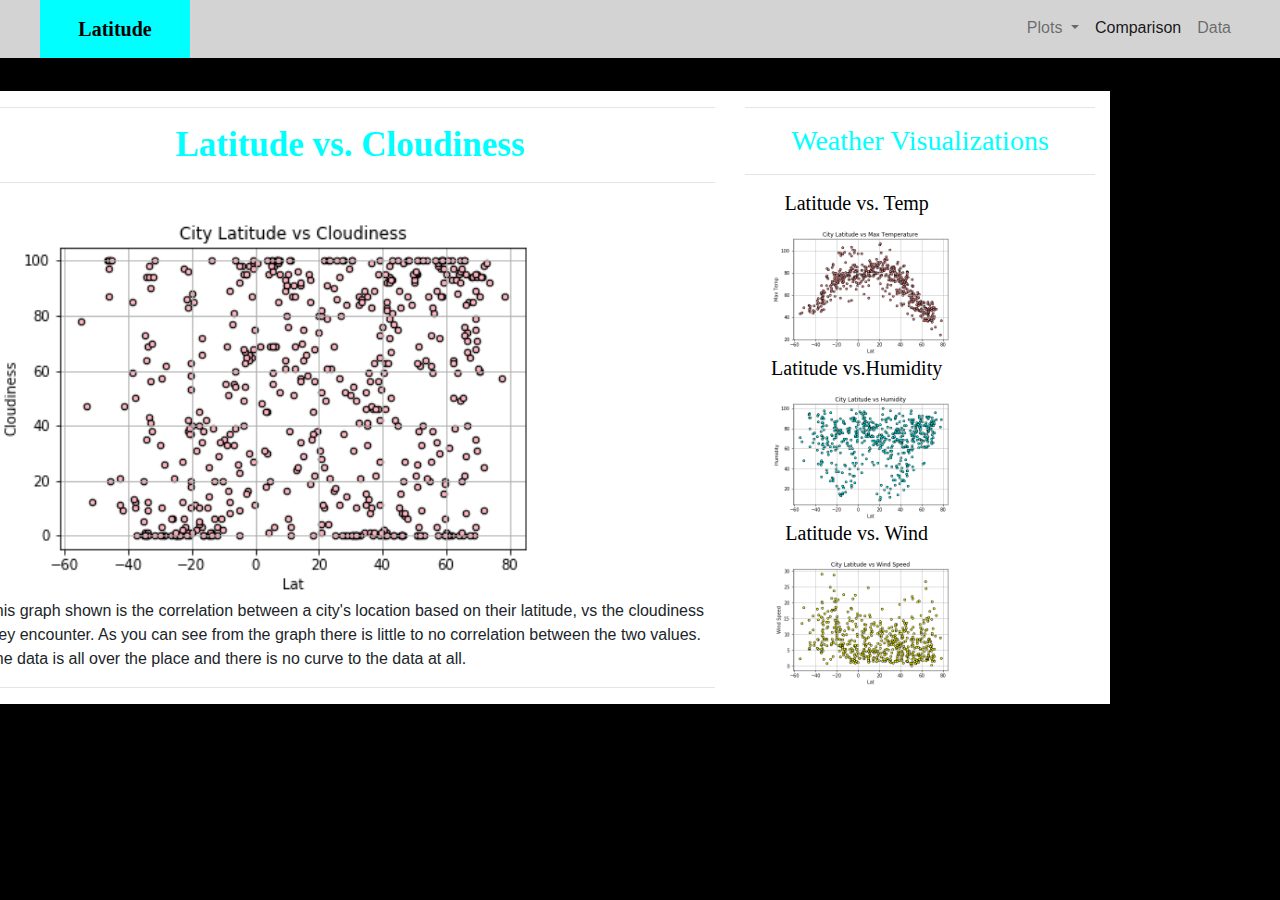
<file: WebVisualizations/Cloudiness.html>
<!DOCTYPE html>
<html lang="en">
<head>
    <meta charset="UTF-8">
    <title>Cloudiness</title>
    <!-- Allow bootstrap stylesheet-->
    <link rel="stylesheet" href="https://stackpath.bootstrapcdn.com/bootstrap/4.3.1/css/bootstrap.min.css" integrity="sha384-ggOyR0iXCbMQv3Xipma34MD+dH/1fQ784/j6cY/iJTQUOhcWr7x9JvoRxT2MZw1T" crossorigin="anonymous">
    <script src="https://code.jquery.com/jquery-3.5.1.slim.min.js" integrity="sha384-DfXdz2htPH0lsSSs5nCTpuj/zy4C+OGpamoFVy38MVBnE+IbbVYUew+OrCXaRkfj" crossorigin="anonymous"></script>
    <script src="https://cdn.jsdelivr.net/npm/popper.js@1.16.1/dist/umd/popper.min.js" integrity="sha384-9/reFTGAW83EW2RDu2S0VKaIzap3H66lZH81PoYlFhbGU+6BZp6G7niu735Sk7lN" crossorigin="anonymous"></script>
    <script src="https://cdn.jsdelivr.net/npm/bootstrap@4.5.3/dist/js/bootstrap.min.js" integrity="sha384-w1Q4orYjBQndcko6MimVbzY0tgp4pWB4lZ7lr30WKz0vr/aWKhXdBNmNb5D92v7s" crossorigin="anonymous"></script>
    <link rel="stylesheet" href="styles.css">
</head>
<body>
<!-- navbar section-->
 <div>
     <div class = "row">
         <div class = "col col-6 homebutton">
              <a href="Landing.html">Latitude</a>
     </div>
     <div class = "col col-6 menubutton divtop">

    <nav class="navbar navbar-expand-md navbar-light">
  <button class="navbar-toggler" type="button" data-toggle="collapse" data-target="#navbarSupportedContent"
          aria-controls="navbarSupportedContent" aria-expanded="false" aria-label="Toggle navigation">
    <span class="navbar-toggler-icon"></span>
  </button>

    <div class="collapse navbar-collapse" id="navbarSupportedContent">
    <ul class="navbar-nav">
    <li class="nav-item dropdown">
     <a class="nav-link dropdown-toggle" href="#" id="navbarDropdown" role="button" data-toggle="dropdown" aria-haspopup="true"
        aria-expanded="false">
          Plots
     </a>
      <div class="dropdown-menu" aria-labelledby="navbarDropdown">
        <a class="dropdown-item" href="Temp.html">Temperature</a>
        <a class="dropdown-item" href="Humidity.html">Humidity</a>
        <a class="dropdown-item" href="Cloudiness.html">Cloudiness</a>
        <a class="dropdown-item" href="Wind.html">Wind</a>
      </div>
       </li>

      <li class="nav-item active">
        <a class="nav-link" href="Comparison.html">Comparison</a>
      </li>
      <li class="nav-item">
        <a class="nav-link" href="Data.html">Data</a>
      </li>
      </ul>
    </div>
    </nav>
   </div>
  </div>
 </div>
<hr>
<!-- image-->
 <div class="container">
  <div class="row">
   <div class="col col-12 col-md-8 divbody">
       <hr>
       <h1> Latitude vs. Cloudiness </h1>
       <hr>
       <img src="Visualizations/lat_vs_clouds.png" alt="Latitude vs Cloudiness" width="600" align="center">
       <p>This graph shown is the correlation between a city's location based on their latitude, vs the cloudiness they encounter.
       As you can see from the graph there is little to no correlation between the two values. The data is all over the place and there is
       no curve to the data at all.</p>
       <hr>
   </div>
      <div class="col col-4 col-md4 divbody">
          <hr>
          <h2>Weather Visualizations</h2>
          <hr>
          <div class='row'>
          <div class="col col-4 col-md-8">
            <h3>Latitude vs. Temp</h3>
              <a href="Temp.html"><img src="Visualizations/lat_vs_temp.png" width="200" align="right"
                                       alt="Latitude vs. Temperature" ></a>
          </div>
          <div class="col col-2 col-md-8">
              <h3>Latitude vs.Humidity</h3>
            <a href="Humidity.html"><img src="Visualizations/lat_vs_humidity.png" width="200" align="right"
                                         alt="Latitude vs. Humidty"></a>
          </div>

          <div class="col col-2 col-md-8">
              <h3>Latitude vs. Wind</h3>
            <a href="Wind.html"><img src="Visualizations/lat_vs_wind.png" width="200" align="right"
                                    alt="Latitude vs. Wind Speed"></a>
          </div>
        </div>
      </div>
      </div>
 </div>
</body>
</html>
</file>
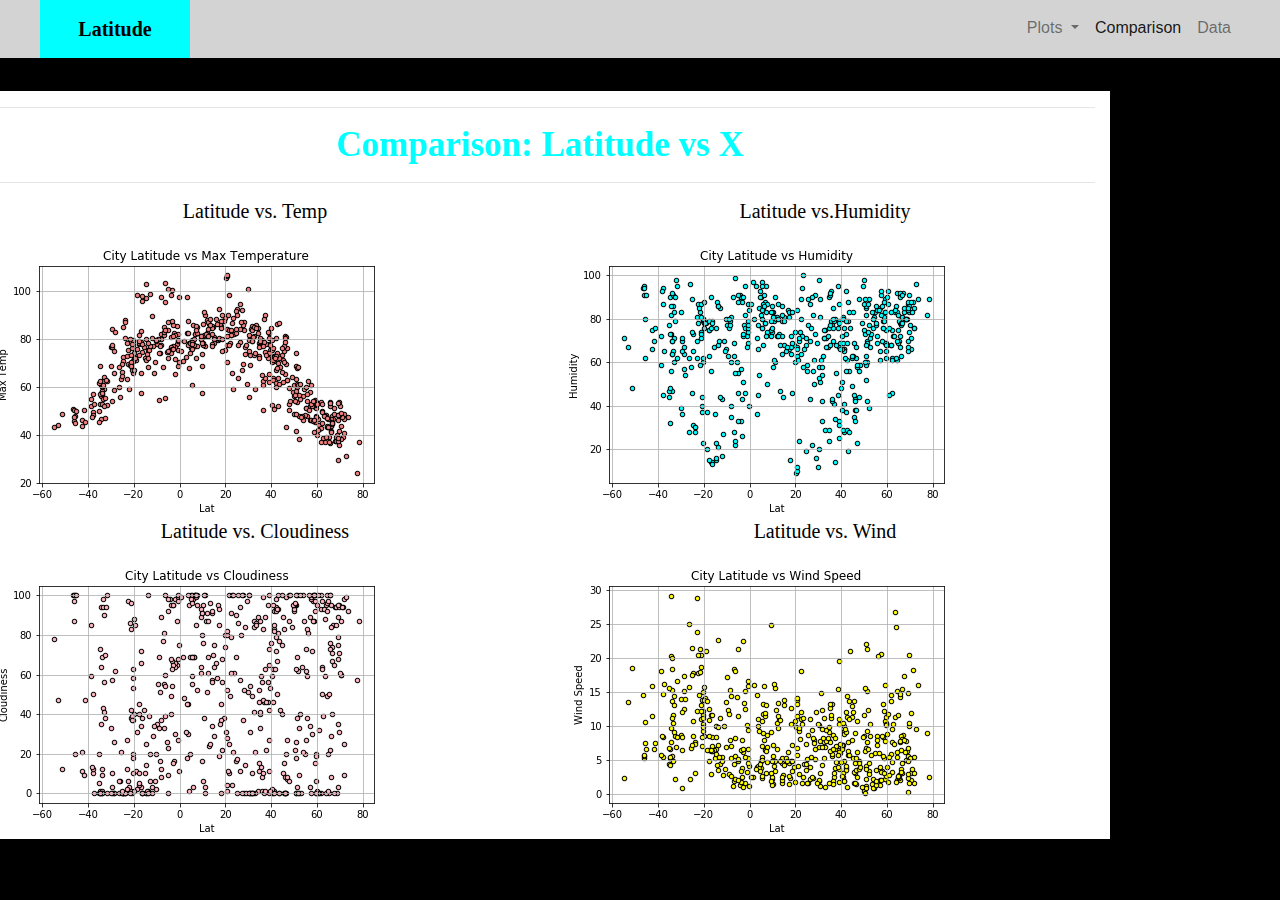
<file: WebVisualizations/Comparison.html>
<!DOCTYPE html>
<html lang="en">
<head>
    <meta charset="UTF-8">
    <title>Comparison</title>
 <!-- Allow bootstrap stylesheet-->
    <link rel="stylesheet" href="https://stackpath.bootstrapcdn.com/bootstrap/4.3.1/css/bootstrap.min.css" integrity="sha384-ggOyR0iXCbMQv3Xipma34MD+dH/1fQ784/j6cY/iJTQUOhcWr7x9JvoRxT2MZw1T" crossorigin="anonymous">
    <script src="https://code.jquery.com/jquery-3.5.1.slim.min.js" integrity="sha384-DfXdz2htPH0lsSSs5nCTpuj/zy4C+OGpamoFVy38MVBnE+IbbVYUew+OrCXaRkfj" crossorigin="anonymous"></script>
    <script src="https://cdn.jsdelivr.net/npm/popper.js@1.16.1/dist/umd/popper.min.js" integrity="sha384-9/reFTGAW83EW2RDu2S0VKaIzap3H66lZH81PoYlFhbGU+6BZp6G7niu735Sk7lN" crossorigin="anonymous"></script>
    <script src="https://cdn.jsdelivr.net/npm/bootstrap@4.5.3/dist/js/bootstrap.min.js" integrity="sha384-w1Q4orYjBQndcko6MimVbzY0tgp4pWB4lZ7lr30WKz0vr/aWKhXdBNmNb5D92v7s" crossorigin="anonymous"></script>


    <link rel="stylesheet" href="styles.css">
</head>
<body>
<!-- navbar section-->
 <div>
     <div class = "row">
         <div class = "col col-6 homebutton">
              <a href="Landing.html">Latitude</a>
     </div>
     <div class = "col col-6 menubutton divtop">

    <nav class="navbar navbar-expand-md navbar-light">
  <button class="navbar-toggler" type="button" data-toggle="collapse" data-target="#navbarSupportedContent"
          aria-controls="navbarSupportedContent" aria-expanded="false" aria-label="Toggle navigation">
    <span class="navbar-toggler-icon"></span>
  </button>

    <div class="collapse navbar-collapse" id="navbarSupportedContent">
    <ul class="navbar-nav">
    <li class="nav-item dropdown">
     <a class="nav-link dropdown-toggle" href="#" id="navbarDropdown" role="button" data-toggle="dropdown" aria-haspopup="true"
        aria-expanded="false">
          Plots
     </a>
      <div class="dropdown-menu" aria-labelledby="navbarDropdown">
        <a class="dropdown-item" href="Temp.html">Temperature</a>
        <a class="dropdown-item" href="Humidity.html">Humidity</a>
        <a class="dropdown-item" href="Cloudiness.html">Cloudiness</a>
        <a class="dropdown-item" href="Wind.html">Wind</a>
      </div>
       </li>

      <li class="nav-item active">
        <a class="nav-link" href="Comparison.html">Comparison</a>
      </li>
      <li class="nav-item">
        <a class="nav-link" href="Data.html">Data</a>
      </li>
      </ul>
    </div>
    </nav>
   </div>
  </div>
 </div>
<hr>
<!-- make grid for all 4 charts-->


<div class="container">
  <div class="row">
    <div class="col col 12 divbody">
    <hr>
        <h1> Comparison: Latitude vs X</h1>
    <hr>
   <div class='row'>
    <div class="col col-12 col-md-6">
        <h3>Latitude vs. Temp</h3>
            <a href="Temp.html"><img src="Visualizations/lat_vs_temp.png" alt="Latitude vs. Temperature" ></a>
    </div>
    <div class="col col-12 col-md-6">
        <h3>Latitude vs.Humidity</h3>
            <a href="Humidity.html"><img src="Visualizations/lat_vs_humidity.png" alt="Latitude vs. Humidty"></a>
    </div>
    <div class="w-100"></div>
    <div class="col col-12 col-md-6">
        <h3>Latitude vs. Cloudiness</h3>
            <a href="Cloudiness.html"><img src="Visualizations/lat_vs_clouds.png" alt="Latitude vs. Cloudiness"></a>
    </div>
    <div class="col col-12 col-md-6">
        <h3>Latitude vs. Wind</h3>
            <a href="Wind.html"><img src="Visualizations/lat_vs_wind.png" alt="Latitude vs. Wind Speed"></a>
    </div>
  </div>
 </div>
</div>
</div>

</body>
</html>
</file>
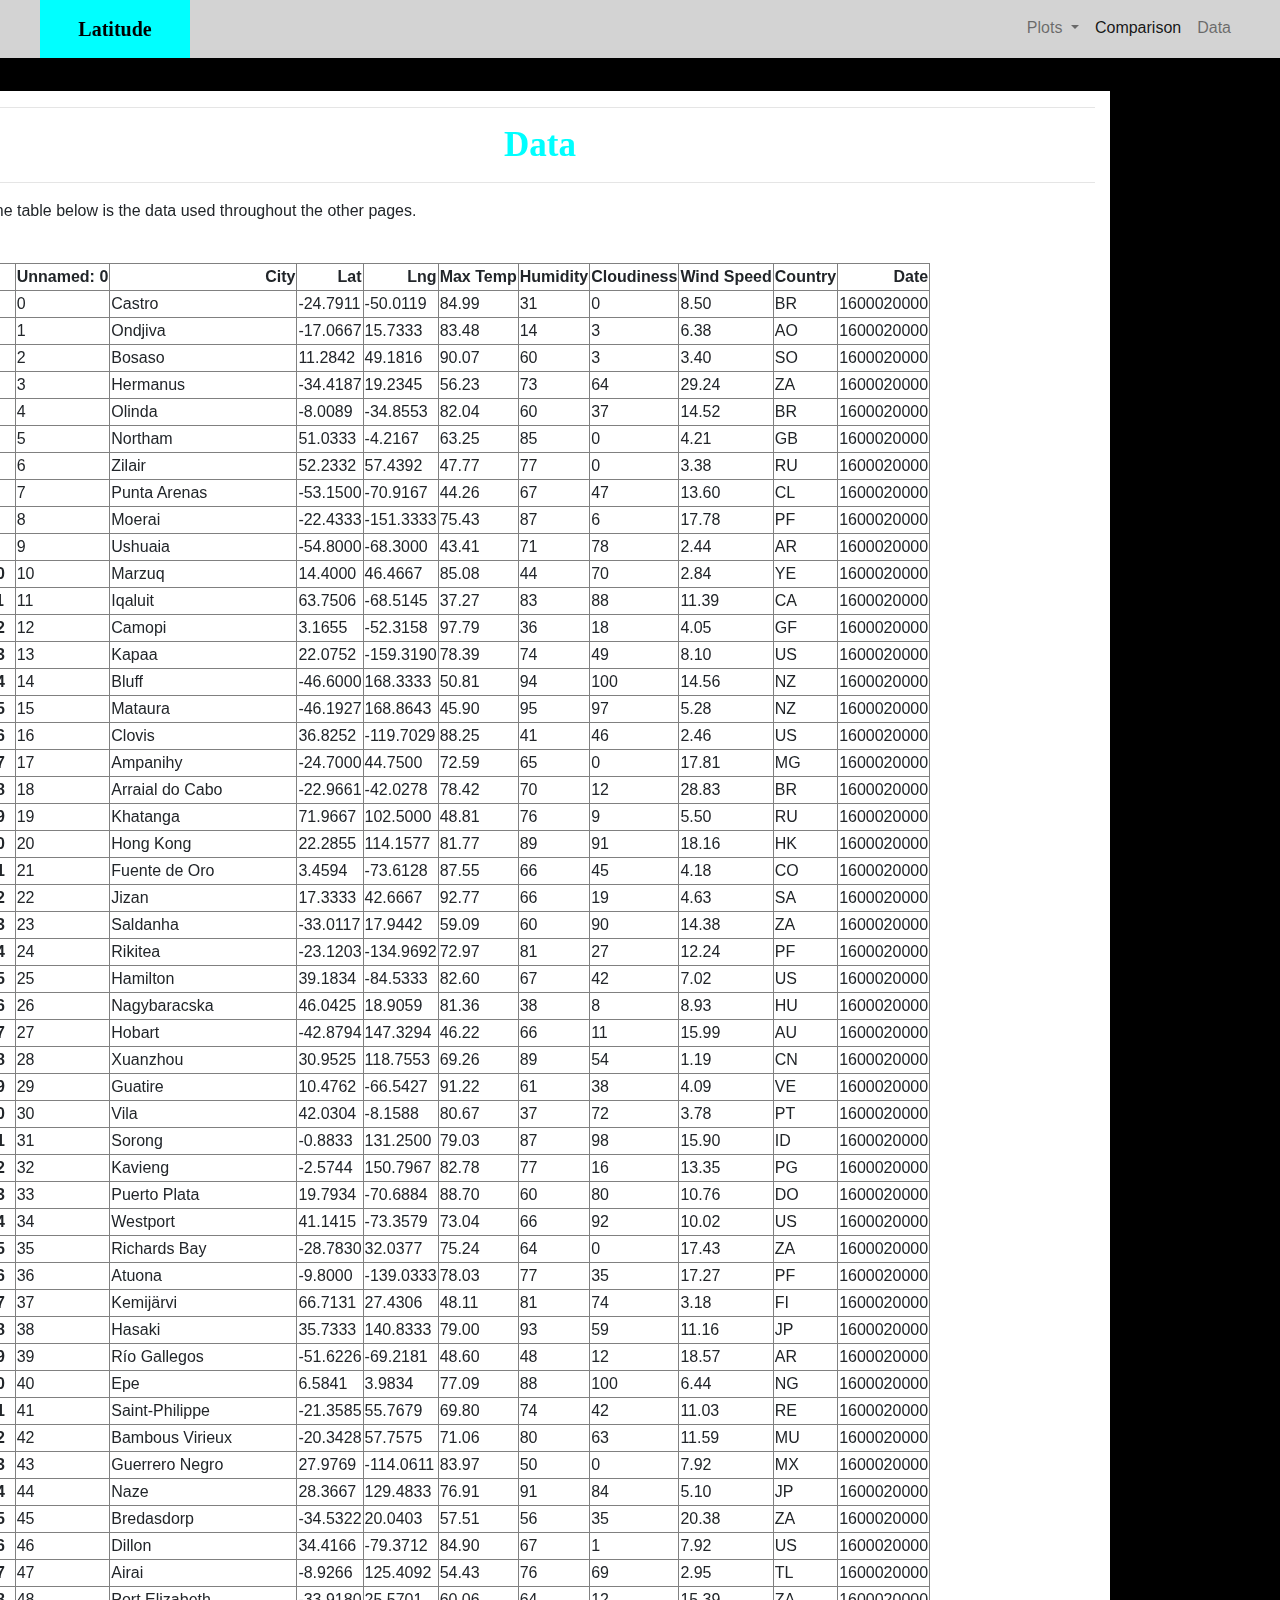
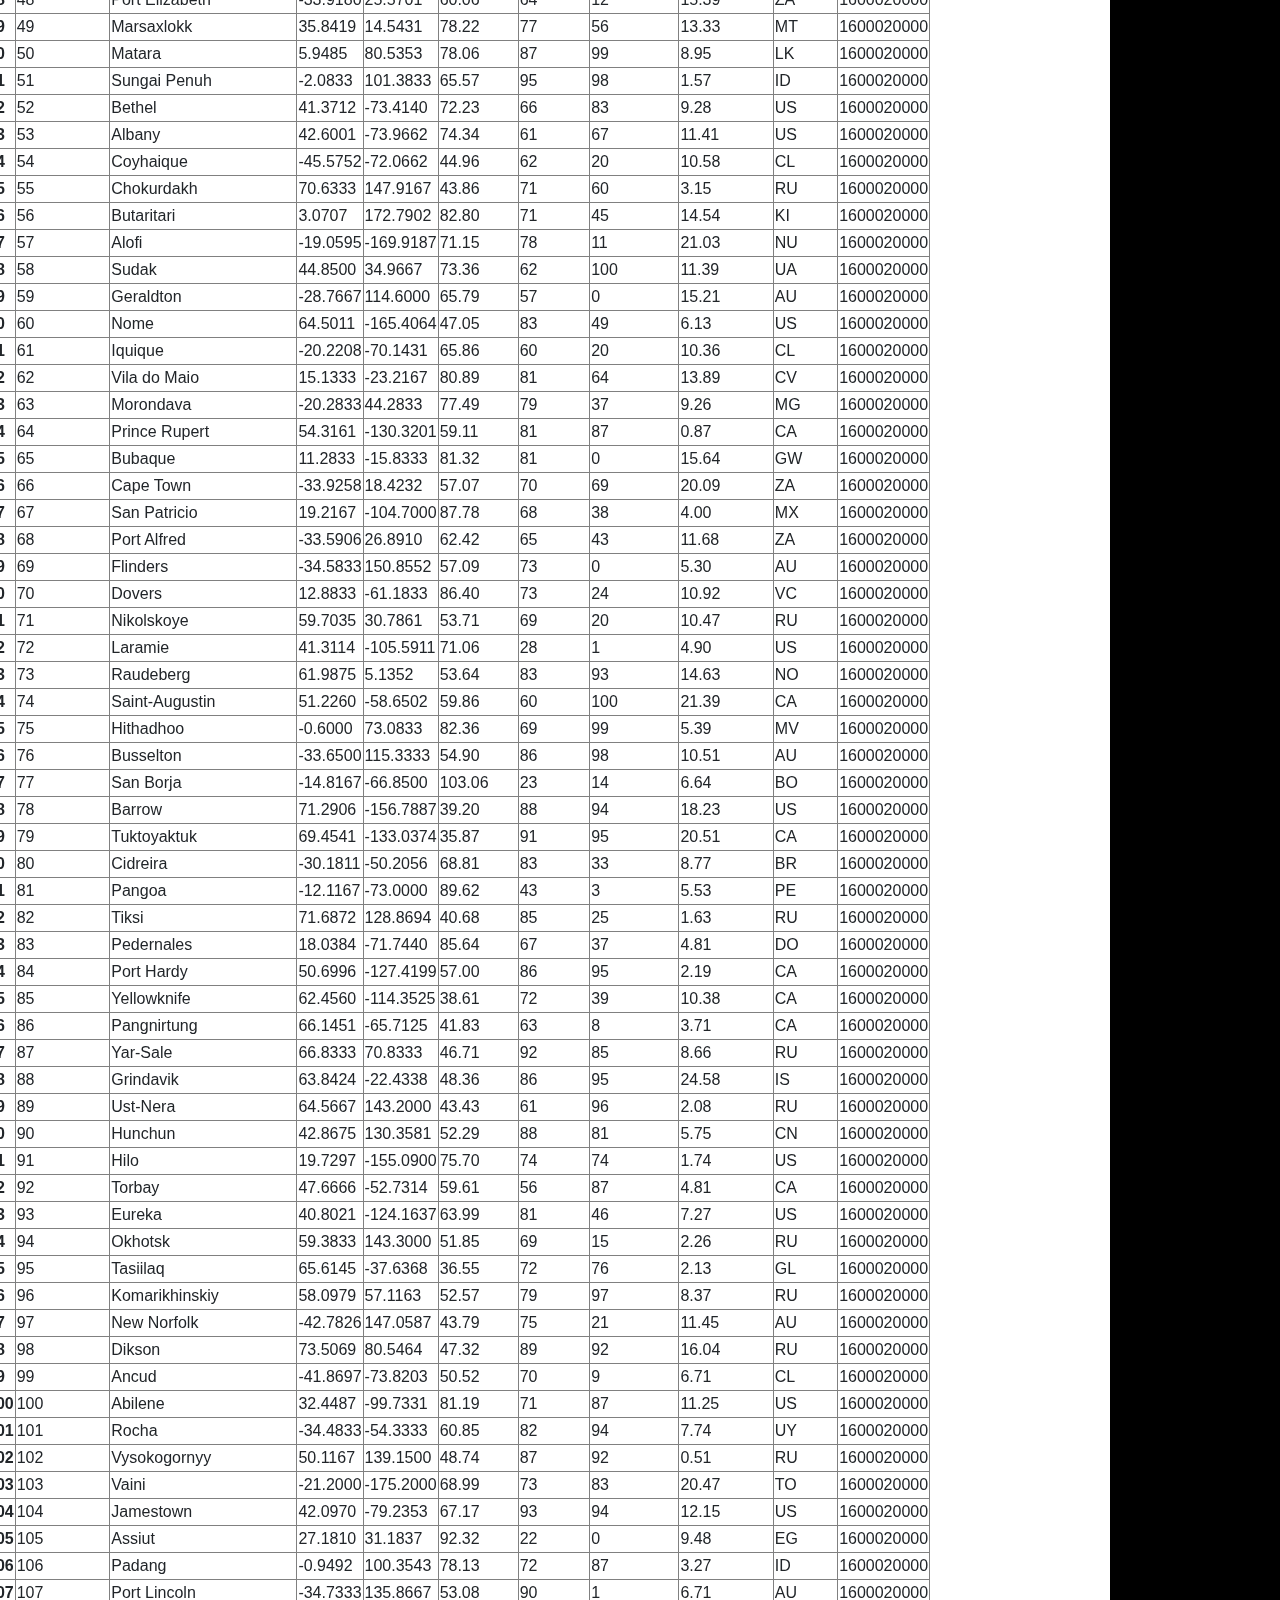
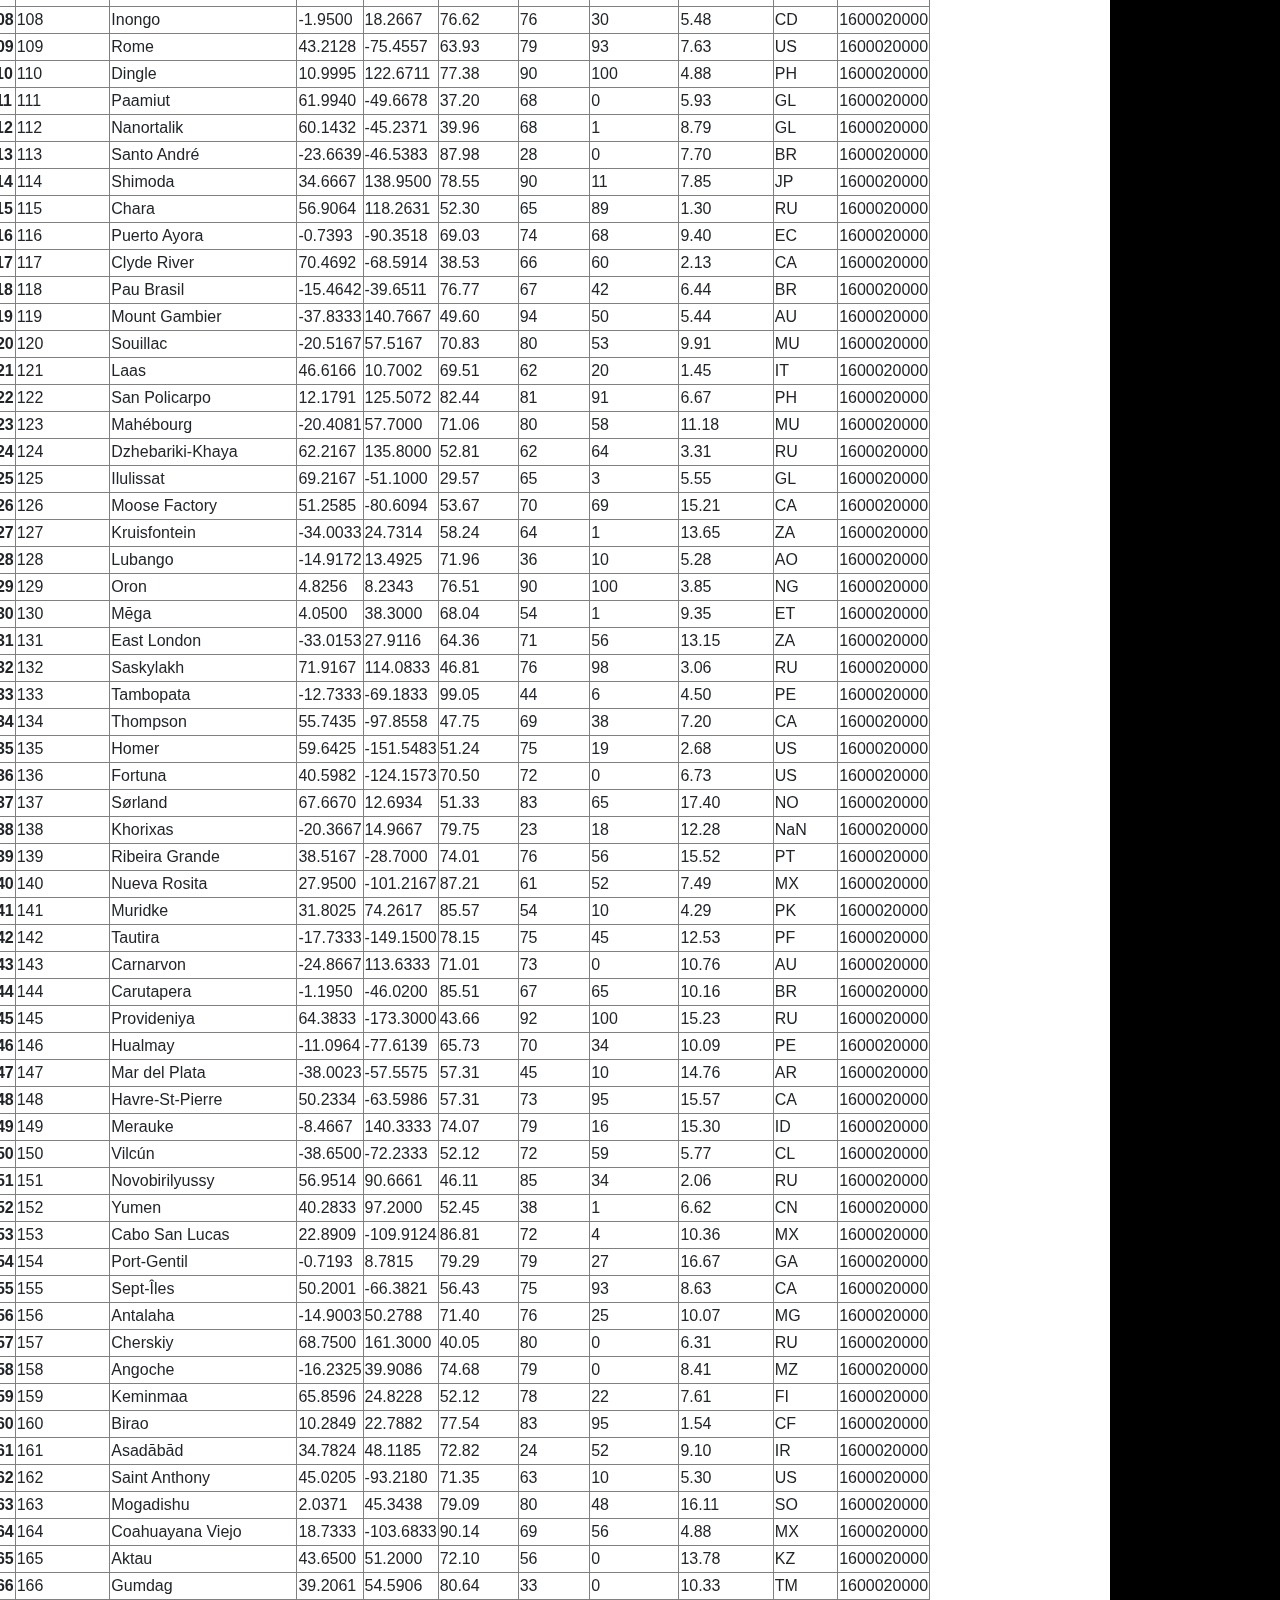
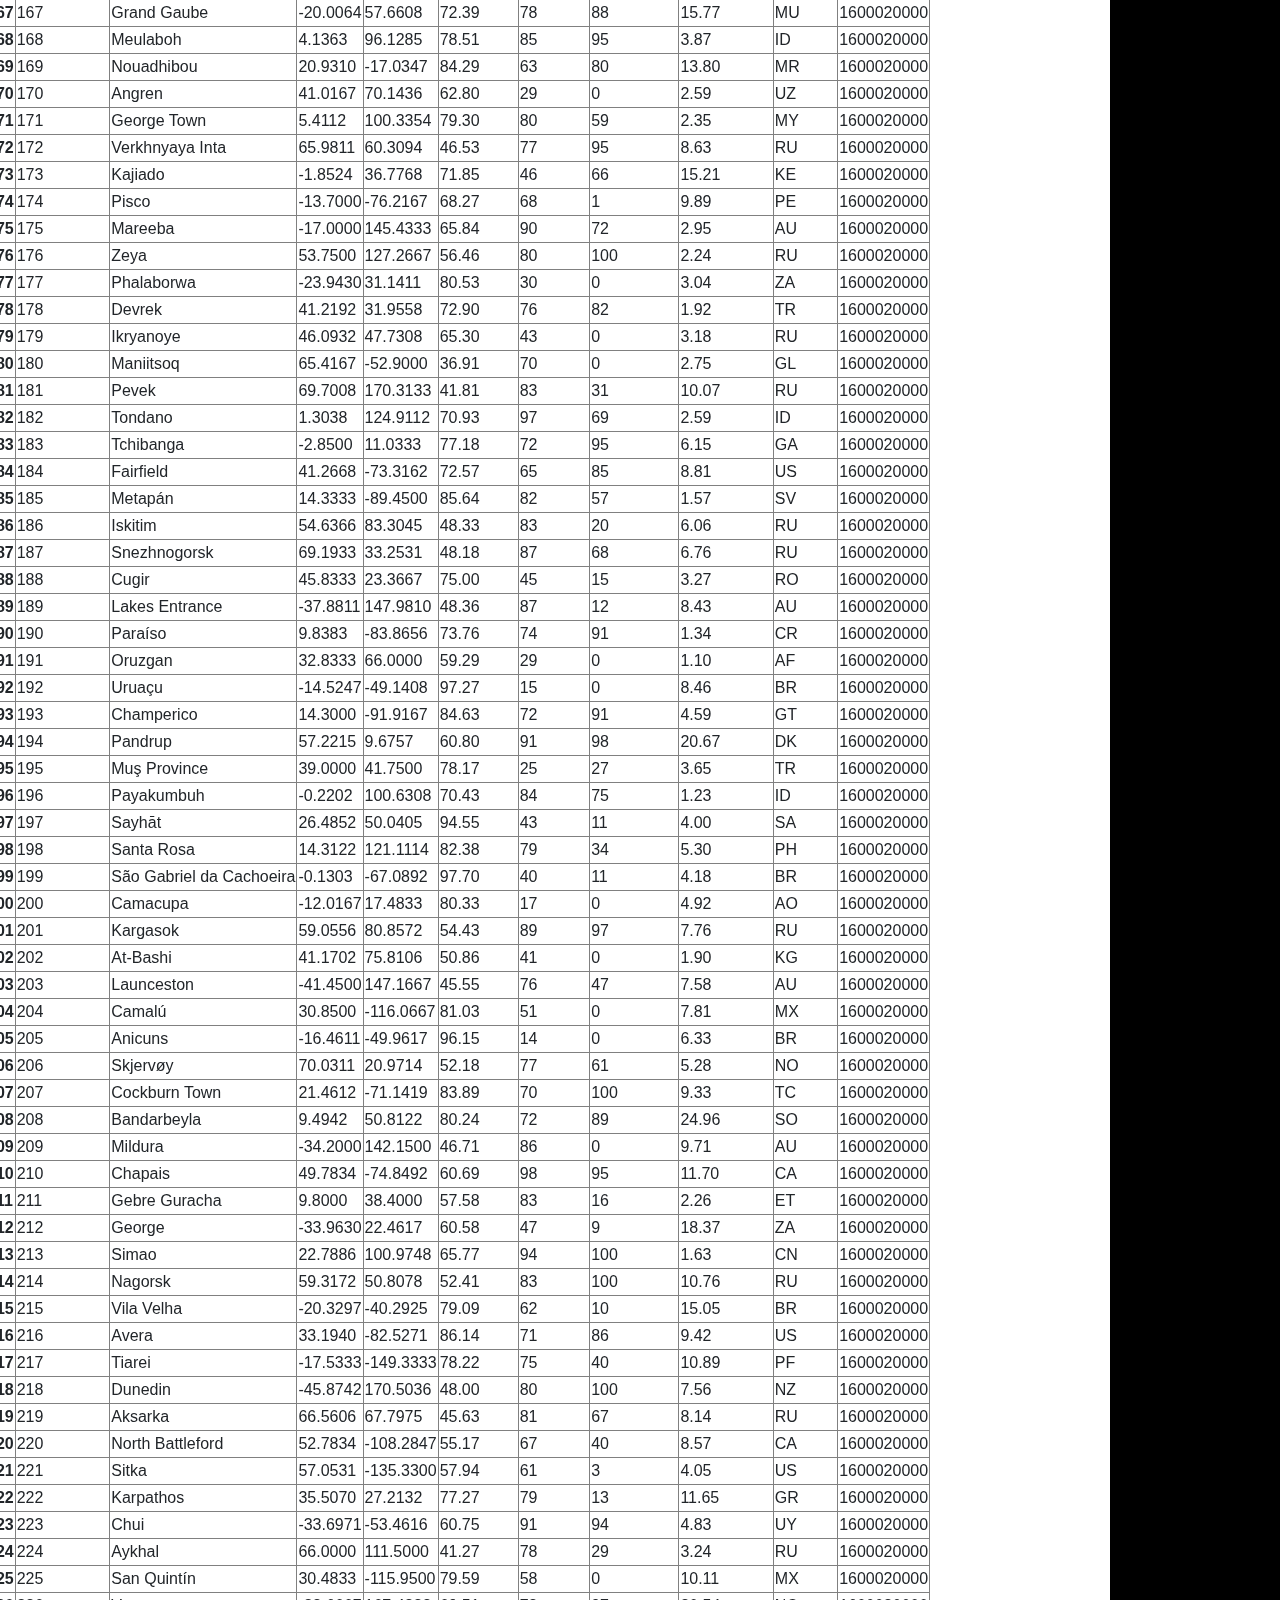
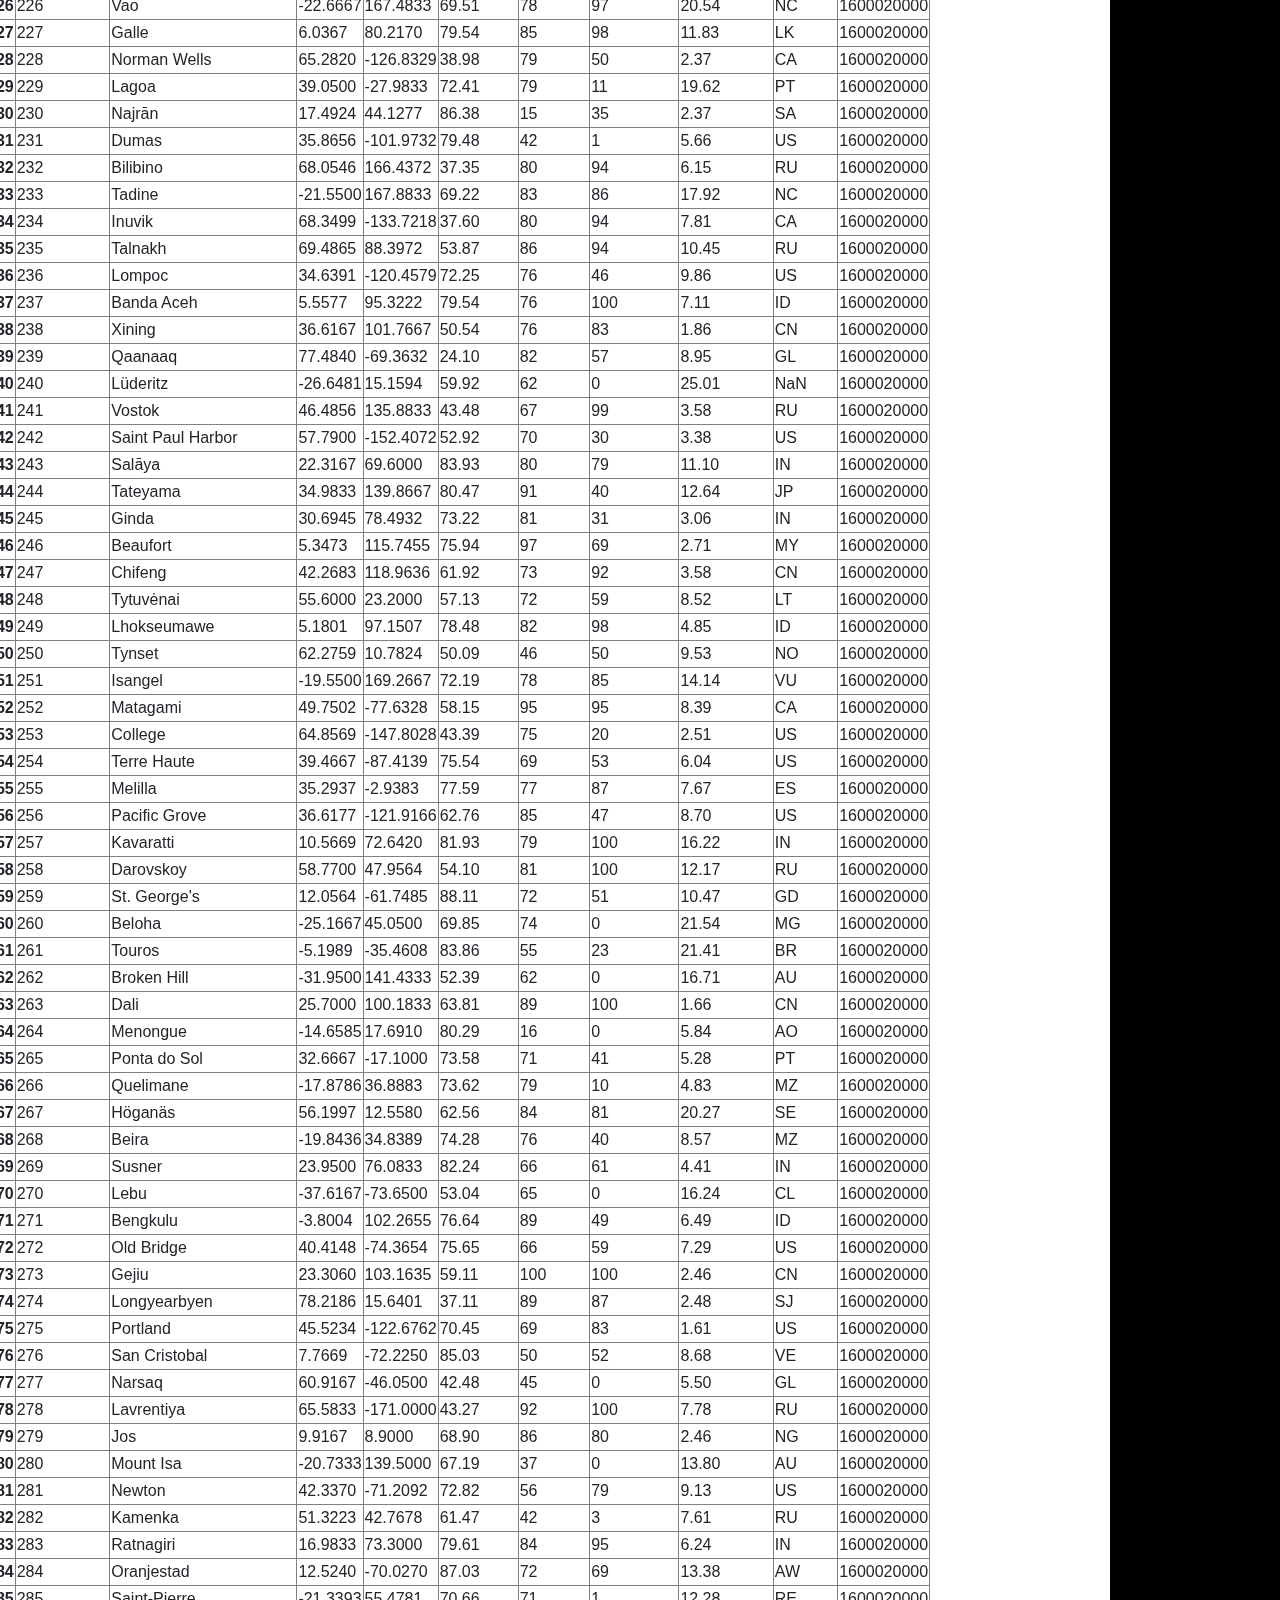
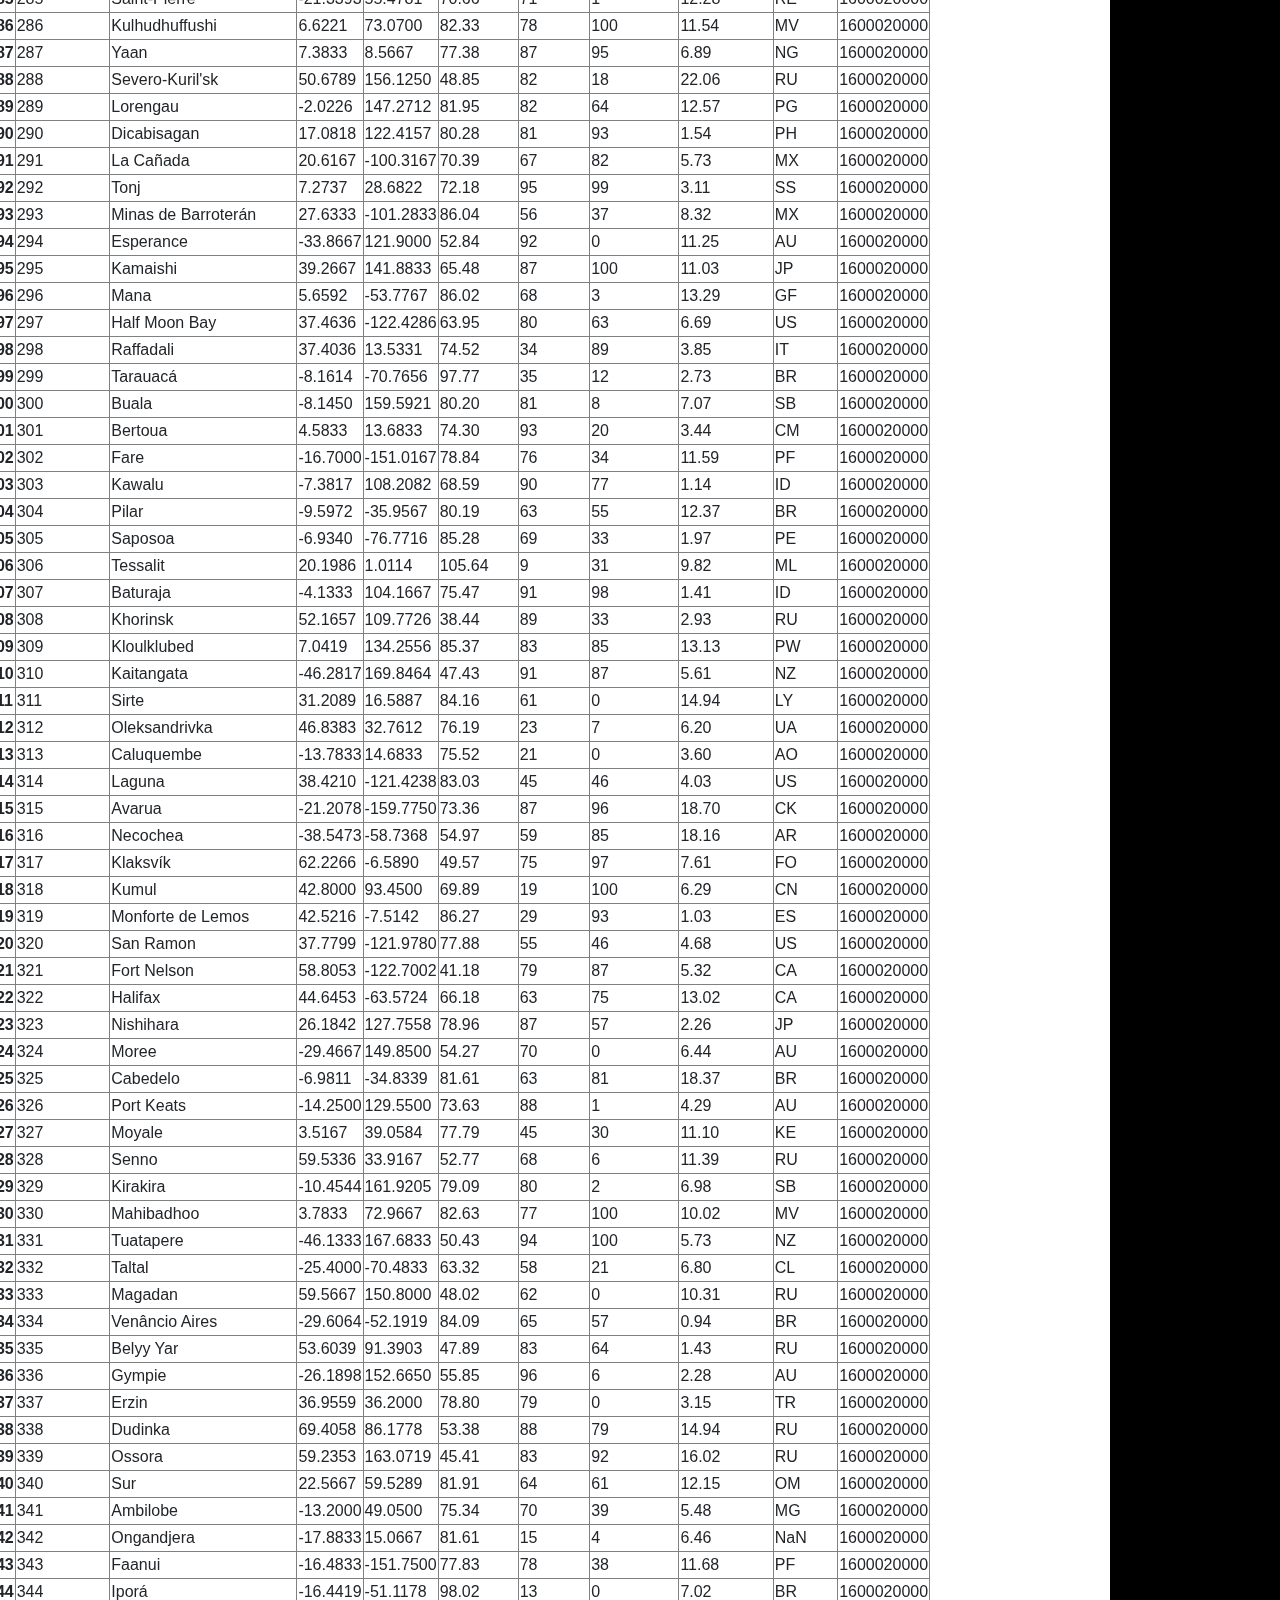
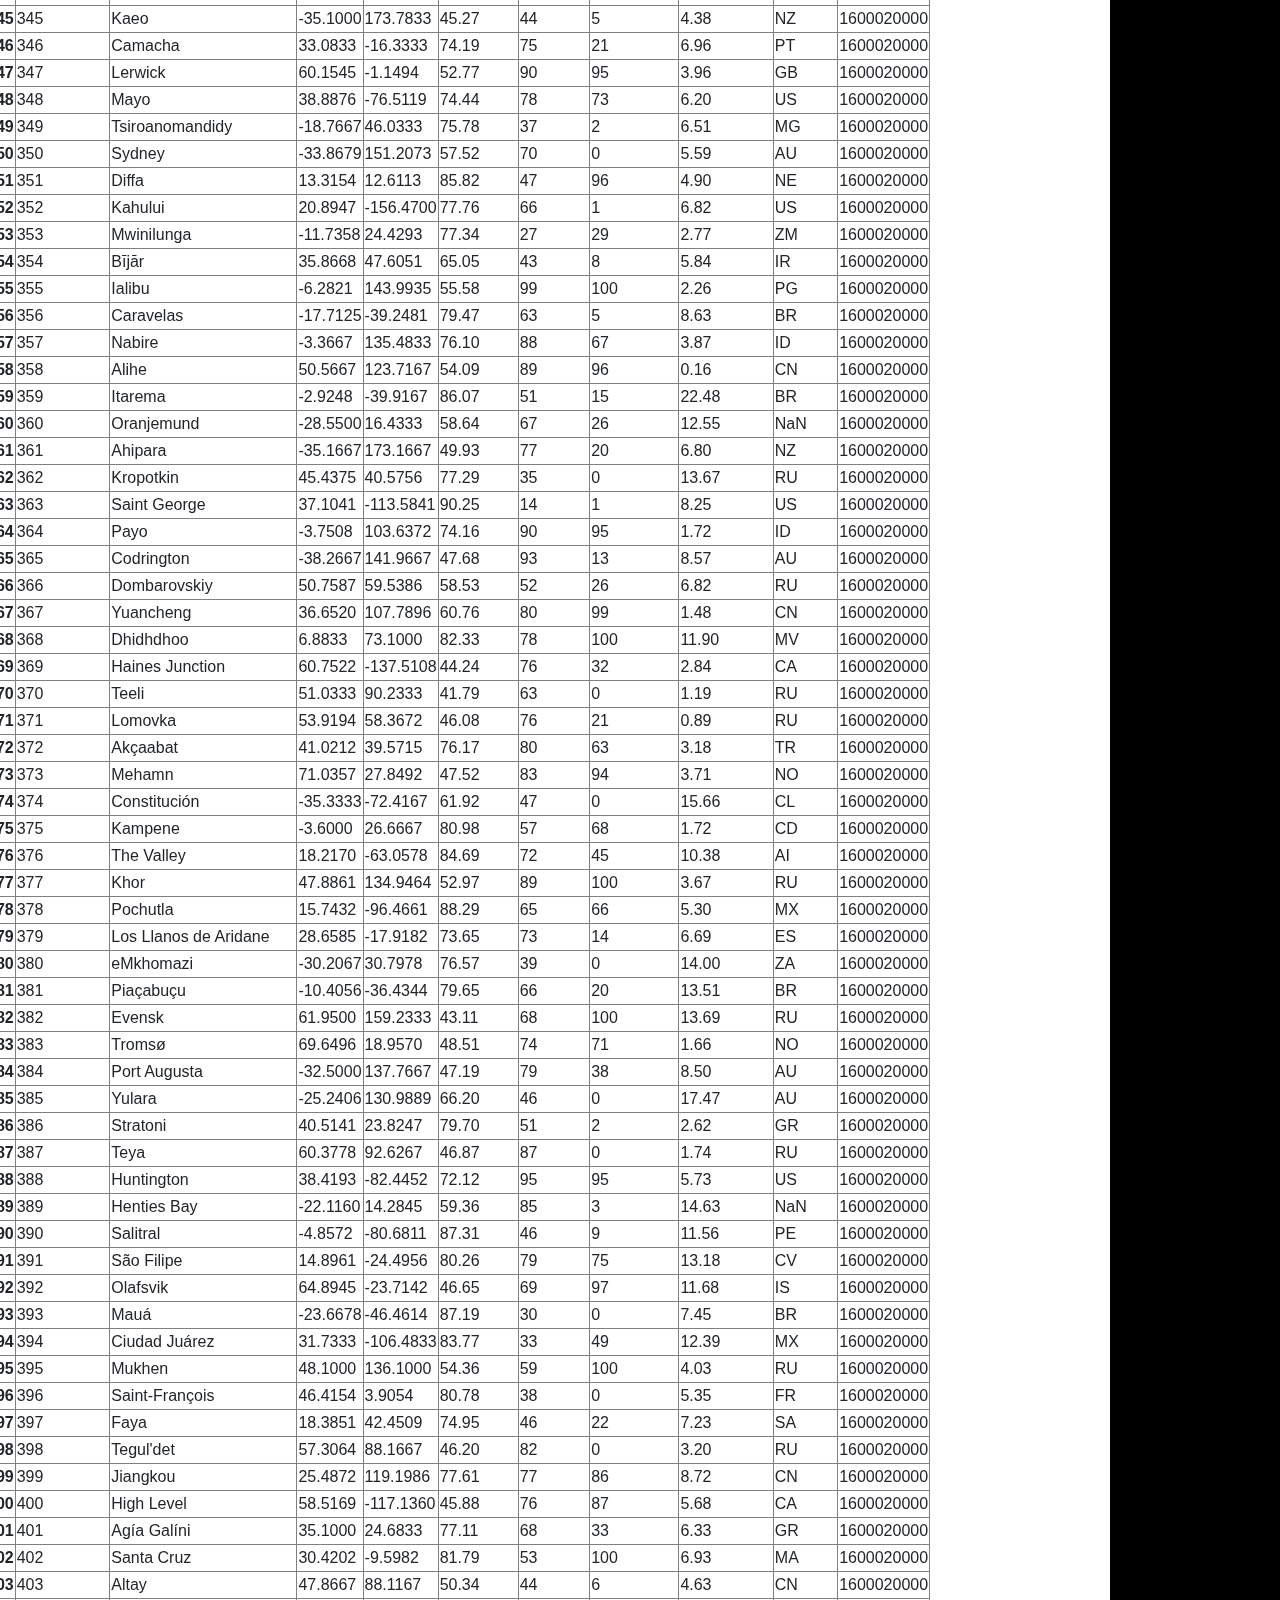
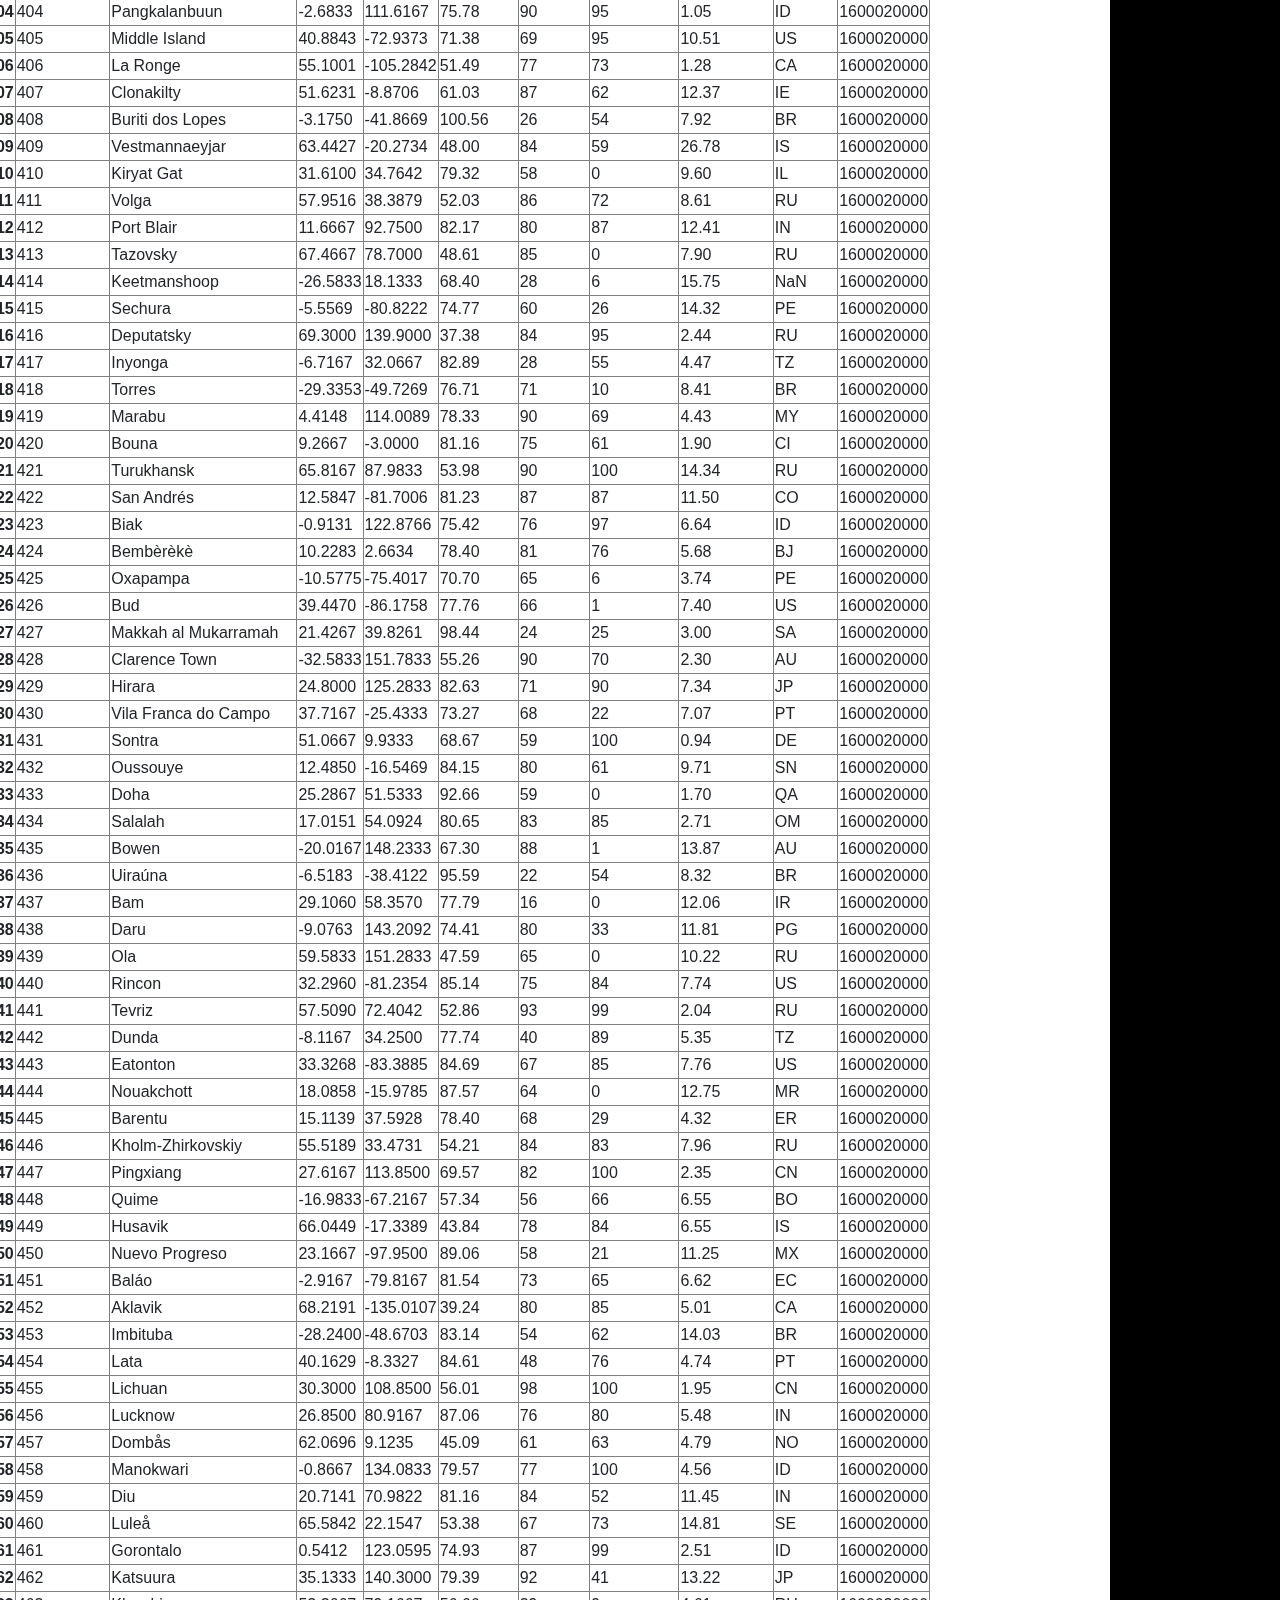
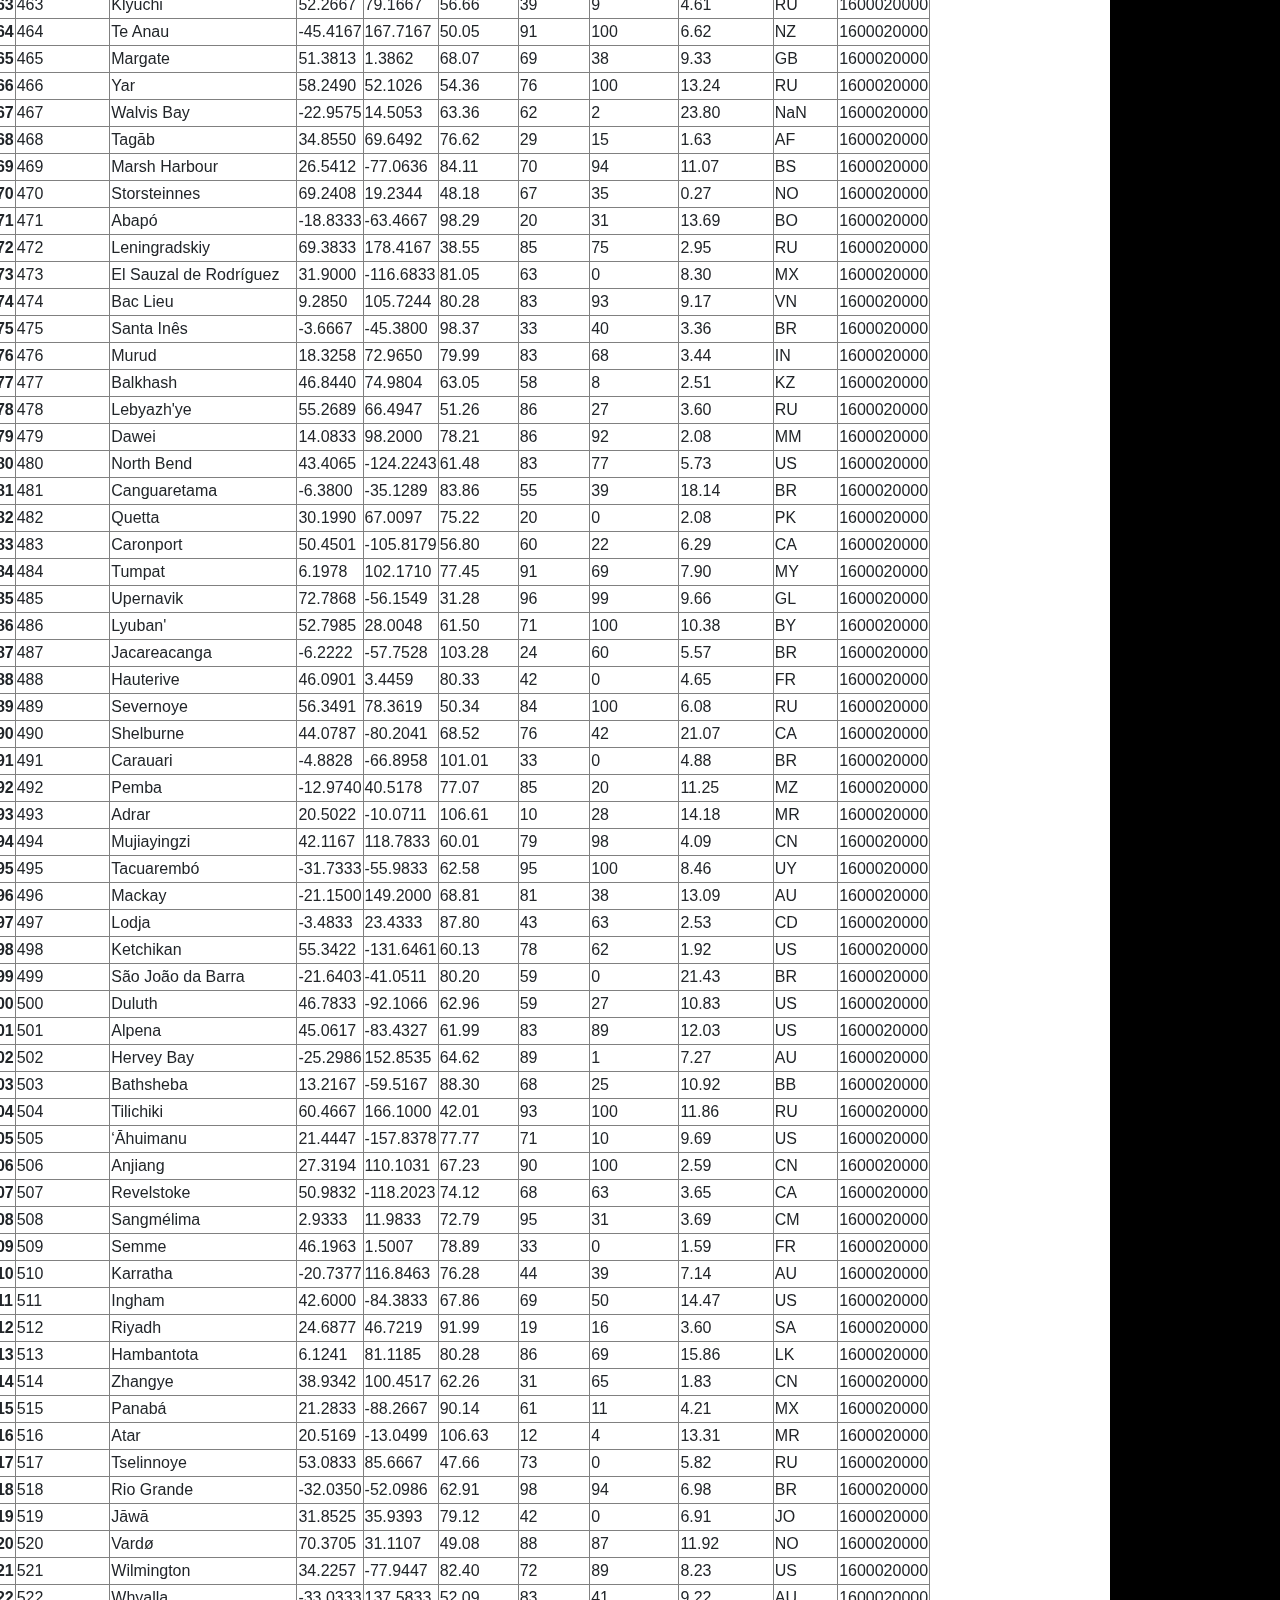
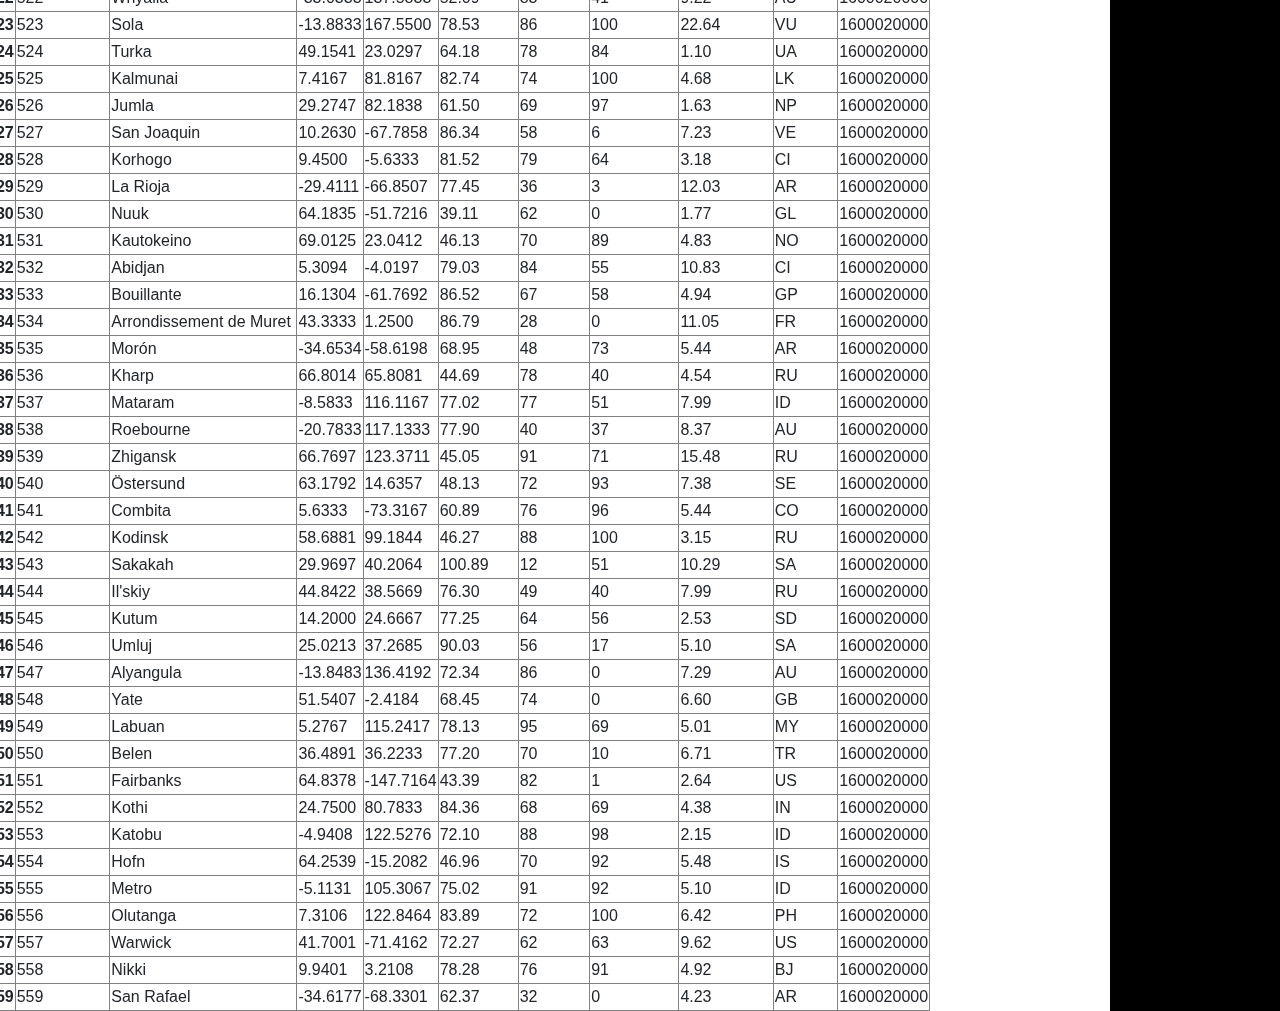
<file: WebVisualizations/Data.html>
<!DOCTYPE html>
<html lang="en">
<head>
    <meta charset="UTF-8">
    <title>Data</title>
    <!-- Allow bootstrap stylesheet-->
    <link rel="stylesheet" href="https://stackpath.bootstrapcdn.com/bootstrap/4.3.1/css/bootstrap.min.css" integrity="sha384-ggOyR0iXCbMQv3Xipma34MD+dH/1fQ784/j6cY/iJTQUOhcWr7x9JvoRxT2MZw1T" crossorigin="anonymous">
    <script src="https://code.jquery.com/jquery-3.5.1.slim.min.js" integrity="sha384-DfXdz2htPH0lsSSs5nCTpuj/zy4C+OGpamoFVy38MVBnE+IbbVYUew+OrCXaRkfj" crossorigin="anonymous"></script>
    <script src="https://cdn.jsdelivr.net/npm/popper.js@1.16.1/dist/umd/popper.min.js" integrity="sha384-9/reFTGAW83EW2RDu2S0VKaIzap3H66lZH81PoYlFhbGU+6BZp6G7niu735Sk7lN" crossorigin="anonymous"></script>
    <script src="https://cdn.jsdelivr.net/npm/bootstrap@4.5.3/dist/js/bootstrap.min.js" integrity="sha384-w1Q4orYjBQndcko6MimVbzY0tgp4pWB4lZ7lr30WKz0vr/aWKhXdBNmNb5D92v7s" crossorigin="anonymous"></script>
    <link rel="stylesheet" href="styles.css">
</head>
<body>
<!-- navbar section-->
 <div>
     <div class = "row">
         <div class = "col col-6 homebutton">
              <a href="Landing.html">Latitude</a>
     </div>
     <div class = "col col-6 menubutton divtop">

    <nav class="navbar navbar-expand-md navbar-light">
  <button class="navbar-toggler" type="button" data-toggle="collapse" data-target="#navbarSupportedContent"
          aria-controls="navbarSupportedContent" aria-expanded="false" aria-label="Toggle navigation">
    <span class="navbar-toggler-icon"></span>
  </button>

    <div class="collapse navbar-collapse" id="navbarSupportedContent">
    <ul class="navbar-nav">
    <li class="nav-item dropdown">
     <a class="nav-link dropdown-toggle" href="#" id="navbarDropdown" role="button" data-toggle="dropdown" aria-haspopup="true"
        aria-expanded="false">
          Plots
     </a>
      <div class="dropdown-menu" aria-labelledby="navbarDropdown">
        <a class="dropdown-item" href="Temp.html">Temperature</a>
        <a class="dropdown-item" href="Humidity.html">Humidity</a>
        <a class="dropdown-item" href="Cloudiness.html">Cloudiness</a>
        <a class="dropdown-item" href="Wind.html">Wind</a>
      </div>
       </li>

      <li class="nav-item active">
        <a class="nav-link" href="Comparison.html">Comparison</a>
      </li>
      <li class="nav-item">
        <a class="nav-link" href="Data.html">Data</a>
      </li>
      </ul>
    </div>
    </nav>
   </div>
  </div>
 </div>
<hr>

<!--Start the data table-->
<div class="container">
  <div class="row">
      <div class="col 12 divtable">
          <hr>
          <h1>Data</h1>
          <hr>
          <p>The table below is the data used throughout the other pages.</p>
          <br>

<table border="1" class="dataframe">
  <thead>
    <tr style="text-align: right;">
      <th></th>
      <th>Unnamed: 0</th>
      <th>City</th>
      <th>Lat</th>
      <th>Lng</th>
      <th>Max Temp</th>
      <th>Humidity</th>
      <th>Cloudiness</th>
      <th>Wind Speed</th>
      <th>Country</th>
      <th>Date</th>
    </tr>
  </thead>
  <tbody>
    <tr>
      <th>0</th>
      <td>0</td>
      <td>Castro</td>
      <td>-24.7911</td>
      <td>-50.0119</td>
      <td>84.99</td>
      <td>31</td>
      <td>0</td>
      <td>8.50</td>
      <td>BR</td>
      <td>1600020000</td>
    </tr>
    <tr>
      <th>1</th>
      <td>1</td>
      <td>Ondjiva</td>
      <td>-17.0667</td>
      <td>15.7333</td>
      <td>83.48</td>
      <td>14</td>
      <td>3</td>
      <td>6.38</td>
      <td>AO</td>
      <td>1600020000</td>
    </tr>
    <tr>
      <th>2</th>
      <td>2</td>
      <td>Bosaso</td>
      <td>11.2842</td>
      <td>49.1816</td>
      <td>90.07</td>
      <td>60</td>
      <td>3</td>
      <td>3.40</td>
      <td>SO</td>
      <td>1600020000</td>
    </tr>
    <tr>
      <th>3</th>
      <td>3</td>
      <td>Hermanus</td>
      <td>-34.4187</td>
      <td>19.2345</td>
      <td>56.23</td>
      <td>73</td>
      <td>64</td>
      <td>29.24</td>
      <td>ZA</td>
      <td>1600020000</td>
    </tr>
    <tr>
      <th>4</th>
      <td>4</td>
      <td>Olinda</td>
      <td>-8.0089</td>
      <td>-34.8553</td>
      <td>82.04</td>
      <td>60</td>
      <td>37</td>
      <td>14.52</td>
      <td>BR</td>
      <td>1600020000</td>
    </tr>
    <tr>
      <th>5</th>
      <td>5</td>
      <td>Northam</td>
      <td>51.0333</td>
      <td>-4.2167</td>
      <td>63.25</td>
      <td>85</td>
      <td>0</td>
      <td>4.21</td>
      <td>GB</td>
      <td>1600020000</td>
    </tr>
    <tr>
      <th>6</th>
      <td>6</td>
      <td>Zilair</td>
      <td>52.2332</td>
      <td>57.4392</td>
      <td>47.77</td>
      <td>77</td>
      <td>0</td>
      <td>3.38</td>
      <td>RU</td>
      <td>1600020000</td>
    </tr>
    <tr>
      <th>7</th>
      <td>7</td>
      <td>Punta Arenas</td>
      <td>-53.1500</td>
      <td>-70.9167</td>
      <td>44.26</td>
      <td>67</td>
      <td>47</td>
      <td>13.60</td>
      <td>CL</td>
      <td>1600020000</td>
    </tr>
    <tr>
      <th>8</th>
      <td>8</td>
      <td>Moerai</td>
      <td>-22.4333</td>
      <td>-151.3333</td>
      <td>75.43</td>
      <td>87</td>
      <td>6</td>
      <td>17.78</td>
      <td>PF</td>
      <td>1600020000</td>
    </tr>
    <tr>
      <th>9</th>
      <td>9</td>
      <td>Ushuaia</td>
      <td>-54.8000</td>
      <td>-68.3000</td>
      <td>43.41</td>
      <td>71</td>
      <td>78</td>
      <td>2.44</td>
      <td>AR</td>
      <td>1600020000</td>
    </tr>
    <tr>
      <th>10</th>
      <td>10</td>
      <td>Marzuq</td>
      <td>14.4000</td>
      <td>46.4667</td>
      <td>85.08</td>
      <td>44</td>
      <td>70</td>
      <td>2.84</td>
      <td>YE</td>
      <td>1600020000</td>
    </tr>
    <tr>
      <th>11</th>
      <td>11</td>
      <td>Iqaluit</td>
      <td>63.7506</td>
      <td>-68.5145</td>
      <td>37.27</td>
      <td>83</td>
      <td>88</td>
      <td>11.39</td>
      <td>CA</td>
      <td>1600020000</td>
    </tr>
    <tr>
      <th>12</th>
      <td>12</td>
      <td>Camopi</td>
      <td>3.1655</td>
      <td>-52.3158</td>
      <td>97.79</td>
      <td>36</td>
      <td>18</td>
      <td>4.05</td>
      <td>GF</td>
      <td>1600020000</td>
    </tr>
    <tr>
      <th>13</th>
      <td>13</td>
      <td>Kapaa</td>
      <td>22.0752</td>
      <td>-159.3190</td>
      <td>78.39</td>
      <td>74</td>
      <td>49</td>
      <td>8.10</td>
      <td>US</td>
      <td>1600020000</td>
    </tr>
    <tr>
      <th>14</th>
      <td>14</td>
      <td>Bluff</td>
      <td>-46.6000</td>
      <td>168.3333</td>
      <td>50.81</td>
      <td>94</td>
      <td>100</td>
      <td>14.56</td>
      <td>NZ</td>
      <td>1600020000</td>
    </tr>
    <tr>
      <th>15</th>
      <td>15</td>
      <td>Mataura</td>
      <td>-46.1927</td>
      <td>168.8643</td>
      <td>45.90</td>
      <td>95</td>
      <td>97</td>
      <td>5.28</td>
      <td>NZ</td>
      <td>1600020000</td>
    </tr>
    <tr>
      <th>16</th>
      <td>16</td>
      <td>Clovis</td>
      <td>36.8252</td>
      <td>-119.7029</td>
      <td>88.25</td>
      <td>41</td>
      <td>46</td>
      <td>2.46</td>
      <td>US</td>
      <td>1600020000</td>
    </tr>
    <tr>
      <th>17</th>
      <td>17</td>
      <td>Ampanihy</td>
      <td>-24.7000</td>
      <td>44.7500</td>
      <td>72.59</td>
      <td>65</td>
      <td>0</td>
      <td>17.81</td>
      <td>MG</td>
      <td>1600020000</td>
    </tr>
    <tr>
      <th>18</th>
      <td>18</td>
      <td>Arraial do Cabo</td>
      <td>-22.9661</td>
      <td>-42.0278</td>
      <td>78.42</td>
      <td>70</td>
      <td>12</td>
      <td>28.83</td>
      <td>BR</td>
      <td>1600020000</td>
    </tr>
    <tr>
      <th>19</th>
      <td>19</td>
      <td>Khatanga</td>
      <td>71.9667</td>
      <td>102.5000</td>
      <td>48.81</td>
      <td>76</td>
      <td>9</td>
      <td>5.50</td>
      <td>RU</td>
      <td>1600020000</td>
    </tr>
    <tr>
      <th>20</th>
      <td>20</td>
      <td>Hong Kong</td>
      <td>22.2855</td>
      <td>114.1577</td>
      <td>81.77</td>
      <td>89</td>
      <td>91</td>
      <td>18.16</td>
      <td>HK</td>
      <td>1600020000</td>
    </tr>
    <tr>
      <th>21</th>
      <td>21</td>
      <td>Fuente de Oro</td>
      <td>3.4594</td>
      <td>-73.6128</td>
      <td>87.55</td>
      <td>66</td>
      <td>45</td>
      <td>4.18</td>
      <td>CO</td>
      <td>1600020000</td>
    </tr>
    <tr>
      <th>22</th>
      <td>22</td>
      <td>Jizan</td>
      <td>17.3333</td>
      <td>42.6667</td>
      <td>92.77</td>
      <td>66</td>
      <td>19</td>
      <td>4.63</td>
      <td>SA</td>
      <td>1600020000</td>
    </tr>
    <tr>
      <th>23</th>
      <td>23</td>
      <td>Saldanha</td>
      <td>-33.0117</td>
      <td>17.9442</td>
      <td>59.09</td>
      <td>60</td>
      <td>90</td>
      <td>14.38</td>
      <td>ZA</td>
      <td>1600020000</td>
    </tr>
    <tr>
      <th>24</th>
      <td>24</td>
      <td>Rikitea</td>
      <td>-23.1203</td>
      <td>-134.9692</td>
      <td>72.97</td>
      <td>81</td>
      <td>27</td>
      <td>12.24</td>
      <td>PF</td>
      <td>1600020000</td>
    </tr>
    <tr>
      <th>25</th>
      <td>25</td>
      <td>Hamilton</td>
      <td>39.1834</td>
      <td>-84.5333</td>
      <td>82.60</td>
      <td>67</td>
      <td>42</td>
      <td>7.02</td>
      <td>US</td>
      <td>1600020000</td>
    </tr>
    <tr>
      <th>26</th>
      <td>26</td>
      <td>Nagybaracska</td>
      <td>46.0425</td>
      <td>18.9059</td>
      <td>81.36</td>
      <td>38</td>
      <td>8</td>
      <td>8.93</td>
      <td>HU</td>
      <td>1600020000</td>
    </tr>
    <tr>
      <th>27</th>
      <td>27</td>
      <td>Hobart</td>
      <td>-42.8794</td>
      <td>147.3294</td>
      <td>46.22</td>
      <td>66</td>
      <td>11</td>
      <td>15.99</td>
      <td>AU</td>
      <td>1600020000</td>
    </tr>
    <tr>
      <th>28</th>
      <td>28</td>
      <td>Xuanzhou</td>
      <td>30.9525</td>
      <td>118.7553</td>
      <td>69.26</td>
      <td>89</td>
      <td>54</td>
      <td>1.19</td>
      <td>CN</td>
      <td>1600020000</td>
    </tr>
    <tr>
      <th>29</th>
      <td>29</td>
      <td>Guatire</td>
      <td>10.4762</td>
      <td>-66.5427</td>
      <td>91.22</td>
      <td>61</td>
      <td>38</td>
      <td>4.09</td>
      <td>VE</td>
      <td>1600020000</td>
    </tr>
    <tr>
      <th>30</th>
      <td>30</td>
      <td>Vila</td>
      <td>42.0304</td>
      <td>-8.1588</td>
      <td>80.67</td>
      <td>37</td>
      <td>72</td>
      <td>3.78</td>
      <td>PT</td>
      <td>1600020000</td>
    </tr>
    <tr>
      <th>31</th>
      <td>31</td>
      <td>Sorong</td>
      <td>-0.8833</td>
      <td>131.2500</td>
      <td>79.03</td>
      <td>87</td>
      <td>98</td>
      <td>15.90</td>
      <td>ID</td>
      <td>1600020000</td>
    </tr>
    <tr>
      <th>32</th>
      <td>32</td>
      <td>Kavieng</td>
      <td>-2.5744</td>
      <td>150.7967</td>
      <td>82.78</td>
      <td>77</td>
      <td>16</td>
      <td>13.35</td>
      <td>PG</td>
      <td>1600020000</td>
    </tr>
    <tr>
      <th>33</th>
      <td>33</td>
      <td>Puerto Plata</td>
      <td>19.7934</td>
      <td>-70.6884</td>
      <td>88.70</td>
      <td>60</td>
      <td>80</td>
      <td>10.76</td>
      <td>DO</td>
      <td>1600020000</td>
    </tr>
    <tr>
      <th>34</th>
      <td>34</td>
      <td>Westport</td>
      <td>41.1415</td>
      <td>-73.3579</td>
      <td>73.04</td>
      <td>66</td>
      <td>92</td>
      <td>10.02</td>
      <td>US</td>
      <td>1600020000</td>
    </tr>
    <tr>
      <th>35</th>
      <td>35</td>
      <td>Richards Bay</td>
      <td>-28.7830</td>
      <td>32.0377</td>
      <td>75.24</td>
      <td>64</td>
      <td>0</td>
      <td>17.43</td>
      <td>ZA</td>
      <td>1600020000</td>
    </tr>
    <tr>
      <th>36</th>
      <td>36</td>
      <td>Atuona</td>
      <td>-9.8000</td>
      <td>-139.0333</td>
      <td>78.03</td>
      <td>77</td>
      <td>35</td>
      <td>17.27</td>
      <td>PF</td>
      <td>1600020000</td>
    </tr>
    <tr>
      <th>37</th>
      <td>37</td>
      <td>Kemijärvi</td>
      <td>66.7131</td>
      <td>27.4306</td>
      <td>48.11</td>
      <td>81</td>
      <td>74</td>
      <td>3.18</td>
      <td>FI</td>
      <td>1600020000</td>
    </tr>
    <tr>
      <th>38</th>
      <td>38</td>
      <td>Hasaki</td>
      <td>35.7333</td>
      <td>140.8333</td>
      <td>79.00</td>
      <td>93</td>
      <td>59</td>
      <td>11.16</td>
      <td>JP</td>
      <td>1600020000</td>
    </tr>
    <tr>
      <th>39</th>
      <td>39</td>
      <td>Río Gallegos</td>
      <td>-51.6226</td>
      <td>-69.2181</td>
      <td>48.60</td>
      <td>48</td>
      <td>12</td>
      <td>18.57</td>
      <td>AR</td>
      <td>1600020000</td>
    </tr>
    <tr>
      <th>40</th>
      <td>40</td>
      <td>Epe</td>
      <td>6.5841</td>
      <td>3.9834</td>
      <td>77.09</td>
      <td>88</td>
      <td>100</td>
      <td>6.44</td>
      <td>NG</td>
      <td>1600020000</td>
    </tr>
    <tr>
      <th>41</th>
      <td>41</td>
      <td>Saint-Philippe</td>
      <td>-21.3585</td>
      <td>55.7679</td>
      <td>69.80</td>
      <td>74</td>
      <td>42</td>
      <td>11.03</td>
      <td>RE</td>
      <td>1600020000</td>
    </tr>
    <tr>
      <th>42</th>
      <td>42</td>
      <td>Bambous Virieux</td>
      <td>-20.3428</td>
      <td>57.7575</td>
      <td>71.06</td>
      <td>80</td>
      <td>63</td>
      <td>11.59</td>
      <td>MU</td>
      <td>1600020000</td>
    </tr>
    <tr>
      <th>43</th>
      <td>43</td>
      <td>Guerrero Negro</td>
      <td>27.9769</td>
      <td>-114.0611</td>
      <td>83.97</td>
      <td>50</td>
      <td>0</td>
      <td>7.92</td>
      <td>MX</td>
      <td>1600020000</td>
    </tr>
    <tr>
      <th>44</th>
      <td>44</td>
      <td>Naze</td>
      <td>28.3667</td>
      <td>129.4833</td>
      <td>76.91</td>
      <td>91</td>
      <td>84</td>
      <td>5.10</td>
      <td>JP</td>
      <td>1600020000</td>
    </tr>
    <tr>
      <th>45</th>
      <td>45</td>
      <td>Bredasdorp</td>
      <td>-34.5322</td>
      <td>20.0403</td>
      <td>57.51</td>
      <td>56</td>
      <td>35</td>
      <td>20.38</td>
      <td>ZA</td>
      <td>1600020000</td>
    </tr>
    <tr>
      <th>46</th>
      <td>46</td>
      <td>Dillon</td>
      <td>34.4166</td>
      <td>-79.3712</td>
      <td>84.90</td>
      <td>67</td>
      <td>1</td>
      <td>7.92</td>
      <td>US</td>
      <td>1600020000</td>
    </tr>
    <tr>
      <th>47</th>
      <td>47</td>
      <td>Airai</td>
      <td>-8.9266</td>
      <td>125.4092</td>
      <td>54.43</td>
      <td>76</td>
      <td>69</td>
      <td>2.95</td>
      <td>TL</td>
      <td>1600020000</td>
    </tr>
    <tr>
      <th>48</th>
      <td>48</td>
      <td>Port Elizabeth</td>
      <td>-33.9180</td>
      <td>25.5701</td>
      <td>60.06</td>
      <td>64</td>
      <td>12</td>
      <td>15.39</td>
      <td>ZA</td>
      <td>1600020000</td>
    </tr>
    <tr>
      <th>49</th>
      <td>49</td>
      <td>Marsaxlokk</td>
      <td>35.8419</td>
      <td>14.5431</td>
      <td>78.22</td>
      <td>77</td>
      <td>56</td>
      <td>13.33</td>
      <td>MT</td>
      <td>1600020000</td>
    </tr>
    <tr>
      <th>50</th>
      <td>50</td>
      <td>Matara</td>
      <td>5.9485</td>
      <td>80.5353</td>
      <td>78.06</td>
      <td>87</td>
      <td>99</td>
      <td>8.95</td>
      <td>LK</td>
      <td>1600020000</td>
    </tr>
    <tr>
      <th>51</th>
      <td>51</td>
      <td>Sungai Penuh</td>
      <td>-2.0833</td>
      <td>101.3833</td>
      <td>65.57</td>
      <td>95</td>
      <td>98</td>
      <td>1.57</td>
      <td>ID</td>
      <td>1600020000</td>
    </tr>
    <tr>
      <th>52</th>
      <td>52</td>
      <td>Bethel</td>
      <td>41.3712</td>
      <td>-73.4140</td>
      <td>72.23</td>
      <td>66</td>
      <td>83</td>
      <td>9.28</td>
      <td>US</td>
      <td>1600020000</td>
    </tr>
    <tr>
      <th>53</th>
      <td>53</td>
      <td>Albany</td>
      <td>42.6001</td>
      <td>-73.9662</td>
      <td>74.34</td>
      <td>61</td>
      <td>67</td>
      <td>11.41</td>
      <td>US</td>
      <td>1600020000</td>
    </tr>
    <tr>
      <th>54</th>
      <td>54</td>
      <td>Coyhaique</td>
      <td>-45.5752</td>
      <td>-72.0662</td>
      <td>44.96</td>
      <td>62</td>
      <td>20</td>
      <td>10.58</td>
      <td>CL</td>
      <td>1600020000</td>
    </tr>
    <tr>
      <th>55</th>
      <td>55</td>
      <td>Chokurdakh</td>
      <td>70.6333</td>
      <td>147.9167</td>
      <td>43.86</td>
      <td>71</td>
      <td>60</td>
      <td>3.15</td>
      <td>RU</td>
      <td>1600020000</td>
    </tr>
    <tr>
      <th>56</th>
      <td>56</td>
      <td>Butaritari</td>
      <td>3.0707</td>
      <td>172.7902</td>
      <td>82.80</td>
      <td>71</td>
      <td>45</td>
      <td>14.54</td>
      <td>KI</td>
      <td>1600020000</td>
    </tr>
    <tr>
      <th>57</th>
      <td>57</td>
      <td>Alofi</td>
      <td>-19.0595</td>
      <td>-169.9187</td>
      <td>71.15</td>
      <td>78</td>
      <td>11</td>
      <td>21.03</td>
      <td>NU</td>
      <td>1600020000</td>
    </tr>
    <tr>
      <th>58</th>
      <td>58</td>
      <td>Sudak</td>
      <td>44.8500</td>
      <td>34.9667</td>
      <td>73.36</td>
      <td>62</td>
      <td>100</td>
      <td>11.39</td>
      <td>UA</td>
      <td>1600020000</td>
    </tr>
    <tr>
      <th>59</th>
      <td>59</td>
      <td>Geraldton</td>
      <td>-28.7667</td>
      <td>114.6000</td>
      <td>65.79</td>
      <td>57</td>
      <td>0</td>
      <td>15.21</td>
      <td>AU</td>
      <td>1600020000</td>
    </tr>
    <tr>
      <th>60</th>
      <td>60</td>
      <td>Nome</td>
      <td>64.5011</td>
      <td>-165.4064</td>
      <td>47.05</td>
      <td>83</td>
      <td>49</td>
      <td>6.13</td>
      <td>US</td>
      <td>1600020000</td>
    </tr>
    <tr>
      <th>61</th>
      <td>61</td>
      <td>Iquique</td>
      <td>-20.2208</td>
      <td>-70.1431</td>
      <td>65.86</td>
      <td>60</td>
      <td>20</td>
      <td>10.36</td>
      <td>CL</td>
      <td>1600020000</td>
    </tr>
    <tr>
      <th>62</th>
      <td>62</td>
      <td>Vila do Maio</td>
      <td>15.1333</td>
      <td>-23.2167</td>
      <td>80.89</td>
      <td>81</td>
      <td>64</td>
      <td>13.89</td>
      <td>CV</td>
      <td>1600020000</td>
    </tr>
    <tr>
      <th>63</th>
      <td>63</td>
      <td>Morondava</td>
      <td>-20.2833</td>
      <td>44.2833</td>
      <td>77.49</td>
      <td>79</td>
      <td>37</td>
      <td>9.26</td>
      <td>MG</td>
      <td>1600020000</td>
    </tr>
    <tr>
      <th>64</th>
      <td>64</td>
      <td>Prince Rupert</td>
      <td>54.3161</td>
      <td>-130.3201</td>
      <td>59.11</td>
      <td>81</td>
      <td>87</td>
      <td>0.87</td>
      <td>CA</td>
      <td>1600020000</td>
    </tr>
    <tr>
      <th>65</th>
      <td>65</td>
      <td>Bubaque</td>
      <td>11.2833</td>
      <td>-15.8333</td>
      <td>81.32</td>
      <td>81</td>
      <td>0</td>
      <td>15.64</td>
      <td>GW</td>
      <td>1600020000</td>
    </tr>
    <tr>
      <th>66</th>
      <td>66</td>
      <td>Cape Town</td>
      <td>-33.9258</td>
      <td>18.4232</td>
      <td>57.07</td>
      <td>70</td>
      <td>69</td>
      <td>20.09</td>
      <td>ZA</td>
      <td>1600020000</td>
    </tr>
    <tr>
      <th>67</th>
      <td>67</td>
      <td>San Patricio</td>
      <td>19.2167</td>
      <td>-104.7000</td>
      <td>87.78</td>
      <td>68</td>
      <td>38</td>
      <td>4.00</td>
      <td>MX</td>
      <td>1600020000</td>
    </tr>
    <tr>
      <th>68</th>
      <td>68</td>
      <td>Port Alfred</td>
      <td>-33.5906</td>
      <td>26.8910</td>
      <td>62.42</td>
      <td>65</td>
      <td>43</td>
      <td>11.68</td>
      <td>ZA</td>
      <td>1600020000</td>
    </tr>
    <tr>
      <th>69</th>
      <td>69</td>
      <td>Flinders</td>
      <td>-34.5833</td>
      <td>150.8552</td>
      <td>57.09</td>
      <td>73</td>
      <td>0</td>
      <td>5.30</td>
      <td>AU</td>
      <td>1600020000</td>
    </tr>
    <tr>
      <th>70</th>
      <td>70</td>
      <td>Dovers</td>
      <td>12.8833</td>
      <td>-61.1833</td>
      <td>86.40</td>
      <td>73</td>
      <td>24</td>
      <td>10.92</td>
      <td>VC</td>
      <td>1600020000</td>
    </tr>
    <tr>
      <th>71</th>
      <td>71</td>
      <td>Nikolskoye</td>
      <td>59.7035</td>
      <td>30.7861</td>
      <td>53.71</td>
      <td>69</td>
      <td>20</td>
      <td>10.47</td>
      <td>RU</td>
      <td>1600020000</td>
    </tr>
    <tr>
      <th>72</th>
      <td>72</td>
      <td>Laramie</td>
      <td>41.3114</td>
      <td>-105.5911</td>
      <td>71.06</td>
      <td>28</td>
      <td>1</td>
      <td>4.90</td>
      <td>US</td>
      <td>1600020000</td>
    </tr>
    <tr>
      <th>73</th>
      <td>73</td>
      <td>Raudeberg</td>
      <td>61.9875</td>
      <td>5.1352</td>
      <td>53.64</td>
      <td>83</td>
      <td>93</td>
      <td>14.63</td>
      <td>NO</td>
      <td>1600020000</td>
    </tr>
    <tr>
      <th>74</th>
      <td>74</td>
      <td>Saint-Augustin</td>
      <td>51.2260</td>
      <td>-58.6502</td>
      <td>59.86</td>
      <td>60</td>
      <td>100</td>
      <td>21.39</td>
      <td>CA</td>
      <td>1600020000</td>
    </tr>
    <tr>
      <th>75</th>
      <td>75</td>
      <td>Hithadhoo</td>
      <td>-0.6000</td>
      <td>73.0833</td>
      <td>82.36</td>
      <td>69</td>
      <td>99</td>
      <td>5.39</td>
      <td>MV</td>
      <td>1600020000</td>
    </tr>
    <tr>
      <th>76</th>
      <td>76</td>
      <td>Busselton</td>
      <td>-33.6500</td>
      <td>115.3333</td>
      <td>54.90</td>
      <td>86</td>
      <td>98</td>
      <td>10.51</td>
      <td>AU</td>
      <td>1600020000</td>
    </tr>
    <tr>
      <th>77</th>
      <td>77</td>
      <td>San Borja</td>
      <td>-14.8167</td>
      <td>-66.8500</td>
      <td>103.06</td>
      <td>23</td>
      <td>14</td>
      <td>6.64</td>
      <td>BO</td>
      <td>1600020000</td>
    </tr>
    <tr>
      <th>78</th>
      <td>78</td>
      <td>Barrow</td>
      <td>71.2906</td>
      <td>-156.7887</td>
      <td>39.20</td>
      <td>88</td>
      <td>94</td>
      <td>18.23</td>
      <td>US</td>
      <td>1600020000</td>
    </tr>
    <tr>
      <th>79</th>
      <td>79</td>
      <td>Tuktoyaktuk</td>
      <td>69.4541</td>
      <td>-133.0374</td>
      <td>35.87</td>
      <td>91</td>
      <td>95</td>
      <td>20.51</td>
      <td>CA</td>
      <td>1600020000</td>
    </tr>
    <tr>
      <th>80</th>
      <td>80</td>
      <td>Cidreira</td>
      <td>-30.1811</td>
      <td>-50.2056</td>
      <td>68.81</td>
      <td>83</td>
      <td>33</td>
      <td>8.77</td>
      <td>BR</td>
      <td>1600020000</td>
    </tr>
    <tr>
      <th>81</th>
      <td>81</td>
      <td>Pangoa</td>
      <td>-12.1167</td>
      <td>-73.0000</td>
      <td>89.62</td>
      <td>43</td>
      <td>3</td>
      <td>5.53</td>
      <td>PE</td>
      <td>1600020000</td>
    </tr>
    <tr>
      <th>82</th>
      <td>82</td>
      <td>Tiksi</td>
      <td>71.6872</td>
      <td>128.8694</td>
      <td>40.68</td>
      <td>85</td>
      <td>25</td>
      <td>1.63</td>
      <td>RU</td>
      <td>1600020000</td>
    </tr>
    <tr>
      <th>83</th>
      <td>83</td>
      <td>Pedernales</td>
      <td>18.0384</td>
      <td>-71.7440</td>
      <td>85.64</td>
      <td>67</td>
      <td>37</td>
      <td>4.81</td>
      <td>DO</td>
      <td>1600020000</td>
    </tr>
    <tr>
      <th>84</th>
      <td>84</td>
      <td>Port Hardy</td>
      <td>50.6996</td>
      <td>-127.4199</td>
      <td>57.00</td>
      <td>86</td>
      <td>95</td>
      <td>2.19</td>
      <td>CA</td>
      <td>1600020000</td>
    </tr>
    <tr>
      <th>85</th>
      <td>85</td>
      <td>Yellowknife</td>
      <td>62.4560</td>
      <td>-114.3525</td>
      <td>38.61</td>
      <td>72</td>
      <td>39</td>
      <td>10.38</td>
      <td>CA</td>
      <td>1600020000</td>
    </tr>
    <tr>
      <th>86</th>
      <td>86</td>
      <td>Pangnirtung</td>
      <td>66.1451</td>
      <td>-65.7125</td>
      <td>41.83</td>
      <td>63</td>
      <td>8</td>
      <td>3.71</td>
      <td>CA</td>
      <td>1600020000</td>
    </tr>
    <tr>
      <th>87</th>
      <td>87</td>
      <td>Yar-Sale</td>
      <td>66.8333</td>
      <td>70.8333</td>
      <td>46.71</td>
      <td>92</td>
      <td>85</td>
      <td>8.66</td>
      <td>RU</td>
      <td>1600020000</td>
    </tr>
    <tr>
      <th>88</th>
      <td>88</td>
      <td>Grindavik</td>
      <td>63.8424</td>
      <td>-22.4338</td>
      <td>48.36</td>
      <td>86</td>
      <td>95</td>
      <td>24.58</td>
      <td>IS</td>
      <td>1600020000</td>
    </tr>
    <tr>
      <th>89</th>
      <td>89</td>
      <td>Ust-Nera</td>
      <td>64.5667</td>
      <td>143.2000</td>
      <td>43.43</td>
      <td>61</td>
      <td>96</td>
      <td>2.08</td>
      <td>RU</td>
      <td>1600020000</td>
    </tr>
    <tr>
      <th>90</th>
      <td>90</td>
      <td>Hunchun</td>
      <td>42.8675</td>
      <td>130.3581</td>
      <td>52.29</td>
      <td>88</td>
      <td>81</td>
      <td>5.75</td>
      <td>CN</td>
      <td>1600020000</td>
    </tr>
    <tr>
      <th>91</th>
      <td>91</td>
      <td>Hilo</td>
      <td>19.7297</td>
      <td>-155.0900</td>
      <td>75.70</td>
      <td>74</td>
      <td>74</td>
      <td>1.74</td>
      <td>US</td>
      <td>1600020000</td>
    </tr>
    <tr>
      <th>92</th>
      <td>92</td>
      <td>Torbay</td>
      <td>47.6666</td>
      <td>-52.7314</td>
      <td>59.61</td>
      <td>56</td>
      <td>87</td>
      <td>4.81</td>
      <td>CA</td>
      <td>1600020000</td>
    </tr>
    <tr>
      <th>93</th>
      <td>93</td>
      <td>Eureka</td>
      <td>40.8021</td>
      <td>-124.1637</td>
      <td>63.99</td>
      <td>81</td>
      <td>46</td>
      <td>7.27</td>
      <td>US</td>
      <td>1600020000</td>
    </tr>
    <tr>
      <th>94</th>
      <td>94</td>
      <td>Okhotsk</td>
      <td>59.3833</td>
      <td>143.3000</td>
      <td>51.85</td>
      <td>69</td>
      <td>15</td>
      <td>2.26</td>
      <td>RU</td>
      <td>1600020000</td>
    </tr>
    <tr>
      <th>95</th>
      <td>95</td>
      <td>Tasiilaq</td>
      <td>65.6145</td>
      <td>-37.6368</td>
      <td>36.55</td>
      <td>72</td>
      <td>76</td>
      <td>2.13</td>
      <td>GL</td>
      <td>1600020000</td>
    </tr>
    <tr>
      <th>96</th>
      <td>96</td>
      <td>Komarikhinskiy</td>
      <td>58.0979</td>
      <td>57.1163</td>
      <td>52.57</td>
      <td>79</td>
      <td>97</td>
      <td>8.37</td>
      <td>RU</td>
      <td>1600020000</td>
    </tr>
    <tr>
      <th>97</th>
      <td>97</td>
      <td>New Norfolk</td>
      <td>-42.7826</td>
      <td>147.0587</td>
      <td>43.79</td>
      <td>75</td>
      <td>21</td>
      <td>11.45</td>
      <td>AU</td>
      <td>1600020000</td>
    </tr>
    <tr>
      <th>98</th>
      <td>98</td>
      <td>Dikson</td>
      <td>73.5069</td>
      <td>80.5464</td>
      <td>47.32</td>
      <td>89</td>
      <td>92</td>
      <td>16.04</td>
      <td>RU</td>
      <td>1600020000</td>
    </tr>
    <tr>
      <th>99</th>
      <td>99</td>
      <td>Ancud</td>
      <td>-41.8697</td>
      <td>-73.8203</td>
      <td>50.52</td>
      <td>70</td>
      <td>9</td>
      <td>6.71</td>
      <td>CL</td>
      <td>1600020000</td>
    </tr>
    <tr>
      <th>100</th>
      <td>100</td>
      <td>Abilene</td>
      <td>32.4487</td>
      <td>-99.7331</td>
      <td>81.19</td>
      <td>71</td>
      <td>87</td>
      <td>11.25</td>
      <td>US</td>
      <td>1600020000</td>
    </tr>
    <tr>
      <th>101</th>
      <td>101</td>
      <td>Rocha</td>
      <td>-34.4833</td>
      <td>-54.3333</td>
      <td>60.85</td>
      <td>82</td>
      <td>94</td>
      <td>7.74</td>
      <td>UY</td>
      <td>1600020000</td>
    </tr>
    <tr>
      <th>102</th>
      <td>102</td>
      <td>Vysokogornyy</td>
      <td>50.1167</td>
      <td>139.1500</td>
      <td>48.74</td>
      <td>87</td>
      <td>92</td>
      <td>0.51</td>
      <td>RU</td>
      <td>1600020000</td>
    </tr>
    <tr>
      <th>103</th>
      <td>103</td>
      <td>Vaini</td>
      <td>-21.2000</td>
      <td>-175.2000</td>
      <td>68.99</td>
      <td>73</td>
      <td>83</td>
      <td>20.47</td>
      <td>TO</td>
      <td>1600020000</td>
    </tr>
    <tr>
      <th>104</th>
      <td>104</td>
      <td>Jamestown</td>
      <td>42.0970</td>
      <td>-79.2353</td>
      <td>67.17</td>
      <td>93</td>
      <td>94</td>
      <td>12.15</td>
      <td>US</td>
      <td>1600020000</td>
    </tr>
    <tr>
      <th>105</th>
      <td>105</td>
      <td>Assiut</td>
      <td>27.1810</td>
      <td>31.1837</td>
      <td>92.32</td>
      <td>22</td>
      <td>0</td>
      <td>9.48</td>
      <td>EG</td>
      <td>1600020000</td>
    </tr>
    <tr>
      <th>106</th>
      <td>106</td>
      <td>Padang</td>
      <td>-0.9492</td>
      <td>100.3543</td>
      <td>78.13</td>
      <td>72</td>
      <td>87</td>
      <td>3.27</td>
      <td>ID</td>
      <td>1600020000</td>
    </tr>
    <tr>
      <th>107</th>
      <td>107</td>
      <td>Port Lincoln</td>
      <td>-34.7333</td>
      <td>135.8667</td>
      <td>53.08</td>
      <td>90</td>
      <td>1</td>
      <td>6.71</td>
      <td>AU</td>
      <td>1600020000</td>
    </tr>
    <tr>
      <th>108</th>
      <td>108</td>
      <td>Inongo</td>
      <td>-1.9500</td>
      <td>18.2667</td>
      <td>76.62</td>
      <td>76</td>
      <td>30</td>
      <td>5.48</td>
      <td>CD</td>
      <td>1600020000</td>
    </tr>
    <tr>
      <th>109</th>
      <td>109</td>
      <td>Rome</td>
      <td>43.2128</td>
      <td>-75.4557</td>
      <td>63.93</td>
      <td>79</td>
      <td>93</td>
      <td>7.63</td>
      <td>US</td>
      <td>1600020000</td>
    </tr>
    <tr>
      <th>110</th>
      <td>110</td>
      <td>Dingle</td>
      <td>10.9995</td>
      <td>122.6711</td>
      <td>77.38</td>
      <td>90</td>
      <td>100</td>
      <td>4.88</td>
      <td>PH</td>
      <td>1600020000</td>
    </tr>
    <tr>
      <th>111</th>
      <td>111</td>
      <td>Paamiut</td>
      <td>61.9940</td>
      <td>-49.6678</td>
      <td>37.20</td>
      <td>68</td>
      <td>0</td>
      <td>5.93</td>
      <td>GL</td>
      <td>1600020000</td>
    </tr>
    <tr>
      <th>112</th>
      <td>112</td>
      <td>Nanortalik</td>
      <td>60.1432</td>
      <td>-45.2371</td>
      <td>39.96</td>
      <td>68</td>
      <td>1</td>
      <td>8.79</td>
      <td>GL</td>
      <td>1600020000</td>
    </tr>
    <tr>
      <th>113</th>
      <td>113</td>
      <td>Santo André</td>
      <td>-23.6639</td>
      <td>-46.5383</td>
      <td>87.98</td>
      <td>28</td>
      <td>0</td>
      <td>7.70</td>
      <td>BR</td>
      <td>1600020000</td>
    </tr>
    <tr>
      <th>114</th>
      <td>114</td>
      <td>Shimoda</td>
      <td>34.6667</td>
      <td>138.9500</td>
      <td>78.55</td>
      <td>90</td>
      <td>11</td>
      <td>7.85</td>
      <td>JP</td>
      <td>1600020000</td>
    </tr>
    <tr>
      <th>115</th>
      <td>115</td>
      <td>Chara</td>
      <td>56.9064</td>
      <td>118.2631</td>
      <td>52.30</td>
      <td>65</td>
      <td>89</td>
      <td>1.30</td>
      <td>RU</td>
      <td>1600020000</td>
    </tr>
    <tr>
      <th>116</th>
      <td>116</td>
      <td>Puerto Ayora</td>
      <td>-0.7393</td>
      <td>-90.3518</td>
      <td>69.03</td>
      <td>74</td>
      <td>68</td>
      <td>9.40</td>
      <td>EC</td>
      <td>1600020000</td>
    </tr>
    <tr>
      <th>117</th>
      <td>117</td>
      <td>Clyde River</td>
      <td>70.4692</td>
      <td>-68.5914</td>
      <td>38.53</td>
      <td>66</td>
      <td>60</td>
      <td>2.13</td>
      <td>CA</td>
      <td>1600020000</td>
    </tr>
    <tr>
      <th>118</th>
      <td>118</td>
      <td>Pau Brasil</td>
      <td>-15.4642</td>
      <td>-39.6511</td>
      <td>76.77</td>
      <td>67</td>
      <td>42</td>
      <td>6.44</td>
      <td>BR</td>
      <td>1600020000</td>
    </tr>
    <tr>
      <th>119</th>
      <td>119</td>
      <td>Mount Gambier</td>
      <td>-37.8333</td>
      <td>140.7667</td>
      <td>49.60</td>
      <td>94</td>
      <td>50</td>
      <td>5.44</td>
      <td>AU</td>
      <td>1600020000</td>
    </tr>
    <tr>
      <th>120</th>
      <td>120</td>
      <td>Souillac</td>
      <td>-20.5167</td>
      <td>57.5167</td>
      <td>70.83</td>
      <td>80</td>
      <td>53</td>
      <td>9.91</td>
      <td>MU</td>
      <td>1600020000</td>
    </tr>
    <tr>
      <th>121</th>
      <td>121</td>
      <td>Laas</td>
      <td>46.6166</td>
      <td>10.7002</td>
      <td>69.51</td>
      <td>62</td>
      <td>20</td>
      <td>1.45</td>
      <td>IT</td>
      <td>1600020000</td>
    </tr>
    <tr>
      <th>122</th>
      <td>122</td>
      <td>San Policarpo</td>
      <td>12.1791</td>
      <td>125.5072</td>
      <td>82.44</td>
      <td>81</td>
      <td>91</td>
      <td>6.67</td>
      <td>PH</td>
      <td>1600020000</td>
    </tr>
    <tr>
      <th>123</th>
      <td>123</td>
      <td>Mahébourg</td>
      <td>-20.4081</td>
      <td>57.7000</td>
      <td>71.06</td>
      <td>80</td>
      <td>58</td>
      <td>11.18</td>
      <td>MU</td>
      <td>1600020000</td>
    </tr>
    <tr>
      <th>124</th>
      <td>124</td>
      <td>Dzhebariki-Khaya</td>
      <td>62.2167</td>
      <td>135.8000</td>
      <td>52.81</td>
      <td>62</td>
      <td>64</td>
      <td>3.31</td>
      <td>RU</td>
      <td>1600020000</td>
    </tr>
    <tr>
      <th>125</th>
      <td>125</td>
      <td>Ilulissat</td>
      <td>69.2167</td>
      <td>-51.1000</td>
      <td>29.57</td>
      <td>65</td>
      <td>3</td>
      <td>5.55</td>
      <td>GL</td>
      <td>1600020000</td>
    </tr>
    <tr>
      <th>126</th>
      <td>126</td>
      <td>Moose Factory</td>
      <td>51.2585</td>
      <td>-80.6094</td>
      <td>53.67</td>
      <td>70</td>
      <td>69</td>
      <td>15.21</td>
      <td>CA</td>
      <td>1600020000</td>
    </tr>
    <tr>
      <th>127</th>
      <td>127</td>
      <td>Kruisfontein</td>
      <td>-34.0033</td>
      <td>24.7314</td>
      <td>58.24</td>
      <td>64</td>
      <td>1</td>
      <td>13.65</td>
      <td>ZA</td>
      <td>1600020000</td>
    </tr>
    <tr>
      <th>128</th>
      <td>128</td>
      <td>Lubango</td>
      <td>-14.9172</td>
      <td>13.4925</td>
      <td>71.96</td>
      <td>36</td>
      <td>10</td>
      <td>5.28</td>
      <td>AO</td>
      <td>1600020000</td>
    </tr>
    <tr>
      <th>129</th>
      <td>129</td>
      <td>Oron</td>
      <td>4.8256</td>
      <td>8.2343</td>
      <td>76.51</td>
      <td>90</td>
      <td>100</td>
      <td>3.85</td>
      <td>NG</td>
      <td>1600020000</td>
    </tr>
    <tr>
      <th>130</th>
      <td>130</td>
      <td>Mēga</td>
      <td>4.0500</td>
      <td>38.3000</td>
      <td>68.04</td>
      <td>54</td>
      <td>1</td>
      <td>9.35</td>
      <td>ET</td>
      <td>1600020000</td>
    </tr>
    <tr>
      <th>131</th>
      <td>131</td>
      <td>East London</td>
      <td>-33.0153</td>
      <td>27.9116</td>
      <td>64.36</td>
      <td>71</td>
      <td>56</td>
      <td>13.15</td>
      <td>ZA</td>
      <td>1600020000</td>
    </tr>
    <tr>
      <th>132</th>
      <td>132</td>
      <td>Saskylakh</td>
      <td>71.9167</td>
      <td>114.0833</td>
      <td>46.81</td>
      <td>76</td>
      <td>98</td>
      <td>3.06</td>
      <td>RU</td>
      <td>1600020000</td>
    </tr>
    <tr>
      <th>133</th>
      <td>133</td>
      <td>Tambopata</td>
      <td>-12.7333</td>
      <td>-69.1833</td>
      <td>99.05</td>
      <td>44</td>
      <td>6</td>
      <td>4.50</td>
      <td>PE</td>
      <td>1600020000</td>
    </tr>
    <tr>
      <th>134</th>
      <td>134</td>
      <td>Thompson</td>
      <td>55.7435</td>
      <td>-97.8558</td>
      <td>47.75</td>
      <td>69</td>
      <td>38</td>
      <td>7.20</td>
      <td>CA</td>
      <td>1600020000</td>
    </tr>
    <tr>
      <th>135</th>
      <td>135</td>
      <td>Homer</td>
      <td>59.6425</td>
      <td>-151.5483</td>
      <td>51.24</td>
      <td>75</td>
      <td>19</td>
      <td>2.68</td>
      <td>US</td>
      <td>1600020000</td>
    </tr>
    <tr>
      <th>136</th>
      <td>136</td>
      <td>Fortuna</td>
      <td>40.5982</td>
      <td>-124.1573</td>
      <td>70.50</td>
      <td>72</td>
      <td>0</td>
      <td>6.73</td>
      <td>US</td>
      <td>1600020000</td>
    </tr>
    <tr>
      <th>137</th>
      <td>137</td>
      <td>Sørland</td>
      <td>67.6670</td>
      <td>12.6934</td>
      <td>51.33</td>
      <td>83</td>
      <td>65</td>
      <td>17.40</td>
      <td>NO</td>
      <td>1600020000</td>
    </tr>
    <tr>
      <th>138</th>
      <td>138</td>
      <td>Khorixas</td>
      <td>-20.3667</td>
      <td>14.9667</td>
      <td>79.75</td>
      <td>23</td>
      <td>18</td>
      <td>12.28</td>
      <td>NaN</td>
      <td>1600020000</td>
    </tr>
    <tr>
      <th>139</th>
      <td>139</td>
      <td>Ribeira Grande</td>
      <td>38.5167</td>
      <td>-28.7000</td>
      <td>74.01</td>
      <td>76</td>
      <td>56</td>
      <td>15.52</td>
      <td>PT</td>
      <td>1600020000</td>
    </tr>
    <tr>
      <th>140</th>
      <td>140</td>
      <td>Nueva Rosita</td>
      <td>27.9500</td>
      <td>-101.2167</td>
      <td>87.21</td>
      <td>61</td>
      <td>52</td>
      <td>7.49</td>
      <td>MX</td>
      <td>1600020000</td>
    </tr>
    <tr>
      <th>141</th>
      <td>141</td>
      <td>Muridke</td>
      <td>31.8025</td>
      <td>74.2617</td>
      <td>85.57</td>
      <td>54</td>
      <td>10</td>
      <td>4.29</td>
      <td>PK</td>
      <td>1600020000</td>
    </tr>
    <tr>
      <th>142</th>
      <td>142</td>
      <td>Tautira</td>
      <td>-17.7333</td>
      <td>-149.1500</td>
      <td>78.15</td>
      <td>75</td>
      <td>45</td>
      <td>12.53</td>
      <td>PF</td>
      <td>1600020000</td>
    </tr>
    <tr>
      <th>143</th>
      <td>143</td>
      <td>Carnarvon</td>
      <td>-24.8667</td>
      <td>113.6333</td>
      <td>71.01</td>
      <td>73</td>
      <td>0</td>
      <td>10.76</td>
      <td>AU</td>
      <td>1600020000</td>
    </tr>
    <tr>
      <th>144</th>
      <td>144</td>
      <td>Carutapera</td>
      <td>-1.1950</td>
      <td>-46.0200</td>
      <td>85.51</td>
      <td>67</td>
      <td>65</td>
      <td>10.16</td>
      <td>BR</td>
      <td>1600020000</td>
    </tr>
    <tr>
      <th>145</th>
      <td>145</td>
      <td>Provideniya</td>
      <td>64.3833</td>
      <td>-173.3000</td>
      <td>43.66</td>
      <td>92</td>
      <td>100</td>
      <td>15.23</td>
      <td>RU</td>
      <td>1600020000</td>
    </tr>
    <tr>
      <th>146</th>
      <td>146</td>
      <td>Hualmay</td>
      <td>-11.0964</td>
      <td>-77.6139</td>
      <td>65.73</td>
      <td>70</td>
      <td>34</td>
      <td>10.09</td>
      <td>PE</td>
      <td>1600020000</td>
    </tr>
    <tr>
      <th>147</th>
      <td>147</td>
      <td>Mar del Plata</td>
      <td>-38.0023</td>
      <td>-57.5575</td>
      <td>57.31</td>
      <td>45</td>
      <td>10</td>
      <td>14.76</td>
      <td>AR</td>
      <td>1600020000</td>
    </tr>
    <tr>
      <th>148</th>
      <td>148</td>
      <td>Havre-St-Pierre</td>
      <td>50.2334</td>
      <td>-63.5986</td>
      <td>57.31</td>
      <td>73</td>
      <td>95</td>
      <td>15.57</td>
      <td>CA</td>
      <td>1600020000</td>
    </tr>
    <tr>
      <th>149</th>
      <td>149</td>
      <td>Merauke</td>
      <td>-8.4667</td>
      <td>140.3333</td>
      <td>74.07</td>
      <td>79</td>
      <td>16</td>
      <td>15.30</td>
      <td>ID</td>
      <td>1600020000</td>
    </tr>
    <tr>
      <th>150</th>
      <td>150</td>
      <td>Vilcún</td>
      <td>-38.6500</td>
      <td>-72.2333</td>
      <td>52.12</td>
      <td>72</td>
      <td>59</td>
      <td>5.77</td>
      <td>CL</td>
      <td>1600020000</td>
    </tr>
    <tr>
      <th>151</th>
      <td>151</td>
      <td>Novobirilyussy</td>
      <td>56.9514</td>
      <td>90.6661</td>
      <td>46.11</td>
      <td>85</td>
      <td>34</td>
      <td>2.06</td>
      <td>RU</td>
      <td>1600020000</td>
    </tr>
    <tr>
      <th>152</th>
      <td>152</td>
      <td>Yumen</td>
      <td>40.2833</td>
      <td>97.2000</td>
      <td>52.45</td>
      <td>38</td>
      <td>1</td>
      <td>6.62</td>
      <td>CN</td>
      <td>1600020000</td>
    </tr>
    <tr>
      <th>153</th>
      <td>153</td>
      <td>Cabo San Lucas</td>
      <td>22.8909</td>
      <td>-109.9124</td>
      <td>86.81</td>
      <td>72</td>
      <td>4</td>
      <td>10.36</td>
      <td>MX</td>
      <td>1600020000</td>
    </tr>
    <tr>
      <th>154</th>
      <td>154</td>
      <td>Port-Gentil</td>
      <td>-0.7193</td>
      <td>8.7815</td>
      <td>79.29</td>
      <td>79</td>
      <td>27</td>
      <td>16.67</td>
      <td>GA</td>
      <td>1600020000</td>
    </tr>
    <tr>
      <th>155</th>
      <td>155</td>
      <td>Sept-Îles</td>
      <td>50.2001</td>
      <td>-66.3821</td>
      <td>56.43</td>
      <td>75</td>
      <td>93</td>
      <td>8.63</td>
      <td>CA</td>
      <td>1600020000</td>
    </tr>
    <tr>
      <th>156</th>
      <td>156</td>
      <td>Antalaha</td>
      <td>-14.9003</td>
      <td>50.2788</td>
      <td>71.40</td>
      <td>76</td>
      <td>25</td>
      <td>10.07</td>
      <td>MG</td>
      <td>1600020000</td>
    </tr>
    <tr>
      <th>157</th>
      <td>157</td>
      <td>Cherskiy</td>
      <td>68.7500</td>
      <td>161.3000</td>
      <td>40.05</td>
      <td>80</td>
      <td>0</td>
      <td>6.31</td>
      <td>RU</td>
      <td>1600020000</td>
    </tr>
    <tr>
      <th>158</th>
      <td>158</td>
      <td>Angoche</td>
      <td>-16.2325</td>
      <td>39.9086</td>
      <td>74.68</td>
      <td>79</td>
      <td>0</td>
      <td>8.41</td>
      <td>MZ</td>
      <td>1600020000</td>
    </tr>
    <tr>
      <th>159</th>
      <td>159</td>
      <td>Keminmaa</td>
      <td>65.8596</td>
      <td>24.8228</td>
      <td>52.12</td>
      <td>78</td>
      <td>22</td>
      <td>7.61</td>
      <td>FI</td>
      <td>1600020000</td>
    </tr>
    <tr>
      <th>160</th>
      <td>160</td>
      <td>Birao</td>
      <td>10.2849</td>
      <td>22.7882</td>
      <td>77.54</td>
      <td>83</td>
      <td>95</td>
      <td>1.54</td>
      <td>CF</td>
      <td>1600020000</td>
    </tr>
    <tr>
      <th>161</th>
      <td>161</td>
      <td>Asadābād</td>
      <td>34.7824</td>
      <td>48.1185</td>
      <td>72.82</td>
      <td>24</td>
      <td>52</td>
      <td>9.10</td>
      <td>IR</td>
      <td>1600020000</td>
    </tr>
    <tr>
      <th>162</th>
      <td>162</td>
      <td>Saint Anthony</td>
      <td>45.0205</td>
      <td>-93.2180</td>
      <td>71.35</td>
      <td>63</td>
      <td>10</td>
      <td>5.30</td>
      <td>US</td>
      <td>1600020000</td>
    </tr>
    <tr>
      <th>163</th>
      <td>163</td>
      <td>Mogadishu</td>
      <td>2.0371</td>
      <td>45.3438</td>
      <td>79.09</td>
      <td>80</td>
      <td>48</td>
      <td>16.11</td>
      <td>SO</td>
      <td>1600020000</td>
    </tr>
    <tr>
      <th>164</th>
      <td>164</td>
      <td>Coahuayana Viejo</td>
      <td>18.7333</td>
      <td>-103.6833</td>
      <td>90.14</td>
      <td>69</td>
      <td>56</td>
      <td>4.88</td>
      <td>MX</td>
      <td>1600020000</td>
    </tr>
    <tr>
      <th>165</th>
      <td>165</td>
      <td>Aktau</td>
      <td>43.6500</td>
      <td>51.2000</td>
      <td>72.10</td>
      <td>56</td>
      <td>0</td>
      <td>13.78</td>
      <td>KZ</td>
      <td>1600020000</td>
    </tr>
    <tr>
      <th>166</th>
      <td>166</td>
      <td>Gumdag</td>
      <td>39.2061</td>
      <td>54.5906</td>
      <td>80.64</td>
      <td>33</td>
      <td>0</td>
      <td>10.33</td>
      <td>TM</td>
      <td>1600020000</td>
    </tr>
    <tr>
      <th>167</th>
      <td>167</td>
      <td>Grand Gaube</td>
      <td>-20.0064</td>
      <td>57.6608</td>
      <td>72.39</td>
      <td>78</td>
      <td>88</td>
      <td>15.77</td>
      <td>MU</td>
      <td>1600020000</td>
    </tr>
    <tr>
      <th>168</th>
      <td>168</td>
      <td>Meulaboh</td>
      <td>4.1363</td>
      <td>96.1285</td>
      <td>78.51</td>
      <td>85</td>
      <td>95</td>
      <td>3.87</td>
      <td>ID</td>
      <td>1600020000</td>
    </tr>
    <tr>
      <th>169</th>
      <td>169</td>
      <td>Nouadhibou</td>
      <td>20.9310</td>
      <td>-17.0347</td>
      <td>84.29</td>
      <td>63</td>
      <td>80</td>
      <td>13.80</td>
      <td>MR</td>
      <td>1600020000</td>
    </tr>
    <tr>
      <th>170</th>
      <td>170</td>
      <td>Angren</td>
      <td>41.0167</td>
      <td>70.1436</td>
      <td>62.80</td>
      <td>29</td>
      <td>0</td>
      <td>2.59</td>
      <td>UZ</td>
      <td>1600020000</td>
    </tr>
    <tr>
      <th>171</th>
      <td>171</td>
      <td>George Town</td>
      <td>5.4112</td>
      <td>100.3354</td>
      <td>79.30</td>
      <td>80</td>
      <td>59</td>
      <td>2.35</td>
      <td>MY</td>
      <td>1600020000</td>
    </tr>
    <tr>
      <th>172</th>
      <td>172</td>
      <td>Verkhnyaya Inta</td>
      <td>65.9811</td>
      <td>60.3094</td>
      <td>46.53</td>
      <td>77</td>
      <td>95</td>
      <td>8.63</td>
      <td>RU</td>
      <td>1600020000</td>
    </tr>
    <tr>
      <th>173</th>
      <td>173</td>
      <td>Kajiado</td>
      <td>-1.8524</td>
      <td>36.7768</td>
      <td>71.85</td>
      <td>46</td>
      <td>66</td>
      <td>15.21</td>
      <td>KE</td>
      <td>1600020000</td>
    </tr>
    <tr>
      <th>174</th>
      <td>174</td>
      <td>Pisco</td>
      <td>-13.7000</td>
      <td>-76.2167</td>
      <td>68.27</td>
      <td>68</td>
      <td>1</td>
      <td>9.89</td>
      <td>PE</td>
      <td>1600020000</td>
    </tr>
    <tr>
      <th>175</th>
      <td>175</td>
      <td>Mareeba</td>
      <td>-17.0000</td>
      <td>145.4333</td>
      <td>65.84</td>
      <td>90</td>
      <td>72</td>
      <td>2.95</td>
      <td>AU</td>
      <td>1600020000</td>
    </tr>
    <tr>
      <th>176</th>
      <td>176</td>
      <td>Zeya</td>
      <td>53.7500</td>
      <td>127.2667</td>
      <td>56.46</td>
      <td>80</td>
      <td>100</td>
      <td>2.24</td>
      <td>RU</td>
      <td>1600020000</td>
    </tr>
    <tr>
      <th>177</th>
      <td>177</td>
      <td>Phalaborwa</td>
      <td>-23.9430</td>
      <td>31.1411</td>
      <td>80.53</td>
      <td>30</td>
      <td>0</td>
      <td>3.04</td>
      <td>ZA</td>
      <td>1600020000</td>
    </tr>
    <tr>
      <th>178</th>
      <td>178</td>
      <td>Devrek</td>
      <td>41.2192</td>
      <td>31.9558</td>
      <td>72.90</td>
      <td>76</td>
      <td>82</td>
      <td>1.92</td>
      <td>TR</td>
      <td>1600020000</td>
    </tr>
    <tr>
      <th>179</th>
      <td>179</td>
      <td>Ikryanoye</td>
      <td>46.0932</td>
      <td>47.7308</td>
      <td>65.30</td>
      <td>43</td>
      <td>0</td>
      <td>3.18</td>
      <td>RU</td>
      <td>1600020000</td>
    </tr>
    <tr>
      <th>180</th>
      <td>180</td>
      <td>Maniitsoq</td>
      <td>65.4167</td>
      <td>-52.9000</td>
      <td>36.91</td>
      <td>70</td>
      <td>0</td>
      <td>2.75</td>
      <td>GL</td>
      <td>1600020000</td>
    </tr>
    <tr>
      <th>181</th>
      <td>181</td>
      <td>Pevek</td>
      <td>69.7008</td>
      <td>170.3133</td>
      <td>41.81</td>
      <td>83</td>
      <td>31</td>
      <td>10.07</td>
      <td>RU</td>
      <td>1600020000</td>
    </tr>
    <tr>
      <th>182</th>
      <td>182</td>
      <td>Tondano</td>
      <td>1.3038</td>
      <td>124.9112</td>
      <td>70.93</td>
      <td>97</td>
      <td>69</td>
      <td>2.59</td>
      <td>ID</td>
      <td>1600020000</td>
    </tr>
    <tr>
      <th>183</th>
      <td>183</td>
      <td>Tchibanga</td>
      <td>-2.8500</td>
      <td>11.0333</td>
      <td>77.18</td>
      <td>72</td>
      <td>95</td>
      <td>6.15</td>
      <td>GA</td>
      <td>1600020000</td>
    </tr>
    <tr>
      <th>184</th>
      <td>184</td>
      <td>Fairfield</td>
      <td>41.2668</td>
      <td>-73.3162</td>
      <td>72.57</td>
      <td>65</td>
      <td>85</td>
      <td>8.81</td>
      <td>US</td>
      <td>1600020000</td>
    </tr>
    <tr>
      <th>185</th>
      <td>185</td>
      <td>Metapán</td>
      <td>14.3333</td>
      <td>-89.4500</td>
      <td>85.64</td>
      <td>82</td>
      <td>57</td>
      <td>1.57</td>
      <td>SV</td>
      <td>1600020000</td>
    </tr>
    <tr>
      <th>186</th>
      <td>186</td>
      <td>Iskitim</td>
      <td>54.6366</td>
      <td>83.3045</td>
      <td>48.33</td>
      <td>83</td>
      <td>20</td>
      <td>6.06</td>
      <td>RU</td>
      <td>1600020000</td>
    </tr>
    <tr>
      <th>187</th>
      <td>187</td>
      <td>Snezhnogorsk</td>
      <td>69.1933</td>
      <td>33.2531</td>
      <td>48.18</td>
      <td>87</td>
      <td>68</td>
      <td>6.76</td>
      <td>RU</td>
      <td>1600020000</td>
    </tr>
    <tr>
      <th>188</th>
      <td>188</td>
      <td>Cugir</td>
      <td>45.8333</td>
      <td>23.3667</td>
      <td>75.00</td>
      <td>45</td>
      <td>15</td>
      <td>3.27</td>
      <td>RO</td>
      <td>1600020000</td>
    </tr>
    <tr>
      <th>189</th>
      <td>189</td>
      <td>Lakes Entrance</td>
      <td>-37.8811</td>
      <td>147.9810</td>
      <td>48.36</td>
      <td>87</td>
      <td>12</td>
      <td>8.43</td>
      <td>AU</td>
      <td>1600020000</td>
    </tr>
    <tr>
      <th>190</th>
      <td>190</td>
      <td>Paraíso</td>
      <td>9.8383</td>
      <td>-83.8656</td>
      <td>73.76</td>
      <td>74</td>
      <td>91</td>
      <td>1.34</td>
      <td>CR</td>
      <td>1600020000</td>
    </tr>
    <tr>
      <th>191</th>
      <td>191</td>
      <td>Oruzgan</td>
      <td>32.8333</td>
      <td>66.0000</td>
      <td>59.29</td>
      <td>29</td>
      <td>0</td>
      <td>1.10</td>
      <td>AF</td>
      <td>1600020000</td>
    </tr>
    <tr>
      <th>192</th>
      <td>192</td>
      <td>Uruaçu</td>
      <td>-14.5247</td>
      <td>-49.1408</td>
      <td>97.27</td>
      <td>15</td>
      <td>0</td>
      <td>8.46</td>
      <td>BR</td>
      <td>1600020000</td>
    </tr>
    <tr>
      <th>193</th>
      <td>193</td>
      <td>Champerico</td>
      <td>14.3000</td>
      <td>-91.9167</td>
      <td>84.63</td>
      <td>72</td>
      <td>91</td>
      <td>4.59</td>
      <td>GT</td>
      <td>1600020000</td>
    </tr>
    <tr>
      <th>194</th>
      <td>194</td>
      <td>Pandrup</td>
      <td>57.2215</td>
      <td>9.6757</td>
      <td>60.80</td>
      <td>91</td>
      <td>98</td>
      <td>20.67</td>
      <td>DK</td>
      <td>1600020000</td>
    </tr>
    <tr>
      <th>195</th>
      <td>195</td>
      <td>Muş Province</td>
      <td>39.0000</td>
      <td>41.7500</td>
      <td>78.17</td>
      <td>25</td>
      <td>27</td>
      <td>3.65</td>
      <td>TR</td>
      <td>1600020000</td>
    </tr>
    <tr>
      <th>196</th>
      <td>196</td>
      <td>Payakumbuh</td>
      <td>-0.2202</td>
      <td>100.6308</td>
      <td>70.43</td>
      <td>84</td>
      <td>75</td>
      <td>1.23</td>
      <td>ID</td>
      <td>1600020000</td>
    </tr>
    <tr>
      <th>197</th>
      <td>197</td>
      <td>Sayhāt</td>
      <td>26.4852</td>
      <td>50.0405</td>
      <td>94.55</td>
      <td>43</td>
      <td>11</td>
      <td>4.00</td>
      <td>SA</td>
      <td>1600020000</td>
    </tr>
    <tr>
      <th>198</th>
      <td>198</td>
      <td>Santa Rosa</td>
      <td>14.3122</td>
      <td>121.1114</td>
      <td>82.38</td>
      <td>79</td>
      <td>34</td>
      <td>5.30</td>
      <td>PH</td>
      <td>1600020000</td>
    </tr>
    <tr>
      <th>199</th>
      <td>199</td>
      <td>São Gabriel da Cachoeira</td>
      <td>-0.1303</td>
      <td>-67.0892</td>
      <td>97.70</td>
      <td>40</td>
      <td>11</td>
      <td>4.18</td>
      <td>BR</td>
      <td>1600020000</td>
    </tr>
    <tr>
      <th>200</th>
      <td>200</td>
      <td>Camacupa</td>
      <td>-12.0167</td>
      <td>17.4833</td>
      <td>80.33</td>
      <td>17</td>
      <td>0</td>
      <td>4.92</td>
      <td>AO</td>
      <td>1600020000</td>
    </tr>
    <tr>
      <th>201</th>
      <td>201</td>
      <td>Kargasok</td>
      <td>59.0556</td>
      <td>80.8572</td>
      <td>54.43</td>
      <td>89</td>
      <td>97</td>
      <td>7.76</td>
      <td>RU</td>
      <td>1600020000</td>
    </tr>
    <tr>
      <th>202</th>
      <td>202</td>
      <td>At-Bashi</td>
      <td>41.1702</td>
      <td>75.8106</td>
      <td>50.86</td>
      <td>41</td>
      <td>0</td>
      <td>1.90</td>
      <td>KG</td>
      <td>1600020000</td>
    </tr>
    <tr>
      <th>203</th>
      <td>203</td>
      <td>Launceston</td>
      <td>-41.4500</td>
      <td>147.1667</td>
      <td>45.55</td>
      <td>76</td>
      <td>47</td>
      <td>7.58</td>
      <td>AU</td>
      <td>1600020000</td>
    </tr>
    <tr>
      <th>204</th>
      <td>204</td>
      <td>Camalú</td>
      <td>30.8500</td>
      <td>-116.0667</td>
      <td>81.03</td>
      <td>51</td>
      <td>0</td>
      <td>7.81</td>
      <td>MX</td>
      <td>1600020000</td>
    </tr>
    <tr>
      <th>205</th>
      <td>205</td>
      <td>Anicuns</td>
      <td>-16.4611</td>
      <td>-49.9617</td>
      <td>96.15</td>
      <td>14</td>
      <td>0</td>
      <td>6.33</td>
      <td>BR</td>
      <td>1600020000</td>
    </tr>
    <tr>
      <th>206</th>
      <td>206</td>
      <td>Skjervøy</td>
      <td>70.0311</td>
      <td>20.9714</td>
      <td>52.18</td>
      <td>77</td>
      <td>61</td>
      <td>5.28</td>
      <td>NO</td>
      <td>1600020000</td>
    </tr>
    <tr>
      <th>207</th>
      <td>207</td>
      <td>Cockburn Town</td>
      <td>21.4612</td>
      <td>-71.1419</td>
      <td>83.89</td>
      <td>70</td>
      <td>100</td>
      <td>9.33</td>
      <td>TC</td>
      <td>1600020000</td>
    </tr>
    <tr>
      <th>208</th>
      <td>208</td>
      <td>Bandarbeyla</td>
      <td>9.4942</td>
      <td>50.8122</td>
      <td>80.24</td>
      <td>72</td>
      <td>89</td>
      <td>24.96</td>
      <td>SO</td>
      <td>1600020000</td>
    </tr>
    <tr>
      <th>209</th>
      <td>209</td>
      <td>Mildura</td>
      <td>-34.2000</td>
      <td>142.1500</td>
      <td>46.71</td>
      <td>86</td>
      <td>0</td>
      <td>9.71</td>
      <td>AU</td>
      <td>1600020000</td>
    </tr>
    <tr>
      <th>210</th>
      <td>210</td>
      <td>Chapais</td>
      <td>49.7834</td>
      <td>-74.8492</td>
      <td>60.69</td>
      <td>98</td>
      <td>95</td>
      <td>11.70</td>
      <td>CA</td>
      <td>1600020000</td>
    </tr>
    <tr>
      <th>211</th>
      <td>211</td>
      <td>Gebre Guracha</td>
      <td>9.8000</td>
      <td>38.4000</td>
      <td>57.58</td>
      <td>83</td>
      <td>16</td>
      <td>2.26</td>
      <td>ET</td>
      <td>1600020000</td>
    </tr>
    <tr>
      <th>212</th>
      <td>212</td>
      <td>George</td>
      <td>-33.9630</td>
      <td>22.4617</td>
      <td>60.58</td>
      <td>47</td>
      <td>9</td>
      <td>18.37</td>
      <td>ZA</td>
      <td>1600020000</td>
    </tr>
    <tr>
      <th>213</th>
      <td>213</td>
      <td>Simao</td>
      <td>22.7886</td>
      <td>100.9748</td>
      <td>65.77</td>
      <td>94</td>
      <td>100</td>
      <td>1.63</td>
      <td>CN</td>
      <td>1600020000</td>
    </tr>
    <tr>
      <th>214</th>
      <td>214</td>
      <td>Nagorsk</td>
      <td>59.3172</td>
      <td>50.8078</td>
      <td>52.41</td>
      <td>83</td>
      <td>100</td>
      <td>10.76</td>
      <td>RU</td>
      <td>1600020000</td>
    </tr>
    <tr>
      <th>215</th>
      <td>215</td>
      <td>Vila Velha</td>
      <td>-20.3297</td>
      <td>-40.2925</td>
      <td>79.09</td>
      <td>62</td>
      <td>10</td>
      <td>15.05</td>
      <td>BR</td>
      <td>1600020000</td>
    </tr>
    <tr>
      <th>216</th>
      <td>216</td>
      <td>Avera</td>
      <td>33.1940</td>
      <td>-82.5271</td>
      <td>86.14</td>
      <td>71</td>
      <td>86</td>
      <td>9.42</td>
      <td>US</td>
      <td>1600020000</td>
    </tr>
    <tr>
      <th>217</th>
      <td>217</td>
      <td>Tiarei</td>
      <td>-17.5333</td>
      <td>-149.3333</td>
      <td>78.22</td>
      <td>75</td>
      <td>40</td>
      <td>10.89</td>
      <td>PF</td>
      <td>1600020000</td>
    </tr>
    <tr>
      <th>218</th>
      <td>218</td>
      <td>Dunedin</td>
      <td>-45.8742</td>
      <td>170.5036</td>
      <td>48.00</td>
      <td>80</td>
      <td>100</td>
      <td>7.56</td>
      <td>NZ</td>
      <td>1600020000</td>
    </tr>
    <tr>
      <th>219</th>
      <td>219</td>
      <td>Aksarka</td>
      <td>66.5606</td>
      <td>67.7975</td>
      <td>45.63</td>
      <td>81</td>
      <td>67</td>
      <td>8.14</td>
      <td>RU</td>
      <td>1600020000</td>
    </tr>
    <tr>
      <th>220</th>
      <td>220</td>
      <td>North Battleford</td>
      <td>52.7834</td>
      <td>-108.2847</td>
      <td>55.17</td>
      <td>67</td>
      <td>40</td>
      <td>8.57</td>
      <td>CA</td>
      <td>1600020000</td>
    </tr>
    <tr>
      <th>221</th>
      <td>221</td>
      <td>Sitka</td>
      <td>57.0531</td>
      <td>-135.3300</td>
      <td>57.94</td>
      <td>61</td>
      <td>3</td>
      <td>4.05</td>
      <td>US</td>
      <td>1600020000</td>
    </tr>
    <tr>
      <th>222</th>
      <td>222</td>
      <td>Karpathos</td>
      <td>35.5070</td>
      <td>27.2132</td>
      <td>77.27</td>
      <td>79</td>
      <td>13</td>
      <td>11.65</td>
      <td>GR</td>
      <td>1600020000</td>
    </tr>
    <tr>
      <th>223</th>
      <td>223</td>
      <td>Chui</td>
      <td>-33.6971</td>
      <td>-53.4616</td>
      <td>60.75</td>
      <td>91</td>
      <td>94</td>
      <td>4.83</td>
      <td>UY</td>
      <td>1600020000</td>
    </tr>
    <tr>
      <th>224</th>
      <td>224</td>
      <td>Aykhal</td>
      <td>66.0000</td>
      <td>111.5000</td>
      <td>41.27</td>
      <td>78</td>
      <td>29</td>
      <td>3.24</td>
      <td>RU</td>
      <td>1600020000</td>
    </tr>
    <tr>
      <th>225</th>
      <td>225</td>
      <td>San Quintín</td>
      <td>30.4833</td>
      <td>-115.9500</td>
      <td>79.59</td>
      <td>58</td>
      <td>0</td>
      <td>10.11</td>
      <td>MX</td>
      <td>1600020000</td>
    </tr>
    <tr>
      <th>226</th>
      <td>226</td>
      <td>Vao</td>
      <td>-22.6667</td>
      <td>167.4833</td>
      <td>69.51</td>
      <td>78</td>
      <td>97</td>
      <td>20.54</td>
      <td>NC</td>
      <td>1600020000</td>
    </tr>
    <tr>
      <th>227</th>
      <td>227</td>
      <td>Galle</td>
      <td>6.0367</td>
      <td>80.2170</td>
      <td>79.54</td>
      <td>85</td>
      <td>98</td>
      <td>11.83</td>
      <td>LK</td>
      <td>1600020000</td>
    </tr>
    <tr>
      <th>228</th>
      <td>228</td>
      <td>Norman Wells</td>
      <td>65.2820</td>
      <td>-126.8329</td>
      <td>38.98</td>
      <td>79</td>
      <td>50</td>
      <td>2.37</td>
      <td>CA</td>
      <td>1600020000</td>
    </tr>
    <tr>
      <th>229</th>
      <td>229</td>
      <td>Lagoa</td>
      <td>39.0500</td>
      <td>-27.9833</td>
      <td>72.41</td>
      <td>79</td>
      <td>11</td>
      <td>19.62</td>
      <td>PT</td>
      <td>1600020000</td>
    </tr>
    <tr>
      <th>230</th>
      <td>230</td>
      <td>Najrān</td>
      <td>17.4924</td>
      <td>44.1277</td>
      <td>86.38</td>
      <td>15</td>
      <td>35</td>
      <td>2.37</td>
      <td>SA</td>
      <td>1600020000</td>
    </tr>
    <tr>
      <th>231</th>
      <td>231</td>
      <td>Dumas</td>
      <td>35.8656</td>
      <td>-101.9732</td>
      <td>79.48</td>
      <td>42</td>
      <td>1</td>
      <td>5.66</td>
      <td>US</td>
      <td>1600020000</td>
    </tr>
    <tr>
      <th>232</th>
      <td>232</td>
      <td>Bilibino</td>
      <td>68.0546</td>
      <td>166.4372</td>
      <td>37.35</td>
      <td>80</td>
      <td>94</td>
      <td>6.15</td>
      <td>RU</td>
      <td>1600020000</td>
    </tr>
    <tr>
      <th>233</th>
      <td>233</td>
      <td>Tadine</td>
      <td>-21.5500</td>
      <td>167.8833</td>
      <td>69.22</td>
      <td>83</td>
      <td>86</td>
      <td>17.92</td>
      <td>NC</td>
      <td>1600020000</td>
    </tr>
    <tr>
      <th>234</th>
      <td>234</td>
      <td>Inuvik</td>
      <td>68.3499</td>
      <td>-133.7218</td>
      <td>37.60</td>
      <td>80</td>
      <td>94</td>
      <td>7.81</td>
      <td>CA</td>
      <td>1600020000</td>
    </tr>
    <tr>
      <th>235</th>
      <td>235</td>
      <td>Talnakh</td>
      <td>69.4865</td>
      <td>88.3972</td>
      <td>53.87</td>
      <td>86</td>
      <td>94</td>
      <td>10.45</td>
      <td>RU</td>
      <td>1600020000</td>
    </tr>
    <tr>
      <th>236</th>
      <td>236</td>
      <td>Lompoc</td>
      <td>34.6391</td>
      <td>-120.4579</td>
      <td>72.25</td>
      <td>76</td>
      <td>46</td>
      <td>9.86</td>
      <td>US</td>
      <td>1600020000</td>
    </tr>
    <tr>
      <th>237</th>
      <td>237</td>
      <td>Banda Aceh</td>
      <td>5.5577</td>
      <td>95.3222</td>
      <td>79.54</td>
      <td>76</td>
      <td>100</td>
      <td>7.11</td>
      <td>ID</td>
      <td>1600020000</td>
    </tr>
    <tr>
      <th>238</th>
      <td>238</td>
      <td>Xining</td>
      <td>36.6167</td>
      <td>101.7667</td>
      <td>50.54</td>
      <td>76</td>
      <td>83</td>
      <td>1.86</td>
      <td>CN</td>
      <td>1600020000</td>
    </tr>
    <tr>
      <th>239</th>
      <td>239</td>
      <td>Qaanaaq</td>
      <td>77.4840</td>
      <td>-69.3632</td>
      <td>24.10</td>
      <td>82</td>
      <td>57</td>
      <td>8.95</td>
      <td>GL</td>
      <td>1600020000</td>
    </tr>
    <tr>
      <th>240</th>
      <td>240</td>
      <td>Lüderitz</td>
      <td>-26.6481</td>
      <td>15.1594</td>
      <td>59.92</td>
      <td>62</td>
      <td>0</td>
      <td>25.01</td>
      <td>NaN</td>
      <td>1600020000</td>
    </tr>
    <tr>
      <th>241</th>
      <td>241</td>
      <td>Vostok</td>
      <td>46.4856</td>
      <td>135.8833</td>
      <td>43.48</td>
      <td>67</td>
      <td>99</td>
      <td>3.58</td>
      <td>RU</td>
      <td>1600020000</td>
    </tr>
    <tr>
      <th>242</th>
      <td>242</td>
      <td>Saint Paul Harbor</td>
      <td>57.7900</td>
      <td>-152.4072</td>
      <td>52.92</td>
      <td>70</td>
      <td>30</td>
      <td>3.38</td>
      <td>US</td>
      <td>1600020000</td>
    </tr>
    <tr>
      <th>243</th>
      <td>243</td>
      <td>Salāya</td>
      <td>22.3167</td>
      <td>69.6000</td>
      <td>83.93</td>
      <td>80</td>
      <td>79</td>
      <td>11.10</td>
      <td>IN</td>
      <td>1600020000</td>
    </tr>
    <tr>
      <th>244</th>
      <td>244</td>
      <td>Tateyama</td>
      <td>34.9833</td>
      <td>139.8667</td>
      <td>80.47</td>
      <td>91</td>
      <td>40</td>
      <td>12.64</td>
      <td>JP</td>
      <td>1600020000</td>
    </tr>
    <tr>
      <th>245</th>
      <td>245</td>
      <td>Ginda</td>
      <td>30.6945</td>
      <td>78.4932</td>
      <td>73.22</td>
      <td>81</td>
      <td>31</td>
      <td>3.06</td>
      <td>IN</td>
      <td>1600020000</td>
    </tr>
    <tr>
      <th>246</th>
      <td>246</td>
      <td>Beaufort</td>
      <td>5.3473</td>
      <td>115.7455</td>
      <td>75.94</td>
      <td>97</td>
      <td>69</td>
      <td>2.71</td>
      <td>MY</td>
      <td>1600020000</td>
    </tr>
    <tr>
      <th>247</th>
      <td>247</td>
      <td>Chifeng</td>
      <td>42.2683</td>
      <td>118.9636</td>
      <td>61.92</td>
      <td>73</td>
      <td>92</td>
      <td>3.58</td>
      <td>CN</td>
      <td>1600020000</td>
    </tr>
    <tr>
      <th>248</th>
      <td>248</td>
      <td>Tytuvėnai</td>
      <td>55.6000</td>
      <td>23.2000</td>
      <td>57.13</td>
      <td>72</td>
      <td>59</td>
      <td>8.52</td>
      <td>LT</td>
      <td>1600020000</td>
    </tr>
    <tr>
      <th>249</th>
      <td>249</td>
      <td>Lhokseumawe</td>
      <td>5.1801</td>
      <td>97.1507</td>
      <td>78.48</td>
      <td>82</td>
      <td>98</td>
      <td>4.85</td>
      <td>ID</td>
      <td>1600020000</td>
    </tr>
    <tr>
      <th>250</th>
      <td>250</td>
      <td>Tynset</td>
      <td>62.2759</td>
      <td>10.7824</td>
      <td>50.09</td>
      <td>46</td>
      <td>50</td>
      <td>9.53</td>
      <td>NO</td>
      <td>1600020000</td>
    </tr>
    <tr>
      <th>251</th>
      <td>251</td>
      <td>Isangel</td>
      <td>-19.5500</td>
      <td>169.2667</td>
      <td>72.19</td>
      <td>78</td>
      <td>85</td>
      <td>14.14</td>
      <td>VU</td>
      <td>1600020000</td>
    </tr>
    <tr>
      <th>252</th>
      <td>252</td>
      <td>Matagami</td>
      <td>49.7502</td>
      <td>-77.6328</td>
      <td>58.15</td>
      <td>95</td>
      <td>95</td>
      <td>8.39</td>
      <td>CA</td>
      <td>1600020000</td>
    </tr>
    <tr>
      <th>253</th>
      <td>253</td>
      <td>College</td>
      <td>64.8569</td>
      <td>-147.8028</td>
      <td>43.39</td>
      <td>75</td>
      <td>20</td>
      <td>2.51</td>
      <td>US</td>
      <td>1600020000</td>
    </tr>
    <tr>
      <th>254</th>
      <td>254</td>
      <td>Terre Haute</td>
      <td>39.4667</td>
      <td>-87.4139</td>
      <td>75.54</td>
      <td>69</td>
      <td>53</td>
      <td>6.04</td>
      <td>US</td>
      <td>1600020000</td>
    </tr>
    <tr>
      <th>255</th>
      <td>255</td>
      <td>Melilla</td>
      <td>35.2937</td>
      <td>-2.9383</td>
      <td>77.59</td>
      <td>77</td>
      <td>87</td>
      <td>7.67</td>
      <td>ES</td>
      <td>1600020000</td>
    </tr>
    <tr>
      <th>256</th>
      <td>256</td>
      <td>Pacific Grove</td>
      <td>36.6177</td>
      <td>-121.9166</td>
      <td>62.76</td>
      <td>85</td>
      <td>47</td>
      <td>8.70</td>
      <td>US</td>
      <td>1600020000</td>
    </tr>
    <tr>
      <th>257</th>
      <td>257</td>
      <td>Kavaratti</td>
      <td>10.5669</td>
      <td>72.6420</td>
      <td>81.93</td>
      <td>79</td>
      <td>100</td>
      <td>16.22</td>
      <td>IN</td>
      <td>1600020000</td>
    </tr>
    <tr>
      <th>258</th>
      <td>258</td>
      <td>Darovskoy</td>
      <td>58.7700</td>
      <td>47.9564</td>
      <td>54.10</td>
      <td>81</td>
      <td>100</td>
      <td>12.17</td>
      <td>RU</td>
      <td>1600020000</td>
    </tr>
    <tr>
      <th>259</th>
      <td>259</td>
      <td>St. George's</td>
      <td>12.0564</td>
      <td>-61.7485</td>
      <td>88.11</td>
      <td>72</td>
      <td>51</td>
      <td>10.47</td>
      <td>GD</td>
      <td>1600020000</td>
    </tr>
    <tr>
      <th>260</th>
      <td>260</td>
      <td>Beloha</td>
      <td>-25.1667</td>
      <td>45.0500</td>
      <td>69.85</td>
      <td>74</td>
      <td>0</td>
      <td>21.54</td>
      <td>MG</td>
      <td>1600020000</td>
    </tr>
    <tr>
      <th>261</th>
      <td>261</td>
      <td>Touros</td>
      <td>-5.1989</td>
      <td>-35.4608</td>
      <td>83.86</td>
      <td>55</td>
      <td>23</td>
      <td>21.41</td>
      <td>BR</td>
      <td>1600020000</td>
    </tr>
    <tr>
      <th>262</th>
      <td>262</td>
      <td>Broken Hill</td>
      <td>-31.9500</td>
      <td>141.4333</td>
      <td>52.39</td>
      <td>62</td>
      <td>0</td>
      <td>16.71</td>
      <td>AU</td>
      <td>1600020000</td>
    </tr>
    <tr>
      <th>263</th>
      <td>263</td>
      <td>Dali</td>
      <td>25.7000</td>
      <td>100.1833</td>
      <td>63.81</td>
      <td>89</td>
      <td>100</td>
      <td>1.66</td>
      <td>CN</td>
      <td>1600020000</td>
    </tr>
    <tr>
      <th>264</th>
      <td>264</td>
      <td>Menongue</td>
      <td>-14.6585</td>
      <td>17.6910</td>
      <td>80.29</td>
      <td>16</td>
      <td>0</td>
      <td>5.84</td>
      <td>AO</td>
      <td>1600020000</td>
    </tr>
    <tr>
      <th>265</th>
      <td>265</td>
      <td>Ponta do Sol</td>
      <td>32.6667</td>
      <td>-17.1000</td>
      <td>73.58</td>
      <td>71</td>
      <td>41</td>
      <td>5.28</td>
      <td>PT</td>
      <td>1600020000</td>
    </tr>
    <tr>
      <th>266</th>
      <td>266</td>
      <td>Quelimane</td>
      <td>-17.8786</td>
      <td>36.8883</td>
      <td>73.62</td>
      <td>79</td>
      <td>10</td>
      <td>4.83</td>
      <td>MZ</td>
      <td>1600020000</td>
    </tr>
    <tr>
      <th>267</th>
      <td>267</td>
      <td>Höganäs</td>
      <td>56.1997</td>
      <td>12.5580</td>
      <td>62.56</td>
      <td>84</td>
      <td>81</td>
      <td>20.27</td>
      <td>SE</td>
      <td>1600020000</td>
    </tr>
    <tr>
      <th>268</th>
      <td>268</td>
      <td>Beira</td>
      <td>-19.8436</td>
      <td>34.8389</td>
      <td>74.28</td>
      <td>76</td>
      <td>40</td>
      <td>8.57</td>
      <td>MZ</td>
      <td>1600020000</td>
    </tr>
    <tr>
      <th>269</th>
      <td>269</td>
      <td>Susner</td>
      <td>23.9500</td>
      <td>76.0833</td>
      <td>82.24</td>
      <td>66</td>
      <td>61</td>
      <td>4.41</td>
      <td>IN</td>
      <td>1600020000</td>
    </tr>
    <tr>
      <th>270</th>
      <td>270</td>
      <td>Lebu</td>
      <td>-37.6167</td>
      <td>-73.6500</td>
      <td>53.04</td>
      <td>65</td>
      <td>0</td>
      <td>16.24</td>
      <td>CL</td>
      <td>1600020000</td>
    </tr>
    <tr>
      <th>271</th>
      <td>271</td>
      <td>Bengkulu</td>
      <td>-3.8004</td>
      <td>102.2655</td>
      <td>76.64</td>
      <td>89</td>
      <td>49</td>
      <td>6.49</td>
      <td>ID</td>
      <td>1600020000</td>
    </tr>
    <tr>
      <th>272</th>
      <td>272</td>
      <td>Old Bridge</td>
      <td>40.4148</td>
      <td>-74.3654</td>
      <td>75.65</td>
      <td>66</td>
      <td>59</td>
      <td>7.29</td>
      <td>US</td>
      <td>1600020000</td>
    </tr>
    <tr>
      <th>273</th>
      <td>273</td>
      <td>Gejiu</td>
      <td>23.3060</td>
      <td>103.1635</td>
      <td>59.11</td>
      <td>100</td>
      <td>100</td>
      <td>2.46</td>
      <td>CN</td>
      <td>1600020000</td>
    </tr>
    <tr>
      <th>274</th>
      <td>274</td>
      <td>Longyearbyen</td>
      <td>78.2186</td>
      <td>15.6401</td>
      <td>37.11</td>
      <td>89</td>
      <td>87</td>
      <td>2.48</td>
      <td>SJ</td>
      <td>1600020000</td>
    </tr>
    <tr>
      <th>275</th>
      <td>275</td>
      <td>Portland</td>
      <td>45.5234</td>
      <td>-122.6762</td>
      <td>70.45</td>
      <td>69</td>
      <td>83</td>
      <td>1.61</td>
      <td>US</td>
      <td>1600020000</td>
    </tr>
    <tr>
      <th>276</th>
      <td>276</td>
      <td>San Cristobal</td>
      <td>7.7669</td>
      <td>-72.2250</td>
      <td>85.03</td>
      <td>50</td>
      <td>52</td>
      <td>8.68</td>
      <td>VE</td>
      <td>1600020000</td>
    </tr>
    <tr>
      <th>277</th>
      <td>277</td>
      <td>Narsaq</td>
      <td>60.9167</td>
      <td>-46.0500</td>
      <td>42.48</td>
      <td>45</td>
      <td>0</td>
      <td>5.50</td>
      <td>GL</td>
      <td>1600020000</td>
    </tr>
    <tr>
      <th>278</th>
      <td>278</td>
      <td>Lavrentiya</td>
      <td>65.5833</td>
      <td>-171.0000</td>
      <td>43.27</td>
      <td>92</td>
      <td>100</td>
      <td>7.78</td>
      <td>RU</td>
      <td>1600020000</td>
    </tr>
    <tr>
      <th>279</th>
      <td>279</td>
      <td>Jos</td>
      <td>9.9167</td>
      <td>8.9000</td>
      <td>68.90</td>
      <td>86</td>
      <td>80</td>
      <td>2.46</td>
      <td>NG</td>
      <td>1600020000</td>
    </tr>
    <tr>
      <th>280</th>
      <td>280</td>
      <td>Mount Isa</td>
      <td>-20.7333</td>
      <td>139.5000</td>
      <td>67.19</td>
      <td>37</td>
      <td>0</td>
      <td>13.80</td>
      <td>AU</td>
      <td>1600020000</td>
    </tr>
    <tr>
      <th>281</th>
      <td>281</td>
      <td>Newton</td>
      <td>42.3370</td>
      <td>-71.2092</td>
      <td>72.82</td>
      <td>56</td>
      <td>79</td>
      <td>9.13</td>
      <td>US</td>
      <td>1600020000</td>
    </tr>
    <tr>
      <th>282</th>
      <td>282</td>
      <td>Kamenka</td>
      <td>51.3223</td>
      <td>42.7678</td>
      <td>61.47</td>
      <td>42</td>
      <td>3</td>
      <td>7.61</td>
      <td>RU</td>
      <td>1600020000</td>
    </tr>
    <tr>
      <th>283</th>
      <td>283</td>
      <td>Ratnagiri</td>
      <td>16.9833</td>
      <td>73.3000</td>
      <td>79.61</td>
      <td>84</td>
      <td>95</td>
      <td>6.24</td>
      <td>IN</td>
      <td>1600020000</td>
    </tr>
    <tr>
      <th>284</th>
      <td>284</td>
      <td>Oranjestad</td>
      <td>12.5240</td>
      <td>-70.0270</td>
      <td>87.03</td>
      <td>72</td>
      <td>69</td>
      <td>13.38</td>
      <td>AW</td>
      <td>1600020000</td>
    </tr>
    <tr>
      <th>285</th>
      <td>285</td>
      <td>Saint-Pierre</td>
      <td>-21.3393</td>
      <td>55.4781</td>
      <td>70.66</td>
      <td>71</td>
      <td>1</td>
      <td>12.28</td>
      <td>RE</td>
      <td>1600020000</td>
    </tr>
    <tr>
      <th>286</th>
      <td>286</td>
      <td>Kulhudhuffushi</td>
      <td>6.6221</td>
      <td>73.0700</td>
      <td>82.33</td>
      <td>78</td>
      <td>100</td>
      <td>11.54</td>
      <td>MV</td>
      <td>1600020000</td>
    </tr>
    <tr>
      <th>287</th>
      <td>287</td>
      <td>Yaan</td>
      <td>7.3833</td>
      <td>8.5667</td>
      <td>77.38</td>
      <td>87</td>
      <td>95</td>
      <td>6.89</td>
      <td>NG</td>
      <td>1600020000</td>
    </tr>
    <tr>
      <th>288</th>
      <td>288</td>
      <td>Severo-Kuril'sk</td>
      <td>50.6789</td>
      <td>156.1250</td>
      <td>48.85</td>
      <td>82</td>
      <td>18</td>
      <td>22.06</td>
      <td>RU</td>
      <td>1600020000</td>
    </tr>
    <tr>
      <th>289</th>
      <td>289</td>
      <td>Lorengau</td>
      <td>-2.0226</td>
      <td>147.2712</td>
      <td>81.95</td>
      <td>82</td>
      <td>64</td>
      <td>12.57</td>
      <td>PG</td>
      <td>1600020000</td>
    </tr>
    <tr>
      <th>290</th>
      <td>290</td>
      <td>Dicabisagan</td>
      <td>17.0818</td>
      <td>122.4157</td>
      <td>80.28</td>
      <td>81</td>
      <td>93</td>
      <td>1.54</td>
      <td>PH</td>
      <td>1600020000</td>
    </tr>
    <tr>
      <th>291</th>
      <td>291</td>
      <td>La Cañada</td>
      <td>20.6167</td>
      <td>-100.3167</td>
      <td>70.39</td>
      <td>67</td>
      <td>82</td>
      <td>5.73</td>
      <td>MX</td>
      <td>1600020000</td>
    </tr>
    <tr>
      <th>292</th>
      <td>292</td>
      <td>Tonj</td>
      <td>7.2737</td>
      <td>28.6822</td>
      <td>72.18</td>
      <td>95</td>
      <td>99</td>
      <td>3.11</td>
      <td>SS</td>
      <td>1600020000</td>
    </tr>
    <tr>
      <th>293</th>
      <td>293</td>
      <td>Minas de Barroterán</td>
      <td>27.6333</td>
      <td>-101.2833</td>
      <td>86.04</td>
      <td>56</td>
      <td>37</td>
      <td>8.32</td>
      <td>MX</td>
      <td>1600020000</td>
    </tr>
    <tr>
      <th>294</th>
      <td>294</td>
      <td>Esperance</td>
      <td>-33.8667</td>
      <td>121.9000</td>
      <td>52.84</td>
      <td>92</td>
      <td>0</td>
      <td>11.25</td>
      <td>AU</td>
      <td>1600020000</td>
    </tr>
    <tr>
      <th>295</th>
      <td>295</td>
      <td>Kamaishi</td>
      <td>39.2667</td>
      <td>141.8833</td>
      <td>65.48</td>
      <td>87</td>
      <td>100</td>
      <td>11.03</td>
      <td>JP</td>
      <td>1600020000</td>
    </tr>
    <tr>
      <th>296</th>
      <td>296</td>
      <td>Mana</td>
      <td>5.6592</td>
      <td>-53.7767</td>
      <td>86.02</td>
      <td>68</td>
      <td>3</td>
      <td>13.29</td>
      <td>GF</td>
      <td>1600020000</td>
    </tr>
    <tr>
      <th>297</th>
      <td>297</td>
      <td>Half Moon Bay</td>
      <td>37.4636</td>
      <td>-122.4286</td>
      <td>63.95</td>
      <td>80</td>
      <td>63</td>
      <td>6.69</td>
      <td>US</td>
      <td>1600020000</td>
    </tr>
    <tr>
      <th>298</th>
      <td>298</td>
      <td>Raffadali</td>
      <td>37.4036</td>
      <td>13.5331</td>
      <td>74.52</td>
      <td>34</td>
      <td>89</td>
      <td>3.85</td>
      <td>IT</td>
      <td>1600020000</td>
    </tr>
    <tr>
      <th>299</th>
      <td>299</td>
      <td>Tarauacá</td>
      <td>-8.1614</td>
      <td>-70.7656</td>
      <td>97.77</td>
      <td>35</td>
      <td>12</td>
      <td>2.73</td>
      <td>BR</td>
      <td>1600020000</td>
    </tr>
    <tr>
      <th>300</th>
      <td>300</td>
      <td>Buala</td>
      <td>-8.1450</td>
      <td>159.5921</td>
      <td>80.20</td>
      <td>81</td>
      <td>8</td>
      <td>7.07</td>
      <td>SB</td>
      <td>1600020000</td>
    </tr>
    <tr>
      <th>301</th>
      <td>301</td>
      <td>Bertoua</td>
      <td>4.5833</td>
      <td>13.6833</td>
      <td>74.30</td>
      <td>93</td>
      <td>20</td>
      <td>3.44</td>
      <td>CM</td>
      <td>1600020000</td>
    </tr>
    <tr>
      <th>302</th>
      <td>302</td>
      <td>Fare</td>
      <td>-16.7000</td>
      <td>-151.0167</td>
      <td>78.84</td>
      <td>76</td>
      <td>34</td>
      <td>11.59</td>
      <td>PF</td>
      <td>1600020000</td>
    </tr>
    <tr>
      <th>303</th>
      <td>303</td>
      <td>Kawalu</td>
      <td>-7.3817</td>
      <td>108.2082</td>
      <td>68.59</td>
      <td>90</td>
      <td>77</td>
      <td>1.14</td>
      <td>ID</td>
      <td>1600020000</td>
    </tr>
    <tr>
      <th>304</th>
      <td>304</td>
      <td>Pilar</td>
      <td>-9.5972</td>
      <td>-35.9567</td>
      <td>80.19</td>
      <td>63</td>
      <td>55</td>
      <td>12.37</td>
      <td>BR</td>
      <td>1600020000</td>
    </tr>
    <tr>
      <th>305</th>
      <td>305</td>
      <td>Saposoa</td>
      <td>-6.9340</td>
      <td>-76.7716</td>
      <td>85.28</td>
      <td>69</td>
      <td>33</td>
      <td>1.97</td>
      <td>PE</td>
      <td>1600020000</td>
    </tr>
    <tr>
      <th>306</th>
      <td>306</td>
      <td>Tessalit</td>
      <td>20.1986</td>
      <td>1.0114</td>
      <td>105.64</td>
      <td>9</td>
      <td>31</td>
      <td>9.82</td>
      <td>ML</td>
      <td>1600020000</td>
    </tr>
    <tr>
      <th>307</th>
      <td>307</td>
      <td>Baturaja</td>
      <td>-4.1333</td>
      <td>104.1667</td>
      <td>75.47</td>
      <td>91</td>
      <td>98</td>
      <td>1.41</td>
      <td>ID</td>
      <td>1600020000</td>
    </tr>
    <tr>
      <th>308</th>
      <td>308</td>
      <td>Khorinsk</td>
      <td>52.1657</td>
      <td>109.7726</td>
      <td>38.44</td>
      <td>89</td>
      <td>33</td>
      <td>2.93</td>
      <td>RU</td>
      <td>1600020000</td>
    </tr>
    <tr>
      <th>309</th>
      <td>309</td>
      <td>Kloulklubed</td>
      <td>7.0419</td>
      <td>134.2556</td>
      <td>85.37</td>
      <td>83</td>
      <td>85</td>
      <td>13.13</td>
      <td>PW</td>
      <td>1600020000</td>
    </tr>
    <tr>
      <th>310</th>
      <td>310</td>
      <td>Kaitangata</td>
      <td>-46.2817</td>
      <td>169.8464</td>
      <td>47.43</td>
      <td>91</td>
      <td>87</td>
      <td>5.61</td>
      <td>NZ</td>
      <td>1600020000</td>
    </tr>
    <tr>
      <th>311</th>
      <td>311</td>
      <td>Sirte</td>
      <td>31.2089</td>
      <td>16.5887</td>
      <td>84.16</td>
      <td>61</td>
      <td>0</td>
      <td>14.94</td>
      <td>LY</td>
      <td>1600020000</td>
    </tr>
    <tr>
      <th>312</th>
      <td>312</td>
      <td>Oleksandrivka</td>
      <td>46.8383</td>
      <td>32.7612</td>
      <td>76.19</td>
      <td>23</td>
      <td>7</td>
      <td>6.20</td>
      <td>UA</td>
      <td>1600020000</td>
    </tr>
    <tr>
      <th>313</th>
      <td>313</td>
      <td>Caluquembe</td>
      <td>-13.7833</td>
      <td>14.6833</td>
      <td>75.52</td>
      <td>21</td>
      <td>0</td>
      <td>3.60</td>
      <td>AO</td>
      <td>1600020000</td>
    </tr>
    <tr>
      <th>314</th>
      <td>314</td>
      <td>Laguna</td>
      <td>38.4210</td>
      <td>-121.4238</td>
      <td>83.03</td>
      <td>45</td>
      <td>46</td>
      <td>4.03</td>
      <td>US</td>
      <td>1600020000</td>
    </tr>
    <tr>
      <th>315</th>
      <td>315</td>
      <td>Avarua</td>
      <td>-21.2078</td>
      <td>-159.7750</td>
      <td>73.36</td>
      <td>87</td>
      <td>96</td>
      <td>18.70</td>
      <td>CK</td>
      <td>1600020000</td>
    </tr>
    <tr>
      <th>316</th>
      <td>316</td>
      <td>Necochea</td>
      <td>-38.5473</td>
      <td>-58.7368</td>
      <td>54.97</td>
      <td>59</td>
      <td>85</td>
      <td>18.16</td>
      <td>AR</td>
      <td>1600020000</td>
    </tr>
    <tr>
      <th>317</th>
      <td>317</td>
      <td>Klaksvík</td>
      <td>62.2266</td>
      <td>-6.5890</td>
      <td>49.57</td>
      <td>75</td>
      <td>97</td>
      <td>7.61</td>
      <td>FO</td>
      <td>1600020000</td>
    </tr>
    <tr>
      <th>318</th>
      <td>318</td>
      <td>Kumul</td>
      <td>42.8000</td>
      <td>93.4500</td>
      <td>69.89</td>
      <td>19</td>
      <td>100</td>
      <td>6.29</td>
      <td>CN</td>
      <td>1600020000</td>
    </tr>
    <tr>
      <th>319</th>
      <td>319</td>
      <td>Monforte de Lemos</td>
      <td>42.5216</td>
      <td>-7.5142</td>
      <td>86.27</td>
      <td>29</td>
      <td>93</td>
      <td>1.03</td>
      <td>ES</td>
      <td>1600020000</td>
    </tr>
    <tr>
      <th>320</th>
      <td>320</td>
      <td>San Ramon</td>
      <td>37.7799</td>
      <td>-121.9780</td>
      <td>77.88</td>
      <td>55</td>
      <td>46</td>
      <td>4.68</td>
      <td>US</td>
      <td>1600020000</td>
    </tr>
    <tr>
      <th>321</th>
      <td>321</td>
      <td>Fort Nelson</td>
      <td>58.8053</td>
      <td>-122.7002</td>
      <td>41.18</td>
      <td>79</td>
      <td>87</td>
      <td>5.32</td>
      <td>CA</td>
      <td>1600020000</td>
    </tr>
    <tr>
      <th>322</th>
      <td>322</td>
      <td>Halifax</td>
      <td>44.6453</td>
      <td>-63.5724</td>
      <td>66.18</td>
      <td>63</td>
      <td>75</td>
      <td>13.02</td>
      <td>CA</td>
      <td>1600020000</td>
    </tr>
    <tr>
      <th>323</th>
      <td>323</td>
      <td>Nishihara</td>
      <td>26.1842</td>
      <td>127.7558</td>
      <td>78.96</td>
      <td>87</td>
      <td>57</td>
      <td>2.26</td>
      <td>JP</td>
      <td>1600020000</td>
    </tr>
    <tr>
      <th>324</th>
      <td>324</td>
      <td>Moree</td>
      <td>-29.4667</td>
      <td>149.8500</td>
      <td>54.27</td>
      <td>70</td>
      <td>0</td>
      <td>6.44</td>
      <td>AU</td>
      <td>1600020000</td>
    </tr>
    <tr>
      <th>325</th>
      <td>325</td>
      <td>Cabedelo</td>
      <td>-6.9811</td>
      <td>-34.8339</td>
      <td>81.61</td>
      <td>63</td>
      <td>81</td>
      <td>18.37</td>
      <td>BR</td>
      <td>1600020000</td>
    </tr>
    <tr>
      <th>326</th>
      <td>326</td>
      <td>Port Keats</td>
      <td>-14.2500</td>
      <td>129.5500</td>
      <td>73.63</td>
      <td>88</td>
      <td>1</td>
      <td>4.29</td>
      <td>AU</td>
      <td>1600020000</td>
    </tr>
    <tr>
      <th>327</th>
      <td>327</td>
      <td>Moyale</td>
      <td>3.5167</td>
      <td>39.0584</td>
      <td>77.79</td>
      <td>45</td>
      <td>30</td>
      <td>11.10</td>
      <td>KE</td>
      <td>1600020000</td>
    </tr>
    <tr>
      <th>328</th>
      <td>328</td>
      <td>Senno</td>
      <td>59.5336</td>
      <td>33.9167</td>
      <td>52.77</td>
      <td>68</td>
      <td>6</td>
      <td>11.39</td>
      <td>RU</td>
      <td>1600020000</td>
    </tr>
    <tr>
      <th>329</th>
      <td>329</td>
      <td>Kirakira</td>
      <td>-10.4544</td>
      <td>161.9205</td>
      <td>79.09</td>
      <td>80</td>
      <td>2</td>
      <td>6.98</td>
      <td>SB</td>
      <td>1600020000</td>
    </tr>
    <tr>
      <th>330</th>
      <td>330</td>
      <td>Mahibadhoo</td>
      <td>3.7833</td>
      <td>72.9667</td>
      <td>82.63</td>
      <td>77</td>
      <td>100</td>
      <td>10.02</td>
      <td>MV</td>
      <td>1600020000</td>
    </tr>
    <tr>
      <th>331</th>
      <td>331</td>
      <td>Tuatapere</td>
      <td>-46.1333</td>
      <td>167.6833</td>
      <td>50.43</td>
      <td>94</td>
      <td>100</td>
      <td>5.73</td>
      <td>NZ</td>
      <td>1600020000</td>
    </tr>
    <tr>
      <th>332</th>
      <td>332</td>
      <td>Taltal</td>
      <td>-25.4000</td>
      <td>-70.4833</td>
      <td>63.32</td>
      <td>58</td>
      <td>21</td>
      <td>6.80</td>
      <td>CL</td>
      <td>1600020000</td>
    </tr>
    <tr>
      <th>333</th>
      <td>333</td>
      <td>Magadan</td>
      <td>59.5667</td>
      <td>150.8000</td>
      <td>48.02</td>
      <td>62</td>
      <td>0</td>
      <td>10.31</td>
      <td>RU</td>
      <td>1600020000</td>
    </tr>
    <tr>
      <th>334</th>
      <td>334</td>
      <td>Venâncio Aires</td>
      <td>-29.6064</td>
      <td>-52.1919</td>
      <td>84.09</td>
      <td>65</td>
      <td>57</td>
      <td>0.94</td>
      <td>BR</td>
      <td>1600020000</td>
    </tr>
    <tr>
      <th>335</th>
      <td>335</td>
      <td>Belyy Yar</td>
      <td>53.6039</td>
      <td>91.3903</td>
      <td>47.89</td>
      <td>83</td>
      <td>64</td>
      <td>1.43</td>
      <td>RU</td>
      <td>1600020000</td>
    </tr>
    <tr>
      <th>336</th>
      <td>336</td>
      <td>Gympie</td>
      <td>-26.1898</td>
      <td>152.6650</td>
      <td>55.85</td>
      <td>96</td>
      <td>6</td>
      <td>2.28</td>
      <td>AU</td>
      <td>1600020000</td>
    </tr>
    <tr>
      <th>337</th>
      <td>337</td>
      <td>Erzin</td>
      <td>36.9559</td>
      <td>36.2000</td>
      <td>78.80</td>
      <td>79</td>
      <td>0</td>
      <td>3.15</td>
      <td>TR</td>
      <td>1600020000</td>
    </tr>
    <tr>
      <th>338</th>
      <td>338</td>
      <td>Dudinka</td>
      <td>69.4058</td>
      <td>86.1778</td>
      <td>53.38</td>
      <td>88</td>
      <td>79</td>
      <td>14.94</td>
      <td>RU</td>
      <td>1600020000</td>
    </tr>
    <tr>
      <th>339</th>
      <td>339</td>
      <td>Ossora</td>
      <td>59.2353</td>
      <td>163.0719</td>
      <td>45.41</td>
      <td>83</td>
      <td>92</td>
      <td>16.02</td>
      <td>RU</td>
      <td>1600020000</td>
    </tr>
    <tr>
      <th>340</th>
      <td>340</td>
      <td>Sur</td>
      <td>22.5667</td>
      <td>59.5289</td>
      <td>81.91</td>
      <td>64</td>
      <td>61</td>
      <td>12.15</td>
      <td>OM</td>
      <td>1600020000</td>
    </tr>
    <tr>
      <th>341</th>
      <td>341</td>
      <td>Ambilobe</td>
      <td>-13.2000</td>
      <td>49.0500</td>
      <td>75.34</td>
      <td>70</td>
      <td>39</td>
      <td>5.48</td>
      <td>MG</td>
      <td>1600020000</td>
    </tr>
    <tr>
      <th>342</th>
      <td>342</td>
      <td>Ongandjera</td>
      <td>-17.8833</td>
      <td>15.0667</td>
      <td>81.61</td>
      <td>15</td>
      <td>4</td>
      <td>6.46</td>
      <td>NaN</td>
      <td>1600020000</td>
    </tr>
    <tr>
      <th>343</th>
      <td>343</td>
      <td>Faanui</td>
      <td>-16.4833</td>
      <td>-151.7500</td>
      <td>77.83</td>
      <td>78</td>
      <td>38</td>
      <td>11.68</td>
      <td>PF</td>
      <td>1600020000</td>
    </tr>
    <tr>
      <th>344</th>
      <td>344</td>
      <td>Iporá</td>
      <td>-16.4419</td>
      <td>-51.1178</td>
      <td>98.02</td>
      <td>13</td>
      <td>0</td>
      <td>7.02</td>
      <td>BR</td>
      <td>1600020000</td>
    </tr>
    <tr>
      <th>345</th>
      <td>345</td>
      <td>Kaeo</td>
      <td>-35.1000</td>
      <td>173.7833</td>
      <td>45.27</td>
      <td>44</td>
      <td>5</td>
      <td>4.38</td>
      <td>NZ</td>
      <td>1600020000</td>
    </tr>
    <tr>
      <th>346</th>
      <td>346</td>
      <td>Camacha</td>
      <td>33.0833</td>
      <td>-16.3333</td>
      <td>74.19</td>
      <td>75</td>
      <td>21</td>
      <td>6.96</td>
      <td>PT</td>
      <td>1600020000</td>
    </tr>
    <tr>
      <th>347</th>
      <td>347</td>
      <td>Lerwick</td>
      <td>60.1545</td>
      <td>-1.1494</td>
      <td>52.77</td>
      <td>90</td>
      <td>95</td>
      <td>3.96</td>
      <td>GB</td>
      <td>1600020000</td>
    </tr>
    <tr>
      <th>348</th>
      <td>348</td>
      <td>Mayo</td>
      <td>38.8876</td>
      <td>-76.5119</td>
      <td>74.44</td>
      <td>78</td>
      <td>73</td>
      <td>6.20</td>
      <td>US</td>
      <td>1600020000</td>
    </tr>
    <tr>
      <th>349</th>
      <td>349</td>
      <td>Tsiroanomandidy</td>
      <td>-18.7667</td>
      <td>46.0333</td>
      <td>75.78</td>
      <td>37</td>
      <td>2</td>
      <td>6.51</td>
      <td>MG</td>
      <td>1600020000</td>
    </tr>
    <tr>
      <th>350</th>
      <td>350</td>
      <td>Sydney</td>
      <td>-33.8679</td>
      <td>151.2073</td>
      <td>57.52</td>
      <td>70</td>
      <td>0</td>
      <td>5.59</td>
      <td>AU</td>
      <td>1600020000</td>
    </tr>
    <tr>
      <th>351</th>
      <td>351</td>
      <td>Diffa</td>
      <td>13.3154</td>
      <td>12.6113</td>
      <td>85.82</td>
      <td>47</td>
      <td>96</td>
      <td>4.90</td>
      <td>NE</td>
      <td>1600020000</td>
    </tr>
    <tr>
      <th>352</th>
      <td>352</td>
      <td>Kahului</td>
      <td>20.8947</td>
      <td>-156.4700</td>
      <td>77.76</td>
      <td>66</td>
      <td>1</td>
      <td>6.82</td>
      <td>US</td>
      <td>1600020000</td>
    </tr>
    <tr>
      <th>353</th>
      <td>353</td>
      <td>Mwinilunga</td>
      <td>-11.7358</td>
      <td>24.4293</td>
      <td>77.34</td>
      <td>27</td>
      <td>29</td>
      <td>2.77</td>
      <td>ZM</td>
      <td>1600020000</td>
    </tr>
    <tr>
      <th>354</th>
      <td>354</td>
      <td>Bījār</td>
      <td>35.8668</td>
      <td>47.6051</td>
      <td>65.05</td>
      <td>43</td>
      <td>8</td>
      <td>5.84</td>
      <td>IR</td>
      <td>1600020000</td>
    </tr>
    <tr>
      <th>355</th>
      <td>355</td>
      <td>Ialibu</td>
      <td>-6.2821</td>
      <td>143.9935</td>
      <td>55.58</td>
      <td>99</td>
      <td>100</td>
      <td>2.26</td>
      <td>PG</td>
      <td>1600020000</td>
    </tr>
    <tr>
      <th>356</th>
      <td>356</td>
      <td>Caravelas</td>
      <td>-17.7125</td>
      <td>-39.2481</td>
      <td>79.47</td>
      <td>63</td>
      <td>5</td>
      <td>8.63</td>
      <td>BR</td>
      <td>1600020000</td>
    </tr>
    <tr>
      <th>357</th>
      <td>357</td>
      <td>Nabire</td>
      <td>-3.3667</td>
      <td>135.4833</td>
      <td>76.10</td>
      <td>88</td>
      <td>67</td>
      <td>3.87</td>
      <td>ID</td>
      <td>1600020000</td>
    </tr>
    <tr>
      <th>358</th>
      <td>358</td>
      <td>Alihe</td>
      <td>50.5667</td>
      <td>123.7167</td>
      <td>54.09</td>
      <td>89</td>
      <td>96</td>
      <td>0.16</td>
      <td>CN</td>
      <td>1600020000</td>
    </tr>
    <tr>
      <th>359</th>
      <td>359</td>
      <td>Itarema</td>
      <td>-2.9248</td>
      <td>-39.9167</td>
      <td>86.07</td>
      <td>51</td>
      <td>15</td>
      <td>22.48</td>
      <td>BR</td>
      <td>1600020000</td>
    </tr>
    <tr>
      <th>360</th>
      <td>360</td>
      <td>Oranjemund</td>
      <td>-28.5500</td>
      <td>16.4333</td>
      <td>58.64</td>
      <td>67</td>
      <td>26</td>
      <td>12.55</td>
      <td>NaN</td>
      <td>1600020000</td>
    </tr>
    <tr>
      <th>361</th>
      <td>361</td>
      <td>Ahipara</td>
      <td>-35.1667</td>
      <td>173.1667</td>
      <td>49.93</td>
      <td>77</td>
      <td>20</td>
      <td>6.80</td>
      <td>NZ</td>
      <td>1600020000</td>
    </tr>
    <tr>
      <th>362</th>
      <td>362</td>
      <td>Kropotkin</td>
      <td>45.4375</td>
      <td>40.5756</td>
      <td>77.29</td>
      <td>35</td>
      <td>0</td>
      <td>13.67</td>
      <td>RU</td>
      <td>1600020000</td>
    </tr>
    <tr>
      <th>363</th>
      <td>363</td>
      <td>Saint George</td>
      <td>37.1041</td>
      <td>-113.5841</td>
      <td>90.25</td>
      <td>14</td>
      <td>1</td>
      <td>8.25</td>
      <td>US</td>
      <td>1600020000</td>
    </tr>
    <tr>
      <th>364</th>
      <td>364</td>
      <td>Payo</td>
      <td>-3.7508</td>
      <td>103.6372</td>
      <td>74.16</td>
      <td>90</td>
      <td>95</td>
      <td>1.72</td>
      <td>ID</td>
      <td>1600020000</td>
    </tr>
    <tr>
      <th>365</th>
      <td>365</td>
      <td>Codrington</td>
      <td>-38.2667</td>
      <td>141.9667</td>
      <td>47.68</td>
      <td>93</td>
      <td>13</td>
      <td>8.57</td>
      <td>AU</td>
      <td>1600020000</td>
    </tr>
    <tr>
      <th>366</th>
      <td>366</td>
      <td>Dombarovskiy</td>
      <td>50.7587</td>
      <td>59.5386</td>
      <td>58.53</td>
      <td>52</td>
      <td>26</td>
      <td>6.82</td>
      <td>RU</td>
      <td>1600020000</td>
    </tr>
    <tr>
      <th>367</th>
      <td>367</td>
      <td>Yuancheng</td>
      <td>36.6520</td>
      <td>107.7896</td>
      <td>60.76</td>
      <td>80</td>
      <td>99</td>
      <td>1.48</td>
      <td>CN</td>
      <td>1600020000</td>
    </tr>
    <tr>
      <th>368</th>
      <td>368</td>
      <td>Dhidhdhoo</td>
      <td>6.8833</td>
      <td>73.1000</td>
      <td>82.33</td>
      <td>78</td>
      <td>100</td>
      <td>11.90</td>
      <td>MV</td>
      <td>1600020000</td>
    </tr>
    <tr>
      <th>369</th>
      <td>369</td>
      <td>Haines Junction</td>
      <td>60.7522</td>
      <td>-137.5108</td>
      <td>44.24</td>
      <td>76</td>
      <td>32</td>
      <td>2.84</td>
      <td>CA</td>
      <td>1600020000</td>
    </tr>
    <tr>
      <th>370</th>
      <td>370</td>
      <td>Teeli</td>
      <td>51.0333</td>
      <td>90.2333</td>
      <td>41.79</td>
      <td>63</td>
      <td>0</td>
      <td>1.19</td>
      <td>RU</td>
      <td>1600020000</td>
    </tr>
    <tr>
      <th>371</th>
      <td>371</td>
      <td>Lomovka</td>
      <td>53.9194</td>
      <td>58.3672</td>
      <td>46.08</td>
      <td>76</td>
      <td>21</td>
      <td>0.89</td>
      <td>RU</td>
      <td>1600020000</td>
    </tr>
    <tr>
      <th>372</th>
      <td>372</td>
      <td>Akçaabat</td>
      <td>41.0212</td>
      <td>39.5715</td>
      <td>76.17</td>
      <td>80</td>
      <td>63</td>
      <td>3.18</td>
      <td>TR</td>
      <td>1600020000</td>
    </tr>
    <tr>
      <th>373</th>
      <td>373</td>
      <td>Mehamn</td>
      <td>71.0357</td>
      <td>27.8492</td>
      <td>47.52</td>
      <td>83</td>
      <td>94</td>
      <td>3.71</td>
      <td>NO</td>
      <td>1600020000</td>
    </tr>
    <tr>
      <th>374</th>
      <td>374</td>
      <td>Constitución</td>
      <td>-35.3333</td>
      <td>-72.4167</td>
      <td>61.92</td>
      <td>47</td>
      <td>0</td>
      <td>15.66</td>
      <td>CL</td>
      <td>1600020000</td>
    </tr>
    <tr>
      <th>375</th>
      <td>375</td>
      <td>Kampene</td>
      <td>-3.6000</td>
      <td>26.6667</td>
      <td>80.98</td>
      <td>57</td>
      <td>68</td>
      <td>1.72</td>
      <td>CD</td>
      <td>1600020000</td>
    </tr>
    <tr>
      <th>376</th>
      <td>376</td>
      <td>The Valley</td>
      <td>18.2170</td>
      <td>-63.0578</td>
      <td>84.69</td>
      <td>72</td>
      <td>45</td>
      <td>10.38</td>
      <td>AI</td>
      <td>1600020000</td>
    </tr>
    <tr>
      <th>377</th>
      <td>377</td>
      <td>Khor</td>
      <td>47.8861</td>
      <td>134.9464</td>
      <td>52.97</td>
      <td>89</td>
      <td>100</td>
      <td>3.67</td>
      <td>RU</td>
      <td>1600020000</td>
    </tr>
    <tr>
      <th>378</th>
      <td>378</td>
      <td>Pochutla</td>
      <td>15.7432</td>
      <td>-96.4661</td>
      <td>88.29</td>
      <td>65</td>
      <td>66</td>
      <td>5.30</td>
      <td>MX</td>
      <td>1600020000</td>
    </tr>
    <tr>
      <th>379</th>
      <td>379</td>
      <td>Los Llanos de Aridane</td>
      <td>28.6585</td>
      <td>-17.9182</td>
      <td>73.65</td>
      <td>73</td>
      <td>14</td>
      <td>6.69</td>
      <td>ES</td>
      <td>1600020000</td>
    </tr>
    <tr>
      <th>380</th>
      <td>380</td>
      <td>eMkhomazi</td>
      <td>-30.2067</td>
      <td>30.7978</td>
      <td>76.57</td>
      <td>39</td>
      <td>0</td>
      <td>14.00</td>
      <td>ZA</td>
      <td>1600020000</td>
    </tr>
    <tr>
      <th>381</th>
      <td>381</td>
      <td>Piaçabuçu</td>
      <td>-10.4056</td>
      <td>-36.4344</td>
      <td>79.65</td>
      <td>66</td>
      <td>20</td>
      <td>13.51</td>
      <td>BR</td>
      <td>1600020000</td>
    </tr>
    <tr>
      <th>382</th>
      <td>382</td>
      <td>Evensk</td>
      <td>61.9500</td>
      <td>159.2333</td>
      <td>43.11</td>
      <td>68</td>
      <td>100</td>
      <td>13.69</td>
      <td>RU</td>
      <td>1600020000</td>
    </tr>
    <tr>
      <th>383</th>
      <td>383</td>
      <td>Tromsø</td>
      <td>69.6496</td>
      <td>18.9570</td>
      <td>48.51</td>
      <td>74</td>
      <td>71</td>
      <td>1.66</td>
      <td>NO</td>
      <td>1600020000</td>
    </tr>
    <tr>
      <th>384</th>
      <td>384</td>
      <td>Port Augusta</td>
      <td>-32.5000</td>
      <td>137.7667</td>
      <td>47.19</td>
      <td>79</td>
      <td>38</td>
      <td>8.50</td>
      <td>AU</td>
      <td>1600020000</td>
    </tr>
    <tr>
      <th>385</th>
      <td>385</td>
      <td>Yulara</td>
      <td>-25.2406</td>
      <td>130.9889</td>
      <td>66.20</td>
      <td>46</td>
      <td>0</td>
      <td>17.47</td>
      <td>AU</td>
      <td>1600020000</td>
    </tr>
    <tr>
      <th>386</th>
      <td>386</td>
      <td>Stratoni</td>
      <td>40.5141</td>
      <td>23.8247</td>
      <td>79.70</td>
      <td>51</td>
      <td>2</td>
      <td>2.62</td>
      <td>GR</td>
      <td>1600020000</td>
    </tr>
    <tr>
      <th>387</th>
      <td>387</td>
      <td>Teya</td>
      <td>60.3778</td>
      <td>92.6267</td>
      <td>46.87</td>
      <td>87</td>
      <td>0</td>
      <td>1.74</td>
      <td>RU</td>
      <td>1600020000</td>
    </tr>
    <tr>
      <th>388</th>
      <td>388</td>
      <td>Huntington</td>
      <td>38.4193</td>
      <td>-82.4452</td>
      <td>72.12</td>
      <td>95</td>
      <td>95</td>
      <td>5.73</td>
      <td>US</td>
      <td>1600020000</td>
    </tr>
    <tr>
      <th>389</th>
      <td>389</td>
      <td>Henties Bay</td>
      <td>-22.1160</td>
      <td>14.2845</td>
      <td>59.36</td>
      <td>85</td>
      <td>3</td>
      <td>14.63</td>
      <td>NaN</td>
      <td>1600020000</td>
    </tr>
    <tr>
      <th>390</th>
      <td>390</td>
      <td>Salitral</td>
      <td>-4.8572</td>
      <td>-80.6811</td>
      <td>87.31</td>
      <td>46</td>
      <td>9</td>
      <td>11.56</td>
      <td>PE</td>
      <td>1600020000</td>
    </tr>
    <tr>
      <th>391</th>
      <td>391</td>
      <td>São Filipe</td>
      <td>14.8961</td>
      <td>-24.4956</td>
      <td>80.26</td>
      <td>79</td>
      <td>75</td>
      <td>13.18</td>
      <td>CV</td>
      <td>1600020000</td>
    </tr>
    <tr>
      <th>392</th>
      <td>392</td>
      <td>Olafsvik</td>
      <td>64.8945</td>
      <td>-23.7142</td>
      <td>46.65</td>
      <td>69</td>
      <td>97</td>
      <td>11.68</td>
      <td>IS</td>
      <td>1600020000</td>
    </tr>
    <tr>
      <th>393</th>
      <td>393</td>
      <td>Mauá</td>
      <td>-23.6678</td>
      <td>-46.4614</td>
      <td>87.19</td>
      <td>30</td>
      <td>0</td>
      <td>7.45</td>
      <td>BR</td>
      <td>1600020000</td>
    </tr>
    <tr>
      <th>394</th>
      <td>394</td>
      <td>Ciudad Juárez</td>
      <td>31.7333</td>
      <td>-106.4833</td>
      <td>83.77</td>
      <td>33</td>
      <td>49</td>
      <td>12.39</td>
      <td>MX</td>
      <td>1600020000</td>
    </tr>
    <tr>
      <th>395</th>
      <td>395</td>
      <td>Mukhen</td>
      <td>48.1000</td>
      <td>136.1000</td>
      <td>54.36</td>
      <td>59</td>
      <td>100</td>
      <td>4.03</td>
      <td>RU</td>
      <td>1600020000</td>
    </tr>
    <tr>
      <th>396</th>
      <td>396</td>
      <td>Saint-François</td>
      <td>46.4154</td>
      <td>3.9054</td>
      <td>80.78</td>
      <td>38</td>
      <td>0</td>
      <td>5.35</td>
      <td>FR</td>
      <td>1600020000</td>
    </tr>
    <tr>
      <th>397</th>
      <td>397</td>
      <td>Faya</td>
      <td>18.3851</td>
      <td>42.4509</td>
      <td>74.95</td>
      <td>46</td>
      <td>22</td>
      <td>7.23</td>
      <td>SA</td>
      <td>1600020000</td>
    </tr>
    <tr>
      <th>398</th>
      <td>398</td>
      <td>Tegul'det</td>
      <td>57.3064</td>
      <td>88.1667</td>
      <td>46.20</td>
      <td>82</td>
      <td>0</td>
      <td>3.20</td>
      <td>RU</td>
      <td>1600020000</td>
    </tr>
    <tr>
      <th>399</th>
      <td>399</td>
      <td>Jiangkou</td>
      <td>25.4872</td>
      <td>119.1986</td>
      <td>77.61</td>
      <td>77</td>
      <td>86</td>
      <td>8.72</td>
      <td>CN</td>
      <td>1600020000</td>
    </tr>
    <tr>
      <th>400</th>
      <td>400</td>
      <td>High Level</td>
      <td>58.5169</td>
      <td>-117.1360</td>
      <td>45.88</td>
      <td>76</td>
      <td>87</td>
      <td>5.68</td>
      <td>CA</td>
      <td>1600020000</td>
    </tr>
    <tr>
      <th>401</th>
      <td>401</td>
      <td>Agía Galíni</td>
      <td>35.1000</td>
      <td>24.6833</td>
      <td>77.11</td>
      <td>68</td>
      <td>33</td>
      <td>6.33</td>
      <td>GR</td>
      <td>1600020000</td>
    </tr>
    <tr>
      <th>402</th>
      <td>402</td>
      <td>Santa Cruz</td>
      <td>30.4202</td>
      <td>-9.5982</td>
      <td>81.79</td>
      <td>53</td>
      <td>100</td>
      <td>6.93</td>
      <td>MA</td>
      <td>1600020000</td>
    </tr>
    <tr>
      <th>403</th>
      <td>403</td>
      <td>Altay</td>
      <td>47.8667</td>
      <td>88.1167</td>
      <td>50.34</td>
      <td>44</td>
      <td>6</td>
      <td>4.63</td>
      <td>CN</td>
      <td>1600020000</td>
    </tr>
    <tr>
      <th>404</th>
      <td>404</td>
      <td>Pangkalanbuun</td>
      <td>-2.6833</td>
      <td>111.6167</td>
      <td>75.78</td>
      <td>90</td>
      <td>95</td>
      <td>1.05</td>
      <td>ID</td>
      <td>1600020000</td>
    </tr>
    <tr>
      <th>405</th>
      <td>405</td>
      <td>Middle Island</td>
      <td>40.8843</td>
      <td>-72.9373</td>
      <td>71.38</td>
      <td>69</td>
      <td>95</td>
      <td>10.51</td>
      <td>US</td>
      <td>1600020000</td>
    </tr>
    <tr>
      <th>406</th>
      <td>406</td>
      <td>La Ronge</td>
      <td>55.1001</td>
      <td>-105.2842</td>
      <td>51.49</td>
      <td>77</td>
      <td>73</td>
      <td>1.28</td>
      <td>CA</td>
      <td>1600020000</td>
    </tr>
    <tr>
      <th>407</th>
      <td>407</td>
      <td>Clonakilty</td>
      <td>51.6231</td>
      <td>-8.8706</td>
      <td>61.03</td>
      <td>87</td>
      <td>62</td>
      <td>12.37</td>
      <td>IE</td>
      <td>1600020000</td>
    </tr>
    <tr>
      <th>408</th>
      <td>408</td>
      <td>Buriti dos Lopes</td>
      <td>-3.1750</td>
      <td>-41.8669</td>
      <td>100.56</td>
      <td>26</td>
      <td>54</td>
      <td>7.92</td>
      <td>BR</td>
      <td>1600020000</td>
    </tr>
    <tr>
      <th>409</th>
      <td>409</td>
      <td>Vestmannaeyjar</td>
      <td>63.4427</td>
      <td>-20.2734</td>
      <td>48.00</td>
      <td>84</td>
      <td>59</td>
      <td>26.78</td>
      <td>IS</td>
      <td>1600020000</td>
    </tr>
    <tr>
      <th>410</th>
      <td>410</td>
      <td>Kiryat Gat</td>
      <td>31.6100</td>
      <td>34.7642</td>
      <td>79.32</td>
      <td>58</td>
      <td>0</td>
      <td>9.60</td>
      <td>IL</td>
      <td>1600020000</td>
    </tr>
    <tr>
      <th>411</th>
      <td>411</td>
      <td>Volga</td>
      <td>57.9516</td>
      <td>38.3879</td>
      <td>52.03</td>
      <td>86</td>
      <td>72</td>
      <td>8.61</td>
      <td>RU</td>
      <td>1600020000</td>
    </tr>
    <tr>
      <th>412</th>
      <td>412</td>
      <td>Port Blair</td>
      <td>11.6667</td>
      <td>92.7500</td>
      <td>82.17</td>
      <td>80</td>
      <td>87</td>
      <td>12.41</td>
      <td>IN</td>
      <td>1600020000</td>
    </tr>
    <tr>
      <th>413</th>
      <td>413</td>
      <td>Tazovsky</td>
      <td>67.4667</td>
      <td>78.7000</td>
      <td>48.61</td>
      <td>85</td>
      <td>0</td>
      <td>7.90</td>
      <td>RU</td>
      <td>1600020000</td>
    </tr>
    <tr>
      <th>414</th>
      <td>414</td>
      <td>Keetmanshoop</td>
      <td>-26.5833</td>
      <td>18.1333</td>
      <td>68.40</td>
      <td>28</td>
      <td>6</td>
      <td>15.75</td>
      <td>NaN</td>
      <td>1600020000</td>
    </tr>
    <tr>
      <th>415</th>
      <td>415</td>
      <td>Sechura</td>
      <td>-5.5569</td>
      <td>-80.8222</td>
      <td>74.77</td>
      <td>60</td>
      <td>26</td>
      <td>14.32</td>
      <td>PE</td>
      <td>1600020000</td>
    </tr>
    <tr>
      <th>416</th>
      <td>416</td>
      <td>Deputatsky</td>
      <td>69.3000</td>
      <td>139.9000</td>
      <td>37.38</td>
      <td>84</td>
      <td>95</td>
      <td>2.44</td>
      <td>RU</td>
      <td>1600020000</td>
    </tr>
    <tr>
      <th>417</th>
      <td>417</td>
      <td>Inyonga</td>
      <td>-6.7167</td>
      <td>32.0667</td>
      <td>82.89</td>
      <td>28</td>
      <td>55</td>
      <td>4.47</td>
      <td>TZ</td>
      <td>1600020000</td>
    </tr>
    <tr>
      <th>418</th>
      <td>418</td>
      <td>Torres</td>
      <td>-29.3353</td>
      <td>-49.7269</td>
      <td>76.71</td>
      <td>71</td>
      <td>10</td>
      <td>8.41</td>
      <td>BR</td>
      <td>1600020000</td>
    </tr>
    <tr>
      <th>419</th>
      <td>419</td>
      <td>Marabu</td>
      <td>4.4148</td>
      <td>114.0089</td>
      <td>78.33</td>
      <td>90</td>
      <td>69</td>
      <td>4.43</td>
      <td>MY</td>
      <td>1600020000</td>
    </tr>
    <tr>
      <th>420</th>
      <td>420</td>
      <td>Bouna</td>
      <td>9.2667</td>
      <td>-3.0000</td>
      <td>81.16</td>
      <td>75</td>
      <td>61</td>
      <td>1.90</td>
      <td>CI</td>
      <td>1600020000</td>
    </tr>
    <tr>
      <th>421</th>
      <td>421</td>
      <td>Turukhansk</td>
      <td>65.8167</td>
      <td>87.9833</td>
      <td>53.98</td>
      <td>90</td>
      <td>100</td>
      <td>14.34</td>
      <td>RU</td>
      <td>1600020000</td>
    </tr>
    <tr>
      <th>422</th>
      <td>422</td>
      <td>San Andrés</td>
      <td>12.5847</td>
      <td>-81.7006</td>
      <td>81.23</td>
      <td>87</td>
      <td>87</td>
      <td>11.50</td>
      <td>CO</td>
      <td>1600020000</td>
    </tr>
    <tr>
      <th>423</th>
      <td>423</td>
      <td>Biak</td>
      <td>-0.9131</td>
      <td>122.8766</td>
      <td>75.42</td>
      <td>76</td>
      <td>97</td>
      <td>6.64</td>
      <td>ID</td>
      <td>1600020000</td>
    </tr>
    <tr>
      <th>424</th>
      <td>424</td>
      <td>Bembèrèkè</td>
      <td>10.2283</td>
      <td>2.6634</td>
      <td>78.40</td>
      <td>81</td>
      <td>76</td>
      <td>5.68</td>
      <td>BJ</td>
      <td>1600020000</td>
    </tr>
    <tr>
      <th>425</th>
      <td>425</td>
      <td>Oxapampa</td>
      <td>-10.5775</td>
      <td>-75.4017</td>
      <td>70.70</td>
      <td>65</td>
      <td>6</td>
      <td>3.74</td>
      <td>PE</td>
      <td>1600020000</td>
    </tr>
    <tr>
      <th>426</th>
      <td>426</td>
      <td>Bud</td>
      <td>39.4470</td>
      <td>-86.1758</td>
      <td>77.76</td>
      <td>66</td>
      <td>1</td>
      <td>7.40</td>
      <td>US</td>
      <td>1600020000</td>
    </tr>
    <tr>
      <th>427</th>
      <td>427</td>
      <td>Makkah al Mukarramah</td>
      <td>21.4267</td>
      <td>39.8261</td>
      <td>98.44</td>
      <td>24</td>
      <td>25</td>
      <td>3.00</td>
      <td>SA</td>
      <td>1600020000</td>
    </tr>
    <tr>
      <th>428</th>
      <td>428</td>
      <td>Clarence Town</td>
      <td>-32.5833</td>
      <td>151.7833</td>
      <td>55.26</td>
      <td>90</td>
      <td>70</td>
      <td>2.30</td>
      <td>AU</td>
      <td>1600020000</td>
    </tr>
    <tr>
      <th>429</th>
      <td>429</td>
      <td>Hirara</td>
      <td>24.8000</td>
      <td>125.2833</td>
      <td>82.63</td>
      <td>71</td>
      <td>90</td>
      <td>7.34</td>
      <td>JP</td>
      <td>1600020000</td>
    </tr>
    <tr>
      <th>430</th>
      <td>430</td>
      <td>Vila Franca do Campo</td>
      <td>37.7167</td>
      <td>-25.4333</td>
      <td>73.27</td>
      <td>68</td>
      <td>22</td>
      <td>7.07</td>
      <td>PT</td>
      <td>1600020000</td>
    </tr>
    <tr>
      <th>431</th>
      <td>431</td>
      <td>Sontra</td>
      <td>51.0667</td>
      <td>9.9333</td>
      <td>68.67</td>
      <td>59</td>
      <td>100</td>
      <td>0.94</td>
      <td>DE</td>
      <td>1600020000</td>
    </tr>
    <tr>
      <th>432</th>
      <td>432</td>
      <td>Oussouye</td>
      <td>12.4850</td>
      <td>-16.5469</td>
      <td>84.15</td>
      <td>80</td>
      <td>61</td>
      <td>9.71</td>
      <td>SN</td>
      <td>1600020000</td>
    </tr>
    <tr>
      <th>433</th>
      <td>433</td>
      <td>Doha</td>
      <td>25.2867</td>
      <td>51.5333</td>
      <td>92.66</td>
      <td>59</td>
      <td>0</td>
      <td>1.70</td>
      <td>QA</td>
      <td>1600020000</td>
    </tr>
    <tr>
      <th>434</th>
      <td>434</td>
      <td>Salalah</td>
      <td>17.0151</td>
      <td>54.0924</td>
      <td>80.65</td>
      <td>83</td>
      <td>85</td>
      <td>2.71</td>
      <td>OM</td>
      <td>1600020000</td>
    </tr>
    <tr>
      <th>435</th>
      <td>435</td>
      <td>Bowen</td>
      <td>-20.0167</td>
      <td>148.2333</td>
      <td>67.30</td>
      <td>88</td>
      <td>1</td>
      <td>13.87</td>
      <td>AU</td>
      <td>1600020000</td>
    </tr>
    <tr>
      <th>436</th>
      <td>436</td>
      <td>Uiraúna</td>
      <td>-6.5183</td>
      <td>-38.4122</td>
      <td>95.59</td>
      <td>22</td>
      <td>54</td>
      <td>8.32</td>
      <td>BR</td>
      <td>1600020000</td>
    </tr>
    <tr>
      <th>437</th>
      <td>437</td>
      <td>Bam</td>
      <td>29.1060</td>
      <td>58.3570</td>
      <td>77.79</td>
      <td>16</td>
      <td>0</td>
      <td>12.06</td>
      <td>IR</td>
      <td>1600020000</td>
    </tr>
    <tr>
      <th>438</th>
      <td>438</td>
      <td>Daru</td>
      <td>-9.0763</td>
      <td>143.2092</td>
      <td>74.41</td>
      <td>80</td>
      <td>33</td>
      <td>11.81</td>
      <td>PG</td>
      <td>1600020000</td>
    </tr>
    <tr>
      <th>439</th>
      <td>439</td>
      <td>Ola</td>
      <td>59.5833</td>
      <td>151.2833</td>
      <td>47.59</td>
      <td>65</td>
      <td>0</td>
      <td>10.22</td>
      <td>RU</td>
      <td>1600020000</td>
    </tr>
    <tr>
      <th>440</th>
      <td>440</td>
      <td>Rincon</td>
      <td>32.2960</td>
      <td>-81.2354</td>
      <td>85.14</td>
      <td>75</td>
      <td>84</td>
      <td>7.74</td>
      <td>US</td>
      <td>1600020000</td>
    </tr>
    <tr>
      <th>441</th>
      <td>441</td>
      <td>Tevriz</td>
      <td>57.5090</td>
      <td>72.4042</td>
      <td>52.86</td>
      <td>93</td>
      <td>99</td>
      <td>2.04</td>
      <td>RU</td>
      <td>1600020000</td>
    </tr>
    <tr>
      <th>442</th>
      <td>442</td>
      <td>Dunda</td>
      <td>-8.1167</td>
      <td>34.2500</td>
      <td>77.74</td>
      <td>40</td>
      <td>89</td>
      <td>5.35</td>
      <td>TZ</td>
      <td>1600020000</td>
    </tr>
    <tr>
      <th>443</th>
      <td>443</td>
      <td>Eatonton</td>
      <td>33.3268</td>
      <td>-83.3885</td>
      <td>84.69</td>
      <td>67</td>
      <td>85</td>
      <td>7.76</td>
      <td>US</td>
      <td>1600020000</td>
    </tr>
    <tr>
      <th>444</th>
      <td>444</td>
      <td>Nouakchott</td>
      <td>18.0858</td>
      <td>-15.9785</td>
      <td>87.57</td>
      <td>64</td>
      <td>0</td>
      <td>12.75</td>
      <td>MR</td>
      <td>1600020000</td>
    </tr>
    <tr>
      <th>445</th>
      <td>445</td>
      <td>Barentu</td>
      <td>15.1139</td>
      <td>37.5928</td>
      <td>78.40</td>
      <td>68</td>
      <td>29</td>
      <td>4.32</td>
      <td>ER</td>
      <td>1600020000</td>
    </tr>
    <tr>
      <th>446</th>
      <td>446</td>
      <td>Kholm-Zhirkovskiy</td>
      <td>55.5189</td>
      <td>33.4731</td>
      <td>54.21</td>
      <td>84</td>
      <td>83</td>
      <td>7.96</td>
      <td>RU</td>
      <td>1600020000</td>
    </tr>
    <tr>
      <th>447</th>
      <td>447</td>
      <td>Pingxiang</td>
      <td>27.6167</td>
      <td>113.8500</td>
      <td>69.57</td>
      <td>82</td>
      <td>100</td>
      <td>2.35</td>
      <td>CN</td>
      <td>1600020000</td>
    </tr>
    <tr>
      <th>448</th>
      <td>448</td>
      <td>Quime</td>
      <td>-16.9833</td>
      <td>-67.2167</td>
      <td>57.34</td>
      <td>56</td>
      <td>66</td>
      <td>6.55</td>
      <td>BO</td>
      <td>1600020000</td>
    </tr>
    <tr>
      <th>449</th>
      <td>449</td>
      <td>Husavik</td>
      <td>66.0449</td>
      <td>-17.3389</td>
      <td>43.84</td>
      <td>78</td>
      <td>84</td>
      <td>6.55</td>
      <td>IS</td>
      <td>1600020000</td>
    </tr>
    <tr>
      <th>450</th>
      <td>450</td>
      <td>Nuevo Progreso</td>
      <td>23.1667</td>
      <td>-97.9500</td>
      <td>89.06</td>
      <td>58</td>
      <td>21</td>
      <td>11.25</td>
      <td>MX</td>
      <td>1600020000</td>
    </tr>
    <tr>
      <th>451</th>
      <td>451</td>
      <td>Baláo</td>
      <td>-2.9167</td>
      <td>-79.8167</td>
      <td>81.54</td>
      <td>73</td>
      <td>65</td>
      <td>6.62</td>
      <td>EC</td>
      <td>1600020000</td>
    </tr>
    <tr>
      <th>452</th>
      <td>452</td>
      <td>Aklavik</td>
      <td>68.2191</td>
      <td>-135.0107</td>
      <td>39.24</td>
      <td>80</td>
      <td>85</td>
      <td>5.01</td>
      <td>CA</td>
      <td>1600020000</td>
    </tr>
    <tr>
      <th>453</th>
      <td>453</td>
      <td>Imbituba</td>
      <td>-28.2400</td>
      <td>-48.6703</td>
      <td>83.14</td>
      <td>54</td>
      <td>62</td>
      <td>14.03</td>
      <td>BR</td>
      <td>1600020000</td>
    </tr>
    <tr>
      <th>454</th>
      <td>454</td>
      <td>Lata</td>
      <td>40.1629</td>
      <td>-8.3327</td>
      <td>84.61</td>
      <td>48</td>
      <td>76</td>
      <td>4.74</td>
      <td>PT</td>
      <td>1600020000</td>
    </tr>
    <tr>
      <th>455</th>
      <td>455</td>
      <td>Lichuan</td>
      <td>30.3000</td>
      <td>108.8500</td>
      <td>56.01</td>
      <td>98</td>
      <td>100</td>
      <td>1.95</td>
      <td>CN</td>
      <td>1600020000</td>
    </tr>
    <tr>
      <th>456</th>
      <td>456</td>
      <td>Lucknow</td>
      <td>26.8500</td>
      <td>80.9167</td>
      <td>87.06</td>
      <td>76</td>
      <td>80</td>
      <td>5.48</td>
      <td>IN</td>
      <td>1600020000</td>
    </tr>
    <tr>
      <th>457</th>
      <td>457</td>
      <td>Dombås</td>
      <td>62.0696</td>
      <td>9.1235</td>
      <td>45.09</td>
      <td>61</td>
      <td>63</td>
      <td>4.79</td>
      <td>NO</td>
      <td>1600020000</td>
    </tr>
    <tr>
      <th>458</th>
      <td>458</td>
      <td>Manokwari</td>
      <td>-0.8667</td>
      <td>134.0833</td>
      <td>79.57</td>
      <td>77</td>
      <td>100</td>
      <td>4.56</td>
      <td>ID</td>
      <td>1600020000</td>
    </tr>
    <tr>
      <th>459</th>
      <td>459</td>
      <td>Diu</td>
      <td>20.7141</td>
      <td>70.9822</td>
      <td>81.16</td>
      <td>84</td>
      <td>52</td>
      <td>11.45</td>
      <td>IN</td>
      <td>1600020000</td>
    </tr>
    <tr>
      <th>460</th>
      <td>460</td>
      <td>Luleå</td>
      <td>65.5842</td>
      <td>22.1547</td>
      <td>53.38</td>
      <td>67</td>
      <td>73</td>
      <td>14.81</td>
      <td>SE</td>
      <td>1600020000</td>
    </tr>
    <tr>
      <th>461</th>
      <td>461</td>
      <td>Gorontalo</td>
      <td>0.5412</td>
      <td>123.0595</td>
      <td>74.93</td>
      <td>87</td>
      <td>99</td>
      <td>2.51</td>
      <td>ID</td>
      <td>1600020000</td>
    </tr>
    <tr>
      <th>462</th>
      <td>462</td>
      <td>Katsuura</td>
      <td>35.1333</td>
      <td>140.3000</td>
      <td>79.39</td>
      <td>92</td>
      <td>41</td>
      <td>13.22</td>
      <td>JP</td>
      <td>1600020000</td>
    </tr>
    <tr>
      <th>463</th>
      <td>463</td>
      <td>Klyuchi</td>
      <td>52.2667</td>
      <td>79.1667</td>
      <td>56.66</td>
      <td>39</td>
      <td>9</td>
      <td>4.61</td>
      <td>RU</td>
      <td>1600020000</td>
    </tr>
    <tr>
      <th>464</th>
      <td>464</td>
      <td>Te Anau</td>
      <td>-45.4167</td>
      <td>167.7167</td>
      <td>50.05</td>
      <td>91</td>
      <td>100</td>
      <td>6.62</td>
      <td>NZ</td>
      <td>1600020000</td>
    </tr>
    <tr>
      <th>465</th>
      <td>465</td>
      <td>Margate</td>
      <td>51.3813</td>
      <td>1.3862</td>
      <td>68.07</td>
      <td>69</td>
      <td>38</td>
      <td>9.33</td>
      <td>GB</td>
      <td>1600020000</td>
    </tr>
    <tr>
      <th>466</th>
      <td>466</td>
      <td>Yar</td>
      <td>58.2490</td>
      <td>52.1026</td>
      <td>54.36</td>
      <td>76</td>
      <td>100</td>
      <td>13.24</td>
      <td>RU</td>
      <td>1600020000</td>
    </tr>
    <tr>
      <th>467</th>
      <td>467</td>
      <td>Walvis Bay</td>
      <td>-22.9575</td>
      <td>14.5053</td>
      <td>63.36</td>
      <td>62</td>
      <td>2</td>
      <td>23.80</td>
      <td>NaN</td>
      <td>1600020000</td>
    </tr>
    <tr>
      <th>468</th>
      <td>468</td>
      <td>Tagāb</td>
      <td>34.8550</td>
      <td>69.6492</td>
      <td>76.62</td>
      <td>29</td>
      <td>15</td>
      <td>1.63</td>
      <td>AF</td>
      <td>1600020000</td>
    </tr>
    <tr>
      <th>469</th>
      <td>469</td>
      <td>Marsh Harbour</td>
      <td>26.5412</td>
      <td>-77.0636</td>
      <td>84.11</td>
      <td>70</td>
      <td>94</td>
      <td>11.07</td>
      <td>BS</td>
      <td>1600020000</td>
    </tr>
    <tr>
      <th>470</th>
      <td>470</td>
      <td>Storsteinnes</td>
      <td>69.2408</td>
      <td>19.2344</td>
      <td>48.18</td>
      <td>67</td>
      <td>35</td>
      <td>0.27</td>
      <td>NO</td>
      <td>1600020000</td>
    </tr>
    <tr>
      <th>471</th>
      <td>471</td>
      <td>Abapó</td>
      <td>-18.8333</td>
      <td>-63.4667</td>
      <td>98.29</td>
      <td>20</td>
      <td>31</td>
      <td>13.69</td>
      <td>BO</td>
      <td>1600020000</td>
    </tr>
    <tr>
      <th>472</th>
      <td>472</td>
      <td>Leningradskiy</td>
      <td>69.3833</td>
      <td>178.4167</td>
      <td>38.55</td>
      <td>85</td>
      <td>75</td>
      <td>2.95</td>
      <td>RU</td>
      <td>1600020000</td>
    </tr>
    <tr>
      <th>473</th>
      <td>473</td>
      <td>El Sauzal de Rodríguez</td>
      <td>31.9000</td>
      <td>-116.6833</td>
      <td>81.05</td>
      <td>63</td>
      <td>0</td>
      <td>8.30</td>
      <td>MX</td>
      <td>1600020000</td>
    </tr>
    <tr>
      <th>474</th>
      <td>474</td>
      <td>Bac Lieu</td>
      <td>9.2850</td>
      <td>105.7244</td>
      <td>80.28</td>
      <td>83</td>
      <td>93</td>
      <td>9.17</td>
      <td>VN</td>
      <td>1600020000</td>
    </tr>
    <tr>
      <th>475</th>
      <td>475</td>
      <td>Santa Inês</td>
      <td>-3.6667</td>
      <td>-45.3800</td>
      <td>98.37</td>
      <td>33</td>
      <td>40</td>
      <td>3.36</td>
      <td>BR</td>
      <td>1600020000</td>
    </tr>
    <tr>
      <th>476</th>
      <td>476</td>
      <td>Murud</td>
      <td>18.3258</td>
      <td>72.9650</td>
      <td>79.99</td>
      <td>83</td>
      <td>68</td>
      <td>3.44</td>
      <td>IN</td>
      <td>1600020000</td>
    </tr>
    <tr>
      <th>477</th>
      <td>477</td>
      <td>Balkhash</td>
      <td>46.8440</td>
      <td>74.9804</td>
      <td>63.05</td>
      <td>58</td>
      <td>8</td>
      <td>2.51</td>
      <td>KZ</td>
      <td>1600020000</td>
    </tr>
    <tr>
      <th>478</th>
      <td>478</td>
      <td>Lebyazh'ye</td>
      <td>55.2689</td>
      <td>66.4947</td>
      <td>51.26</td>
      <td>86</td>
      <td>27</td>
      <td>3.60</td>
      <td>RU</td>
      <td>1600020000</td>
    </tr>
    <tr>
      <th>479</th>
      <td>479</td>
      <td>Dawei</td>
      <td>14.0833</td>
      <td>98.2000</td>
      <td>78.21</td>
      <td>86</td>
      <td>92</td>
      <td>2.08</td>
      <td>MM</td>
      <td>1600020000</td>
    </tr>
    <tr>
      <th>480</th>
      <td>480</td>
      <td>North Bend</td>
      <td>43.4065</td>
      <td>-124.2243</td>
      <td>61.48</td>
      <td>83</td>
      <td>77</td>
      <td>5.73</td>
      <td>US</td>
      <td>1600020000</td>
    </tr>
    <tr>
      <th>481</th>
      <td>481</td>
      <td>Canguaretama</td>
      <td>-6.3800</td>
      <td>-35.1289</td>
      <td>83.86</td>
      <td>55</td>
      <td>39</td>
      <td>18.14</td>
      <td>BR</td>
      <td>1600020000</td>
    </tr>
    <tr>
      <th>482</th>
      <td>482</td>
      <td>Quetta</td>
      <td>30.1990</td>
      <td>67.0097</td>
      <td>75.22</td>
      <td>20</td>
      <td>0</td>
      <td>2.08</td>
      <td>PK</td>
      <td>1600020000</td>
    </tr>
    <tr>
      <th>483</th>
      <td>483</td>
      <td>Caronport</td>
      <td>50.4501</td>
      <td>-105.8179</td>
      <td>56.80</td>
      <td>60</td>
      <td>22</td>
      <td>6.29</td>
      <td>CA</td>
      <td>1600020000</td>
    </tr>
    <tr>
      <th>484</th>
      <td>484</td>
      <td>Tumpat</td>
      <td>6.1978</td>
      <td>102.1710</td>
      <td>77.45</td>
      <td>91</td>
      <td>69</td>
      <td>7.90</td>
      <td>MY</td>
      <td>1600020000</td>
    </tr>
    <tr>
      <th>485</th>
      <td>485</td>
      <td>Upernavik</td>
      <td>72.7868</td>
      <td>-56.1549</td>
      <td>31.28</td>
      <td>96</td>
      <td>99</td>
      <td>9.66</td>
      <td>GL</td>
      <td>1600020000</td>
    </tr>
    <tr>
      <th>486</th>
      <td>486</td>
      <td>Lyuban'</td>
      <td>52.7985</td>
      <td>28.0048</td>
      <td>61.50</td>
      <td>71</td>
      <td>100</td>
      <td>10.38</td>
      <td>BY</td>
      <td>1600020000</td>
    </tr>
    <tr>
      <th>487</th>
      <td>487</td>
      <td>Jacareacanga</td>
      <td>-6.2222</td>
      <td>-57.7528</td>
      <td>103.28</td>
      <td>24</td>
      <td>60</td>
      <td>5.57</td>
      <td>BR</td>
      <td>1600020000</td>
    </tr>
    <tr>
      <th>488</th>
      <td>488</td>
      <td>Hauterive</td>
      <td>46.0901</td>
      <td>3.4459</td>
      <td>80.33</td>
      <td>42</td>
      <td>0</td>
      <td>4.65</td>
      <td>FR</td>
      <td>1600020000</td>
    </tr>
    <tr>
      <th>489</th>
      <td>489</td>
      <td>Severnoye</td>
      <td>56.3491</td>
      <td>78.3619</td>
      <td>50.34</td>
      <td>84</td>
      <td>100</td>
      <td>6.08</td>
      <td>RU</td>
      <td>1600020000</td>
    </tr>
    <tr>
      <th>490</th>
      <td>490</td>
      <td>Shelburne</td>
      <td>44.0787</td>
      <td>-80.2041</td>
      <td>68.52</td>
      <td>76</td>
      <td>42</td>
      <td>21.07</td>
      <td>CA</td>
      <td>1600020000</td>
    </tr>
    <tr>
      <th>491</th>
      <td>491</td>
      <td>Carauari</td>
      <td>-4.8828</td>
      <td>-66.8958</td>
      <td>101.01</td>
      <td>33</td>
      <td>0</td>
      <td>4.88</td>
      <td>BR</td>
      <td>1600020000</td>
    </tr>
    <tr>
      <th>492</th>
      <td>492</td>
      <td>Pemba</td>
      <td>-12.9740</td>
      <td>40.5178</td>
      <td>77.07</td>
      <td>85</td>
      <td>20</td>
      <td>11.25</td>
      <td>MZ</td>
      <td>1600020000</td>
    </tr>
    <tr>
      <th>493</th>
      <td>493</td>
      <td>Adrar</td>
      <td>20.5022</td>
      <td>-10.0711</td>
      <td>106.61</td>
      <td>10</td>
      <td>28</td>
      <td>14.18</td>
      <td>MR</td>
      <td>1600020000</td>
    </tr>
    <tr>
      <th>494</th>
      <td>494</td>
      <td>Mujiayingzi</td>
      <td>42.1167</td>
      <td>118.7833</td>
      <td>60.01</td>
      <td>79</td>
      <td>98</td>
      <td>4.09</td>
      <td>CN</td>
      <td>1600020000</td>
    </tr>
    <tr>
      <th>495</th>
      <td>495</td>
      <td>Tacuarembó</td>
      <td>-31.7333</td>
      <td>-55.9833</td>
      <td>62.58</td>
      <td>95</td>
      <td>100</td>
      <td>8.46</td>
      <td>UY</td>
      <td>1600020000</td>
    </tr>
    <tr>
      <th>496</th>
      <td>496</td>
      <td>Mackay</td>
      <td>-21.1500</td>
      <td>149.2000</td>
      <td>68.81</td>
      <td>81</td>
      <td>38</td>
      <td>13.09</td>
      <td>AU</td>
      <td>1600020000</td>
    </tr>
    <tr>
      <th>497</th>
      <td>497</td>
      <td>Lodja</td>
      <td>-3.4833</td>
      <td>23.4333</td>
      <td>87.80</td>
      <td>43</td>
      <td>63</td>
      <td>2.53</td>
      <td>CD</td>
      <td>1600020000</td>
    </tr>
    <tr>
      <th>498</th>
      <td>498</td>
      <td>Ketchikan</td>
      <td>55.3422</td>
      <td>-131.6461</td>
      <td>60.13</td>
      <td>78</td>
      <td>62</td>
      <td>1.92</td>
      <td>US</td>
      <td>1600020000</td>
    </tr>
    <tr>
      <th>499</th>
      <td>499</td>
      <td>São João da Barra</td>
      <td>-21.6403</td>
      <td>-41.0511</td>
      <td>80.20</td>
      <td>59</td>
      <td>0</td>
      <td>21.43</td>
      <td>BR</td>
      <td>1600020000</td>
    </tr>
    <tr>
      <th>500</th>
      <td>500</td>
      <td>Duluth</td>
      <td>46.7833</td>
      <td>-92.1066</td>
      <td>62.96</td>
      <td>59</td>
      <td>27</td>
      <td>10.83</td>
      <td>US</td>
      <td>1600020000</td>
    </tr>
    <tr>
      <th>501</th>
      <td>501</td>
      <td>Alpena</td>
      <td>45.0617</td>
      <td>-83.4327</td>
      <td>61.99</td>
      <td>83</td>
      <td>89</td>
      <td>12.03</td>
      <td>US</td>
      <td>1600020000</td>
    </tr>
    <tr>
      <th>502</th>
      <td>502</td>
      <td>Hervey Bay</td>
      <td>-25.2986</td>
      <td>152.8535</td>
      <td>64.62</td>
      <td>89</td>
      <td>1</td>
      <td>7.27</td>
      <td>AU</td>
      <td>1600020000</td>
    </tr>
    <tr>
      <th>503</th>
      <td>503</td>
      <td>Bathsheba</td>
      <td>13.2167</td>
      <td>-59.5167</td>
      <td>88.30</td>
      <td>68</td>
      <td>25</td>
      <td>10.92</td>
      <td>BB</td>
      <td>1600020000</td>
    </tr>
    <tr>
      <th>504</th>
      <td>504</td>
      <td>Tilichiki</td>
      <td>60.4667</td>
      <td>166.1000</td>
      <td>42.01</td>
      <td>93</td>
      <td>100</td>
      <td>11.86</td>
      <td>RU</td>
      <td>1600020000</td>
    </tr>
    <tr>
      <th>505</th>
      <td>505</td>
      <td>‘Āhuimanu</td>
      <td>21.4447</td>
      <td>-157.8378</td>
      <td>77.77</td>
      <td>71</td>
      <td>10</td>
      <td>9.69</td>
      <td>US</td>
      <td>1600020000</td>
    </tr>
    <tr>
      <th>506</th>
      <td>506</td>
      <td>Anjiang</td>
      <td>27.3194</td>
      <td>110.1031</td>
      <td>67.23</td>
      <td>90</td>
      <td>100</td>
      <td>2.59</td>
      <td>CN</td>
      <td>1600020000</td>
    </tr>
    <tr>
      <th>507</th>
      <td>507</td>
      <td>Revelstoke</td>
      <td>50.9832</td>
      <td>-118.2023</td>
      <td>74.12</td>
      <td>68</td>
      <td>63</td>
      <td>3.65</td>
      <td>CA</td>
      <td>1600020000</td>
    </tr>
    <tr>
      <th>508</th>
      <td>508</td>
      <td>Sangmélima</td>
      <td>2.9333</td>
      <td>11.9833</td>
      <td>72.79</td>
      <td>95</td>
      <td>31</td>
      <td>3.69</td>
      <td>CM</td>
      <td>1600020000</td>
    </tr>
    <tr>
      <th>509</th>
      <td>509</td>
      <td>Semme</td>
      <td>46.1963</td>
      <td>1.5007</td>
      <td>78.89</td>
      <td>33</td>
      <td>0</td>
      <td>1.59</td>
      <td>FR</td>
      <td>1600020000</td>
    </tr>
    <tr>
      <th>510</th>
      <td>510</td>
      <td>Karratha</td>
      <td>-20.7377</td>
      <td>116.8463</td>
      <td>76.28</td>
      <td>44</td>
      <td>39</td>
      <td>7.14</td>
      <td>AU</td>
      <td>1600020000</td>
    </tr>
    <tr>
      <th>511</th>
      <td>511</td>
      <td>Ingham</td>
      <td>42.6000</td>
      <td>-84.3833</td>
      <td>67.86</td>
      <td>69</td>
      <td>50</td>
      <td>14.47</td>
      <td>US</td>
      <td>1600020000</td>
    </tr>
    <tr>
      <th>512</th>
      <td>512</td>
      <td>Riyadh</td>
      <td>24.6877</td>
      <td>46.7219</td>
      <td>91.99</td>
      <td>19</td>
      <td>16</td>
      <td>3.60</td>
      <td>SA</td>
      <td>1600020000</td>
    </tr>
    <tr>
      <th>513</th>
      <td>513</td>
      <td>Hambantota</td>
      <td>6.1241</td>
      <td>81.1185</td>
      <td>80.28</td>
      <td>86</td>
      <td>69</td>
      <td>15.86</td>
      <td>LK</td>
      <td>1600020000</td>
    </tr>
    <tr>
      <th>514</th>
      <td>514</td>
      <td>Zhangye</td>
      <td>38.9342</td>
      <td>100.4517</td>
      <td>62.26</td>
      <td>31</td>
      <td>65</td>
      <td>1.83</td>
      <td>CN</td>
      <td>1600020000</td>
    </tr>
    <tr>
      <th>515</th>
      <td>515</td>
      <td>Panabá</td>
      <td>21.2833</td>
      <td>-88.2667</td>
      <td>90.14</td>
      <td>61</td>
      <td>11</td>
      <td>4.21</td>
      <td>MX</td>
      <td>1600020000</td>
    </tr>
    <tr>
      <th>516</th>
      <td>516</td>
      <td>Atar</td>
      <td>20.5169</td>
      <td>-13.0499</td>
      <td>106.63</td>
      <td>12</td>
      <td>4</td>
      <td>13.31</td>
      <td>MR</td>
      <td>1600020000</td>
    </tr>
    <tr>
      <th>517</th>
      <td>517</td>
      <td>Tselinnoye</td>
      <td>53.0833</td>
      <td>85.6667</td>
      <td>47.66</td>
      <td>73</td>
      <td>0</td>
      <td>5.82</td>
      <td>RU</td>
      <td>1600020000</td>
    </tr>
    <tr>
      <th>518</th>
      <td>518</td>
      <td>Rio Grande</td>
      <td>-32.0350</td>
      <td>-52.0986</td>
      <td>62.91</td>
      <td>98</td>
      <td>94</td>
      <td>6.98</td>
      <td>BR</td>
      <td>1600020000</td>
    </tr>
    <tr>
      <th>519</th>
      <td>519</td>
      <td>Jāwā</td>
      <td>31.8525</td>
      <td>35.9393</td>
      <td>79.12</td>
      <td>42</td>
      <td>0</td>
      <td>6.91</td>
      <td>JO</td>
      <td>1600020000</td>
    </tr>
    <tr>
      <th>520</th>
      <td>520</td>
      <td>Vardø</td>
      <td>70.3705</td>
      <td>31.1107</td>
      <td>49.08</td>
      <td>88</td>
      <td>87</td>
      <td>11.92</td>
      <td>NO</td>
      <td>1600020000</td>
    </tr>
    <tr>
      <th>521</th>
      <td>521</td>
      <td>Wilmington</td>
      <td>34.2257</td>
      <td>-77.9447</td>
      <td>82.40</td>
      <td>72</td>
      <td>89</td>
      <td>8.23</td>
      <td>US</td>
      <td>1600020000</td>
    </tr>
    <tr>
      <th>522</th>
      <td>522</td>
      <td>Whyalla</td>
      <td>-33.0333</td>
      <td>137.5833</td>
      <td>52.09</td>
      <td>83</td>
      <td>41</td>
      <td>9.22</td>
      <td>AU</td>
      <td>1600020000</td>
    </tr>
    <tr>
      <th>523</th>
      <td>523</td>
      <td>Sola</td>
      <td>-13.8833</td>
      <td>167.5500</td>
      <td>78.53</td>
      <td>86</td>
      <td>100</td>
      <td>22.64</td>
      <td>VU</td>
      <td>1600020000</td>
    </tr>
    <tr>
      <th>524</th>
      <td>524</td>
      <td>Turka</td>
      <td>49.1541</td>
      <td>23.0297</td>
      <td>64.18</td>
      <td>78</td>
      <td>84</td>
      <td>1.10</td>
      <td>UA</td>
      <td>1600020000</td>
    </tr>
    <tr>
      <th>525</th>
      <td>525</td>
      <td>Kalmunai</td>
      <td>7.4167</td>
      <td>81.8167</td>
      <td>82.74</td>
      <td>74</td>
      <td>100</td>
      <td>4.68</td>
      <td>LK</td>
      <td>1600020000</td>
    </tr>
    <tr>
      <th>526</th>
      <td>526</td>
      <td>Jumla</td>
      <td>29.2747</td>
      <td>82.1838</td>
      <td>61.50</td>
      <td>69</td>
      <td>97</td>
      <td>1.63</td>
      <td>NP</td>
      <td>1600020000</td>
    </tr>
    <tr>
      <th>527</th>
      <td>527</td>
      <td>San Joaquin</td>
      <td>10.2630</td>
      <td>-67.7858</td>
      <td>86.34</td>
      <td>58</td>
      <td>6</td>
      <td>7.23</td>
      <td>VE</td>
      <td>1600020000</td>
    </tr>
    <tr>
      <th>528</th>
      <td>528</td>
      <td>Korhogo</td>
      <td>9.4500</td>
      <td>-5.6333</td>
      <td>81.52</td>
      <td>79</td>
      <td>64</td>
      <td>3.18</td>
      <td>CI</td>
      <td>1600020000</td>
    </tr>
    <tr>
      <th>529</th>
      <td>529</td>
      <td>La Rioja</td>
      <td>-29.4111</td>
      <td>-66.8507</td>
      <td>77.45</td>
      <td>36</td>
      <td>3</td>
      <td>12.03</td>
      <td>AR</td>
      <td>1600020000</td>
    </tr>
    <tr>
      <th>530</th>
      <td>530</td>
      <td>Nuuk</td>
      <td>64.1835</td>
      <td>-51.7216</td>
      <td>39.11</td>
      <td>62</td>
      <td>0</td>
      <td>1.77</td>
      <td>GL</td>
      <td>1600020000</td>
    </tr>
    <tr>
      <th>531</th>
      <td>531</td>
      <td>Kautokeino</td>
      <td>69.0125</td>
      <td>23.0412</td>
      <td>46.13</td>
      <td>70</td>
      <td>89</td>
      <td>4.83</td>
      <td>NO</td>
      <td>1600020000</td>
    </tr>
    <tr>
      <th>532</th>
      <td>532</td>
      <td>Abidjan</td>
      <td>5.3094</td>
      <td>-4.0197</td>
      <td>79.03</td>
      <td>84</td>
      <td>55</td>
      <td>10.83</td>
      <td>CI</td>
      <td>1600020000</td>
    </tr>
    <tr>
      <th>533</th>
      <td>533</td>
      <td>Bouillante</td>
      <td>16.1304</td>
      <td>-61.7692</td>
      <td>86.52</td>
      <td>67</td>
      <td>58</td>
      <td>4.94</td>
      <td>GP</td>
      <td>1600020000</td>
    </tr>
    <tr>
      <th>534</th>
      <td>534</td>
      <td>Arrondissement de Muret</td>
      <td>43.3333</td>
      <td>1.2500</td>
      <td>86.79</td>
      <td>28</td>
      <td>0</td>
      <td>11.05</td>
      <td>FR</td>
      <td>1600020000</td>
    </tr>
    <tr>
      <th>535</th>
      <td>535</td>
      <td>Morón</td>
      <td>-34.6534</td>
      <td>-58.6198</td>
      <td>68.95</td>
      <td>48</td>
      <td>73</td>
      <td>5.44</td>
      <td>AR</td>
      <td>1600020000</td>
    </tr>
    <tr>
      <th>536</th>
      <td>536</td>
      <td>Kharp</td>
      <td>66.8014</td>
      <td>65.8081</td>
      <td>44.69</td>
      <td>78</td>
      <td>40</td>
      <td>4.54</td>
      <td>RU</td>
      <td>1600020000</td>
    </tr>
    <tr>
      <th>537</th>
      <td>537</td>
      <td>Mataram</td>
      <td>-8.5833</td>
      <td>116.1167</td>
      <td>77.02</td>
      <td>77</td>
      <td>51</td>
      <td>7.99</td>
      <td>ID</td>
      <td>1600020000</td>
    </tr>
    <tr>
      <th>538</th>
      <td>538</td>
      <td>Roebourne</td>
      <td>-20.7833</td>
      <td>117.1333</td>
      <td>77.90</td>
      <td>40</td>
      <td>37</td>
      <td>8.37</td>
      <td>AU</td>
      <td>1600020000</td>
    </tr>
    <tr>
      <th>539</th>
      <td>539</td>
      <td>Zhigansk</td>
      <td>66.7697</td>
      <td>123.3711</td>
      <td>45.05</td>
      <td>91</td>
      <td>71</td>
      <td>15.48</td>
      <td>RU</td>
      <td>1600020000</td>
    </tr>
    <tr>
      <th>540</th>
      <td>540</td>
      <td>Östersund</td>
      <td>63.1792</td>
      <td>14.6357</td>
      <td>48.13</td>
      <td>72</td>
      <td>93</td>
      <td>7.38</td>
      <td>SE</td>
      <td>1600020000</td>
    </tr>
    <tr>
      <th>541</th>
      <td>541</td>
      <td>Combita</td>
      <td>5.6333</td>
      <td>-73.3167</td>
      <td>60.89</td>
      <td>76</td>
      <td>96</td>
      <td>5.44</td>
      <td>CO</td>
      <td>1600020000</td>
    </tr>
    <tr>
      <th>542</th>
      <td>542</td>
      <td>Kodinsk</td>
      <td>58.6881</td>
      <td>99.1844</td>
      <td>46.27</td>
      <td>88</td>
      <td>100</td>
      <td>3.15</td>
      <td>RU</td>
      <td>1600020000</td>
    </tr>
    <tr>
      <th>543</th>
      <td>543</td>
      <td>Sakakah</td>
      <td>29.9697</td>
      <td>40.2064</td>
      <td>100.89</td>
      <td>12</td>
      <td>51</td>
      <td>10.29</td>
      <td>SA</td>
      <td>1600020000</td>
    </tr>
    <tr>
      <th>544</th>
      <td>544</td>
      <td>Il'skiy</td>
      <td>44.8422</td>
      <td>38.5669</td>
      <td>76.30</td>
      <td>49</td>
      <td>40</td>
      <td>7.99</td>
      <td>RU</td>
      <td>1600020000</td>
    </tr>
    <tr>
      <th>545</th>
      <td>545</td>
      <td>Kutum</td>
      <td>14.2000</td>
      <td>24.6667</td>
      <td>77.25</td>
      <td>64</td>
      <td>56</td>
      <td>2.53</td>
      <td>SD</td>
      <td>1600020000</td>
    </tr>
    <tr>
      <th>546</th>
      <td>546</td>
      <td>Umluj</td>
      <td>25.0213</td>
      <td>37.2685</td>
      <td>90.03</td>
      <td>56</td>
      <td>17</td>
      <td>5.10</td>
      <td>SA</td>
      <td>1600020000</td>
    </tr>
    <tr>
      <th>547</th>
      <td>547</td>
      <td>Alyangula</td>
      <td>-13.8483</td>
      <td>136.4192</td>
      <td>72.34</td>
      <td>86</td>
      <td>0</td>
      <td>7.29</td>
      <td>AU</td>
      <td>1600020000</td>
    </tr>
    <tr>
      <th>548</th>
      <td>548</td>
      <td>Yate</td>
      <td>51.5407</td>
      <td>-2.4184</td>
      <td>68.45</td>
      <td>74</td>
      <td>0</td>
      <td>6.60</td>
      <td>GB</td>
      <td>1600020000</td>
    </tr>
    <tr>
      <th>549</th>
      <td>549</td>
      <td>Labuan</td>
      <td>5.2767</td>
      <td>115.2417</td>
      <td>78.13</td>
      <td>95</td>
      <td>69</td>
      <td>5.01</td>
      <td>MY</td>
      <td>1600020000</td>
    </tr>
    <tr>
      <th>550</th>
      <td>550</td>
      <td>Belen</td>
      <td>36.4891</td>
      <td>36.2233</td>
      <td>77.20</td>
      <td>70</td>
      <td>10</td>
      <td>6.71</td>
      <td>TR</td>
      <td>1600020000</td>
    </tr>
    <tr>
      <th>551</th>
      <td>551</td>
      <td>Fairbanks</td>
      <td>64.8378</td>
      <td>-147.7164</td>
      <td>43.39</td>
      <td>82</td>
      <td>1</td>
      <td>2.64</td>
      <td>US</td>
      <td>1600020000</td>
    </tr>
    <tr>
      <th>552</th>
      <td>552</td>
      <td>Kothi</td>
      <td>24.7500</td>
      <td>80.7833</td>
      <td>84.36</td>
      <td>68</td>
      <td>69</td>
      <td>4.38</td>
      <td>IN</td>
      <td>1600020000</td>
    </tr>
    <tr>
      <th>553</th>
      <td>553</td>
      <td>Katobu</td>
      <td>-4.9408</td>
      <td>122.5276</td>
      <td>72.10</td>
      <td>88</td>
      <td>98</td>
      <td>2.15</td>
      <td>ID</td>
      <td>1600020000</td>
    </tr>
    <tr>
      <th>554</th>
      <td>554</td>
      <td>Hofn</td>
      <td>64.2539</td>
      <td>-15.2082</td>
      <td>46.96</td>
      <td>70</td>
      <td>92</td>
      <td>5.48</td>
      <td>IS</td>
      <td>1600020000</td>
    </tr>
    <tr>
      <th>555</th>
      <td>555</td>
      <td>Metro</td>
      <td>-5.1131</td>
      <td>105.3067</td>
      <td>75.02</td>
      <td>91</td>
      <td>92</td>
      <td>5.10</td>
      <td>ID</td>
      <td>1600020000</td>
    </tr>
    <tr>
      <th>556</th>
      <td>556</td>
      <td>Olutanga</td>
      <td>7.3106</td>
      <td>122.8464</td>
      <td>83.89</td>
      <td>72</td>
      <td>100</td>
      <td>6.42</td>
      <td>PH</td>
      <td>1600020000</td>
    </tr>
    <tr>
      <th>557</th>
      <td>557</td>
      <td>Warwick</td>
      <td>41.7001</td>
      <td>-71.4162</td>
      <td>72.27</td>
      <td>62</td>
      <td>63</td>
      <td>9.62</td>
      <td>US</td>
      <td>1600020000</td>
    </tr>
    <tr>
      <th>558</th>
      <td>558</td>
      <td>Nikki</td>
      <td>9.9401</td>
      <td>3.2108</td>
      <td>78.28</td>
      <td>76</td>
      <td>91</td>
      <td>4.92</td>
      <td>BJ</td>
      <td>1600020000</td>
    </tr>
    <tr>
      <th>559</th>
      <td>559</td>
      <td>San Rafael</td>
      <td>-34.6177</td>
      <td>-68.3301</td>
      <td>62.37</td>
      <td>32</td>
      <td>0</td>
      <td>4.23</td>
      <td>AR</td>
      <td>1600020000</td>
    </tr>
  </tbody>
</table>
      </div>
  </div>
</div>
</body>
</html>
</file>
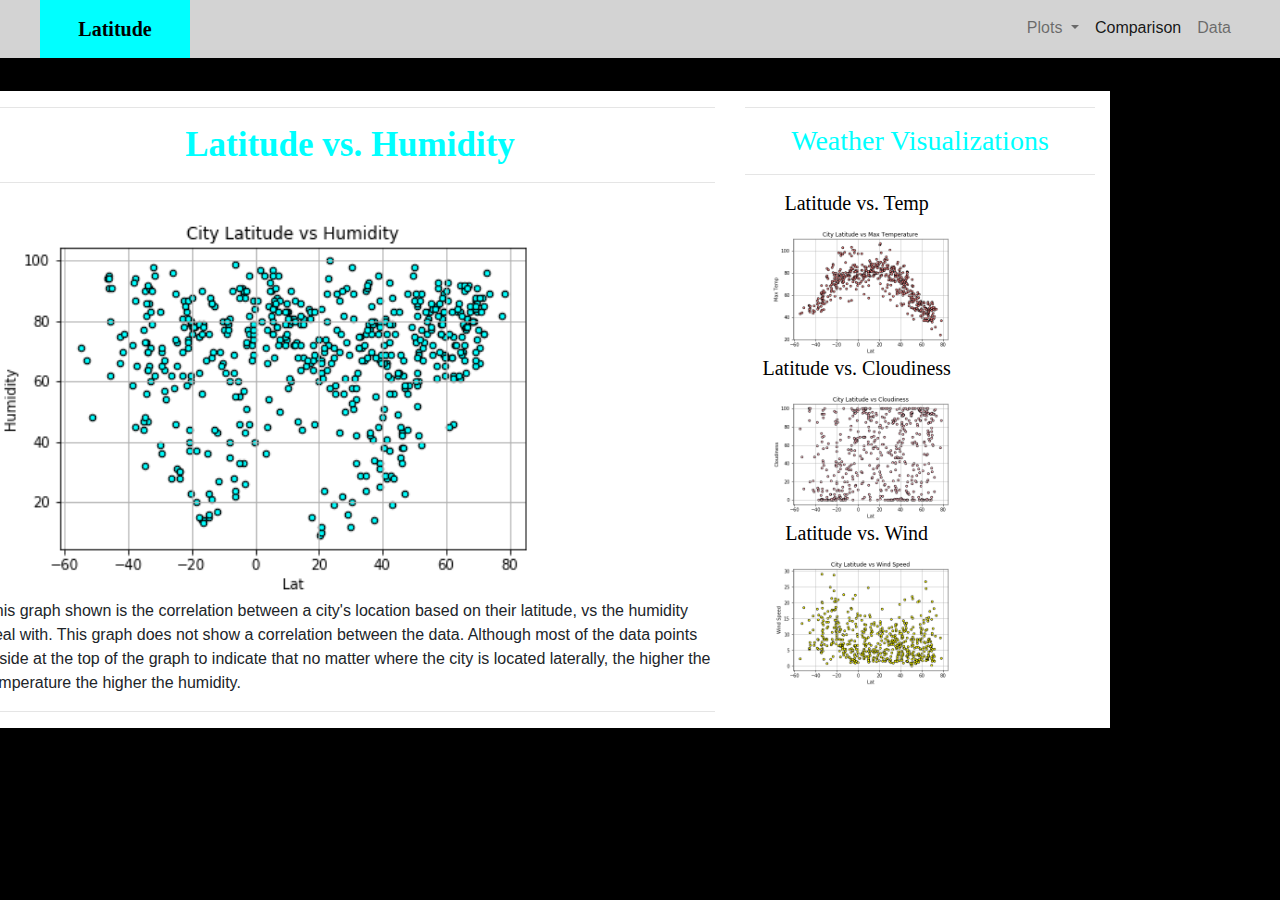
<file: WebVisualizations/Humidity.html>
<!DOCTYPE html>
<html lang="en">
<head>
    <meta charset="UTF-8">
    <title>Humidity</title>
    <!-- Allow bootstrap stylesheet-->
    <link rel="stylesheet" href="https://stackpath.bootstrapcdn.com/bootstrap/4.3.1/css/bootstrap.min.css" integrity="sha384-ggOyR0iXCbMQv3Xipma34MD+dH/1fQ784/j6cY/iJTQUOhcWr7x9JvoRxT2MZw1T" crossorigin="anonymous">
    <script src="https://code.jquery.com/jquery-3.5.1.slim.min.js" integrity="sha384-DfXdz2htPH0lsSSs5nCTpuj/zy4C+OGpamoFVy38MVBnE+IbbVYUew+OrCXaRkfj" crossorigin="anonymous"></script>
    <script src="https://cdn.jsdelivr.net/npm/popper.js@1.16.1/dist/umd/popper.min.js" integrity="sha384-9/reFTGAW83EW2RDu2S0VKaIzap3H66lZH81PoYlFhbGU+6BZp6G7niu735Sk7lN" crossorigin="anonymous"></script>
    <script src="https://cdn.jsdelivr.net/npm/bootstrap@4.5.3/dist/js/bootstrap.min.js" integrity="sha384-w1Q4orYjBQndcko6MimVbzY0tgp4pWB4lZ7lr30WKz0vr/aWKhXdBNmNb5D92v7s" crossorigin="anonymous"></script>
    <link rel="stylesheet" href="styles.css">
</head>
<body>
<!-- navbar section-->
 <div>
     <div class = "row">
         <div class = "col col-6 homebutton">
              <a href="Landing.html">Latitude</a>
     </div>
     <div class = "col col-6 menubutton divtop">

    <nav class="navbar navbar-expand-md navbar-light">
  <button class="navbar-toggler" type="button" data-toggle="collapse" data-target="#navbarSupportedContent"
          aria-controls="navbarSupportedContent" aria-expanded="false" aria-label="Toggle navigation">
    <span class="navbar-toggler-icon"></span>
  </button>

    <div class="collapse navbar-collapse" id="navbarSupportedContent">
    <ul class="navbar-nav">
    <li class="nav-item dropdown">
     <a class="nav-link dropdown-toggle" href="#" id="navbarDropdown" role="button" data-toggle="dropdown" aria-haspopup="true"
        aria-expanded="false">
          Plots
     </a>
      <div class="dropdown-menu" aria-labelledby="navbarDropdown">
        <a class="dropdown-item" href="Temp.html">Temperature</a>
        <a class="dropdown-item" href="Humidity.html">Humidity</a>
        <a class="dropdown-item" href="Cloudiness.html">Cloudiness</a>
        <a class="dropdown-item" href="Wind.html">Wind</a>
      </div>
       </li>

      <li class="nav-item active">
        <a class="nav-link" href="Comparison.html">Comparison</a>
      </li>
      <li class="nav-item">
        <a class="nav-link" href="Data.html">Data</a>
      </li>
      </ul>
    </div>
    </nav>
   </div>
  </div>
 </div>
<hr>
<!-- image-->
 <div class="container">
  <div class="row">
   <div class="col col-12 col-md-8 divbody">
       <hr>
       <h1> Latitude vs. Humidity </h1>
       <hr>
       <img src="Visualizations/lat_vs_humidity.png" alt="Latitude vs Humidity" width="600" align="center">
       <p>This graph shown is the correlation between a city's location based on their latitude, vs the humidity deal with.
           This graph does not show a correlation between the data. Although most of the data points reside at the top of the graph to
           indicate that no matter where the city is located laterally, the higher the temperature the higher the humidity.
       </p>
       <hr>
   </div>
 <div class="col col-4 col-md4 divbody">
          <hr>
          <h2>Weather Visualizations</h2>
          <hr>
          <div class='row'>
          <div class="col col-4 col-md-8">
            <h3>Latitude vs. Temp</h3>
              <a href="Temp.html"><img src="Visualizations/lat_vs_temp.png" width="200" align="right"
                                       alt="Latitude vs. Temperature" ></a>
          </div>

          <div class="col col-2 col-md-8">
              <h3>Latitude vs. Cloudiness</h3>
            <a href="Cloudiness.html"><img src="Visualizations/lat_vs_clouds.png" width="200" align="right"
                                          alt="Latitude vs. Cloudiness"></a>
          </div>
          <div class="col col-2 col-md-8">
              <h3>Latitude vs. Wind</h3>
            <a href="Wind.html"><img src="Visualizations/lat_vs_wind.png" width="200" align="right"
                                    alt="Latitude vs. Wind Speed"></a>
          </div>
        </div>
      </div>
      </div>
 </div>
</body>
</html>
</file>
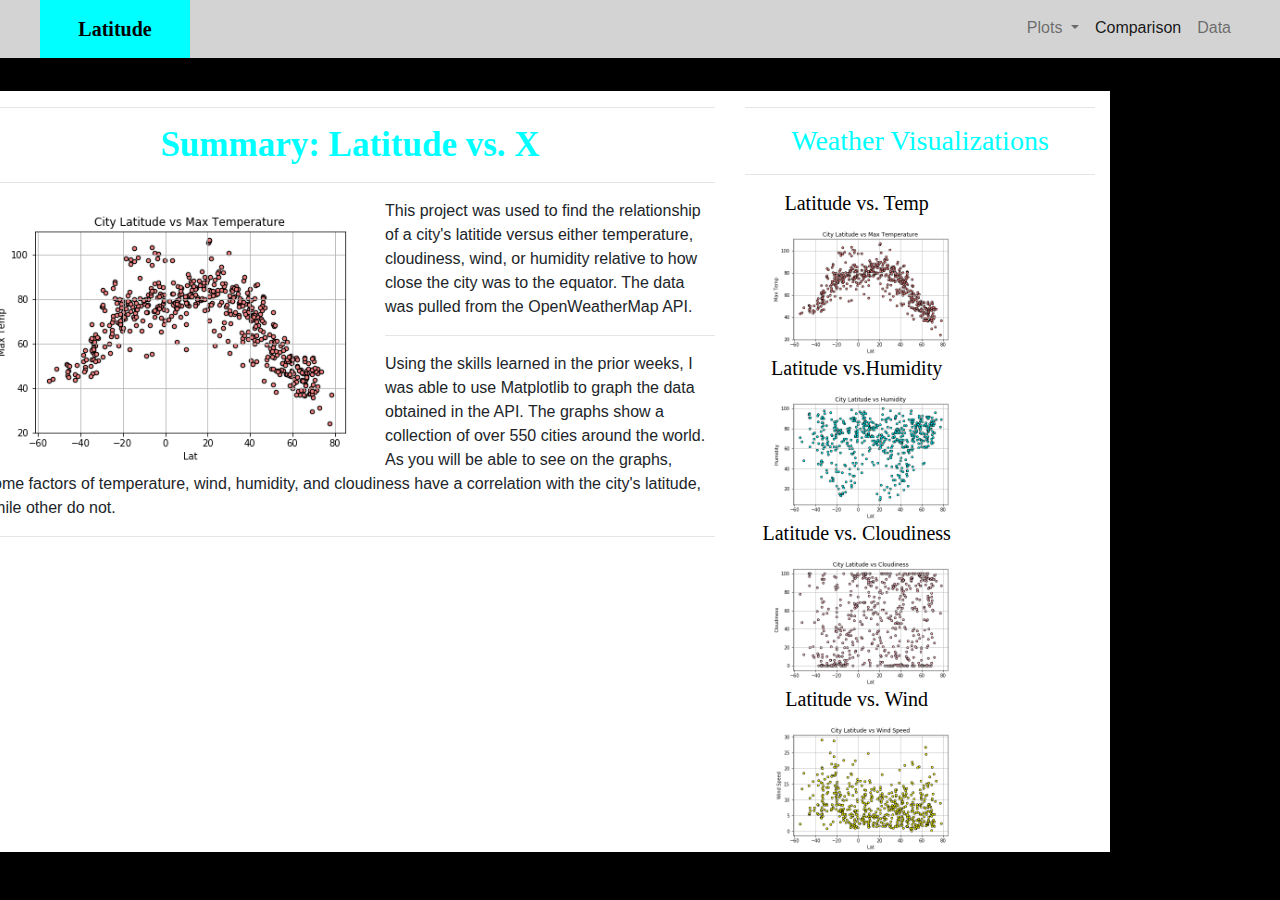
<file: WebVisualizations/Landing.html>
<!DOCTYPE html>
<html lang="en">
<head>
    <meta charset="UTF-8">
    <title>Latitude</title>
    <!-- Allow bootstrap stylesheet-->
    <link rel="stylesheet" href="https://stackpath.bootstrapcdn.com/bootstrap/4.3.1/css/bootstrap.min.css" integrity="sha384-ggOyR0iXCbMQv3Xipma34MD+dH/1fQ784/j6cY/iJTQUOhcWr7x9JvoRxT2MZw1T" crossorigin="anonymous">
    <script src="https://code.jquery.com/jquery-3.5.1.slim.min.js" integrity="sha384-DfXdz2htPH0lsSSs5nCTpuj/zy4C+OGpamoFVy38MVBnE+IbbVYUew+OrCXaRkfj" crossorigin="anonymous"></script>
    <script src="https://cdn.jsdelivr.net/npm/popper.js@1.16.1/dist/umd/popper.min.js" integrity="sha384-9/reFTGAW83EW2RDu2S0VKaIzap3H66lZH81PoYlFhbGU+6BZp6G7niu735Sk7lN" crossorigin="anonymous"></script>
    <script src="https://cdn.jsdelivr.net/npm/bootstrap@4.5.3/dist/js/bootstrap.min.js" integrity="sha384-w1Q4orYjBQndcko6MimVbzY0tgp4pWB4lZ7lr30WKz0vr/aWKhXdBNmNb5D92v7s" crossorigin="anonymous"></script>
    <link rel="stylesheet" href="styles.css">
</head>
<body>
<!-- navbar section-->
 <div>
     <div class = "row">
         <div class = "col col-6 homebutton">
              <a href="Landing.html">Latitude</a>
     </div>
     <div class = "col col-6 menubutton divtop">

    <nav class="navbar navbar-expand-md navbar-light">
  <button class="navbar-toggler" type="button" data-toggle="collapse" data-target="#navbarSupportedContent"
          aria-controls="navbarSupportedContent" aria-expanded="false" aria-label="Toggle navigation">
    <span class="navbar-toggler-icon"></span>
  </button>

    <div class="collapse navbar-collapse" id="navbarSupportedContent">
    <ul class="navbar-nav">
    <li class="nav-item dropdown">
     <a class="nav-link dropdown-toggle" href="#" id="navbarDropdown" role="button" data-toggle="dropdown" aria-haspopup="true"
        aria-expanded="false">
          Plots
     </a>
      <div class="dropdown-menu" aria-labelledby="navbarDropdown">
        <a class="dropdown-item" href="Temp.html">Temperature</a>
        <a class="dropdown-item" href="Humidity.html">Humidity</a>
        <a class="dropdown-item" href="Cloudiness.html">Cloudiness</a>
        <a class="dropdown-item" href="Wind.html">Wind</a>
      </div>
       </li>

      <li class="nav-item active">
        <a class="nav-link" href="Comparison.html">Comparison</a>
      </li>
      <li class="nav-item">
        <a class="nav-link" href="Data.html">Data</a>
      </li>
      </ul>
    </div>
    </nav>
   </div>
  </div>
 </div>
<hr>
<!-- image-->
 <div class="container">
  <div class="row">
   <div class="col col-12 col-md-8 divbody">
     <hr>
 <!--Header 1 and paragraphs-->
       <h1> Summary: Latitude vs. X</h1>
       <hr>
       <img src="Visualizations/lat_vs_temp.png" alt="Latitude vs Temperature" width="400" align="left">
       <p> This project was used to find the relationship of a city's latitide versus either temperature, cloudiness,
           wind, or humidity relative to how close the city was to the equator. The data was pulled from the
           OpenWeatherMap API.</p>
       <hr>
       <p> Using the skills learned in the prior weeks, I was able to use Matplotlib to graph the data obtained
           in the API. The graphs show a collection of over 550 cities around the world. As you will be able to see
           on the graphs, some factors of temperature, wind, humidity, and cloudiness have a correlation with the city's
           latitude, while other do not.</p>
       <hr>
   </div>
<!--Other graph/links-->
      <div class="col col-4 col-md4 divbody">
          <hr>
          <h2>Weather Visualizations</h2>
          <hr>
          <div class='row'>
          <div class="col col-4 col-md-8">
            <h3>Latitude vs. Temp</h3>
              <a href="Temp.html"><img src="Visualizations/lat_vs_temp.png" width="200" align="right"
                                       alt="Latitude vs. Temperature" ></a>
          </div>
          <div class="col col-2 col-md-8">
              <h3>Latitude vs.Humidity</h3>
            <a href="Humidity.html"><img src="Visualizations/lat_vs_humidity.png" width="200" align="right"
                                         alt="Latitude vs. Humidty"></a>
          </div>
          <div class="col col-2 col-md-8">
              <h3>Latitude vs. Cloudiness</h3>
            <a href="Cloudiness.html"><img src="Visualizations/lat_vs_clouds.png" width="200" align="right"
                                          alt="Latitude vs. Cloudiness"></a>
          </div>
          <div class="col col-2 col-md-8">
              <h3>Latitude vs. Wind</h3>
            <a href="Wind.html"><img src="Visualizations/lat_vs_wind.png" width="200" align="right"
                                    alt="Latitude vs. Wind Speed"></a>
          </div>
        </div>
      </div>


      </div>





  </div>

</body>
</html>
</file>
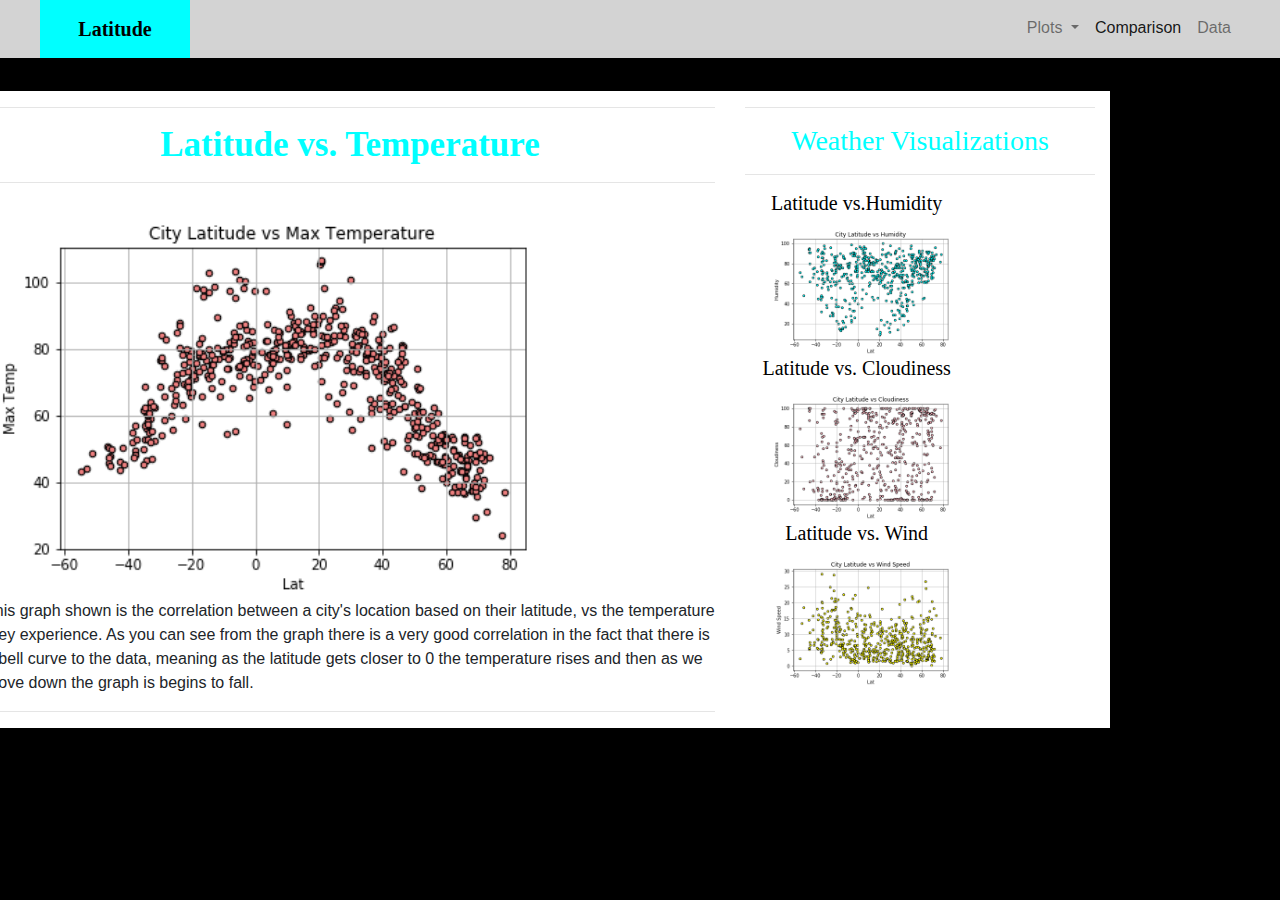
<file: WebVisualizations/Temp.html>
<!DOCTYPE html>
<html lang="en">
<head>
    <meta charset="UTF-8">
    <title>Temperature</title>
      <!-- Allow bootstrap stylesheet-->
    <link rel="stylesheet" href="https://stackpath.bootstrapcdn.com/bootstrap/4.3.1/css/bootstrap.min.css" integrity="sha384-ggOyR0iXCbMQv3Xipma34MD+dH/1fQ784/j6cY/iJTQUOhcWr7x9JvoRxT2MZw1T" crossorigin="anonymous">
    <script src="https://code.jquery.com/jquery-3.5.1.slim.min.js" integrity="sha384-DfXdz2htPH0lsSSs5nCTpuj/zy4C+OGpamoFVy38MVBnE+IbbVYUew+OrCXaRkfj" crossorigin="anonymous"></script>
    <script src="https://cdn.jsdelivr.net/npm/popper.js@1.16.1/dist/umd/popper.min.js" integrity="sha384-9/reFTGAW83EW2RDu2S0VKaIzap3H66lZH81PoYlFhbGU+6BZp6G7niu735Sk7lN" crossorigin="anonymous"></script>
    <script src="https://cdn.jsdelivr.net/npm/bootstrap@4.5.3/dist/js/bootstrap.min.js" integrity="sha384-w1Q4orYjBQndcko6MimVbzY0tgp4pWB4lZ7lr30WKz0vr/aWKhXdBNmNb5D92v7s" crossorigin="anonymous"></script>
    <link rel="stylesheet" href="styles.css">
</head>
<body>
<!-- navbar section-->
 <div>
     <div class = "row">
         <div class = "col col-6 homebutton">
              <a href="Landing.html">Latitude</a>
     </div>
     <div class = "col col-6 menubutton divtop">

    <nav class="navbar navbar-expand-md navbar-light">
  <button class="navbar-toggler" type="button" data-toggle="collapse" data-target="#navbarSupportedContent"
          aria-controls="navbarSupportedContent" aria-expanded="false" aria-label="Toggle navigation">
    <span class="navbar-toggler-icon"></span>
  </button>

    <div class="collapse navbar-collapse" id="navbarSupportedContent">
    <ul class="navbar-nav">
    <li class="nav-item dropdown">
     <a class="nav-link dropdown-toggle" href="#" id="navbarDropdown" role="button" data-toggle="dropdown" aria-haspopup="true"
        aria-expanded="false">
          Plots
     </a>
      <div class="dropdown-menu" aria-labelledby="navbarDropdown">
        <a class="dropdown-item" href="Temp.html">Temperature</a>
        <a class="dropdown-item" href="Humidity.html">Humidity</a>
        <a class="dropdown-item" href="Cloudiness.html">Cloudiness</a>
        <a class="dropdown-item" href="Wind.html">Wind</a>
      </div>
       </li>

      <li class="nav-item active">
        <a class="nav-link" href="Comparison.html">Comparison</a>
      </li>
      <li class="nav-item">
        <a class="nav-link" href="Data.html">Data</a>
      </li>
      </ul>
    </div>
    </nav>
   </div>
  </div>
 </div>
<hr>
<!-- image-->
 <div class="container">
  <div class="row">
   <div class="col col-12 col-md-8 divbody">
     <hr>
       <h1> Latitude vs. Temperature </h1>
       <hr>
       <img src="Visualizations/lat_vs_temp.png" alt="Latitude vs Temperature" width="600" align="center">
       <p>This graph shown is the correlation between a city's location based on their latitude, vs the temperature they experience.
       As you can see from the graph there is a very good correlation in the fact that there is a bell curve to the data, meaning
       as the latitude gets closer to 0 the temperature rises and then as we move down the graph is begins to fall.</p>
       <hr>
   </div>
     <!--Other graph/links-->
      <div class="col col-4 col-md4 divbody">
          <hr>
          <h2>Weather Visualizations</h2>
          <hr>
          <div class='row'>

          <div class="col col-2 col-md-8">
              <h3>Latitude vs.Humidity</h3>
            <a href="Humidity.html"><img src="Visualizations/lat_vs_humidity.png" width="200" align="right"
                                         alt="Latitude vs. Humidty"></a>
          </div>
          <div class="col col-2 col-md-8">
              <h3>Latitude vs. Cloudiness</h3>
            <a href="Cloudiness.html"><img src="Visualizations/lat_vs_clouds.png" width="200" align="right"
                                          alt="Latitude vs. Cloudiness"></a>
          </div>
          <div class="col col-2 col-md-8">
              <h3>Latitude vs. Wind</h3>
            <a href="Wind.html"><img src="Visualizations/lat_vs_wind.png" width="200" align="right"
                                    alt="Latitude vs. Wind Speed"></a>
          </div>
        </div>
      </div>
      </div>
</div>
</body>
</html>
</file>
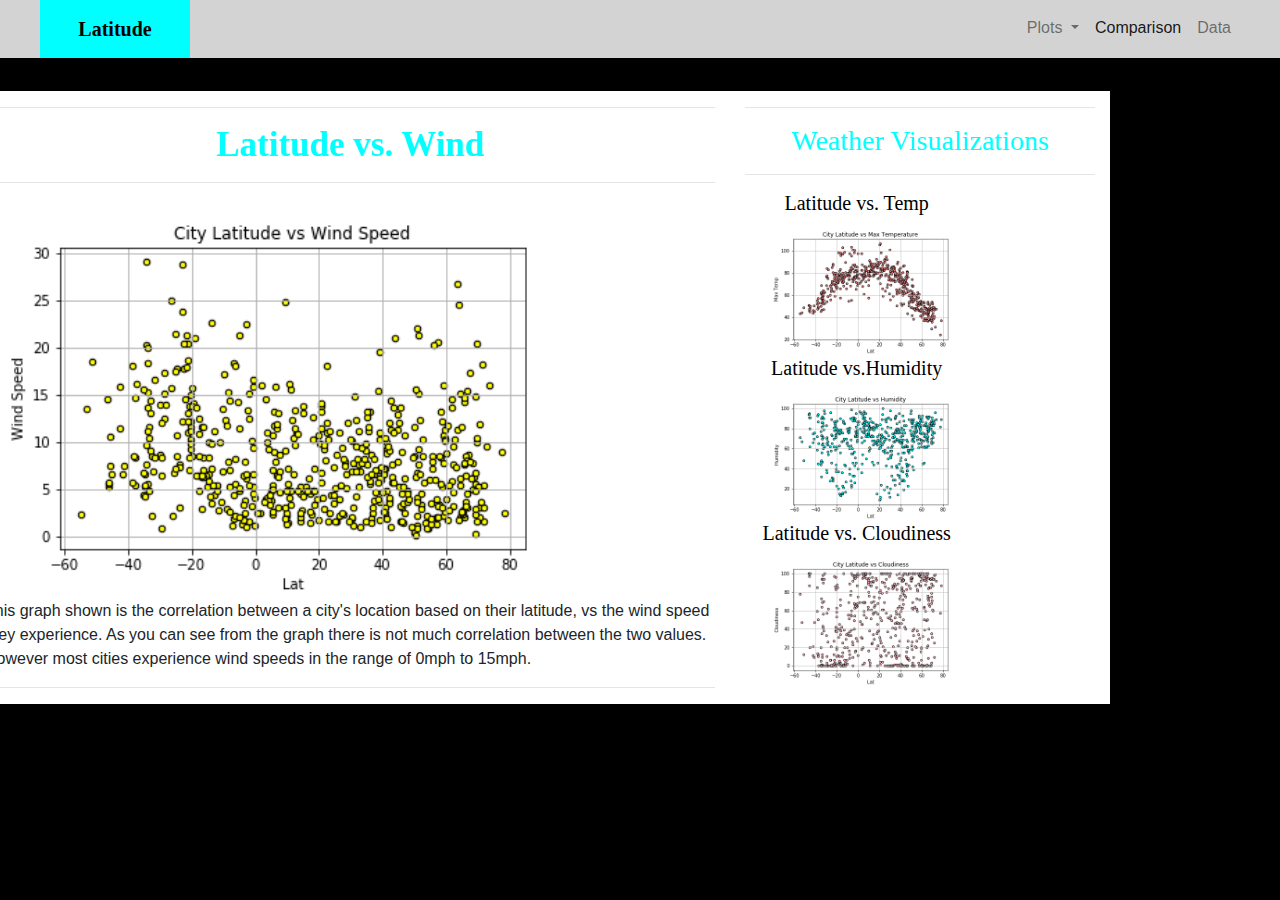
<file: WebVisualizations/Wind.html>
<!DOCTYPE html>
<html lang="en">
<head>
    <meta charset="UTF-8">
    <title>Wind</title>
      <!-- Allow bootstrap stylesheet-->
    <link rel="stylesheet" href="https://stackpath.bootstrapcdn.com/bootstrap/4.3.1/css/bootstrap.min.css" integrity="sha384-ggOyR0iXCbMQv3Xipma34MD+dH/1fQ784/j6cY/iJTQUOhcWr7x9JvoRxT2MZw1T" crossorigin="anonymous">
    <script src="https://code.jquery.com/jquery-3.5.1.slim.min.js" integrity="sha384-DfXdz2htPH0lsSSs5nCTpuj/zy4C+OGpamoFVy38MVBnE+IbbVYUew+OrCXaRkfj" crossorigin="anonymous"></script>
    <script src="https://cdn.jsdelivr.net/npm/popper.js@1.16.1/dist/umd/popper.min.js" integrity="sha384-9/reFTGAW83EW2RDu2S0VKaIzap3H66lZH81PoYlFhbGU+6BZp6G7niu735Sk7lN" crossorigin="anonymous"></script>
    <script src="https://cdn.jsdelivr.net/npm/bootstrap@4.5.3/dist/js/bootstrap.min.js" integrity="sha384-w1Q4orYjBQndcko6MimVbzY0tgp4pWB4lZ7lr30WKz0vr/aWKhXdBNmNb5D92v7s" crossorigin="anonymous"></script>
    <link rel="stylesheet" href="styles.css">
</head>
<body>
<!-- navbar section-->
 <div>
     <div class = "row">
         <div class = "col col-6 homebutton">
              <a href="Landing.html">Latitude</a>
     </div>
     <div class = "col col-6 menubutton divtop">

    <nav class="navbar navbar-expand-md navbar-light">
  <button class="navbar-toggler" type="button" data-toggle="collapse" data-target="#navbarSupportedContent"
          aria-controls="navbarSupportedContent" aria-expanded="false" aria-label="Toggle navigation">
    <span class="navbar-toggler-icon"></span>
  </button>

    <div class="collapse navbar-collapse" id="navbarSupportedContent">
    <ul class="navbar-nav">
    <li class="nav-item dropdown">
     <a class="nav-link dropdown-toggle" href="#" id="navbarDropdown" role="button" data-toggle="dropdown" aria-haspopup="true"
        aria-expanded="false">
          Plots
     </a>
      <div class="dropdown-menu" aria-labelledby="navbarDropdown">
        <a class="dropdown-item" href="Temp.html">Temperature</a>
        <a class="dropdown-item" href="Humidity.html">Humidity</a>
        <a class="dropdown-item" href="Cloudiness.html">Cloudiness</a>
        <a class="dropdown-item" href="Wind.html">Wind</a>
      </div>
       </li>

      <li class="nav-item active">
        <a class="nav-link" href="Comparison.html">Comparison</a>
      </li>
      <li class="nav-item">
        <a class="nav-link" href="Data.html">Data</a>
      </li>
      </ul>
    </div>
    </nav>
   </div>
  </div>
 </div>
<hr>
<!-- image-->
 <div class="container">
  <div class="row">
   <div class="col col-12 col-md-8 divbody">
  <hr>
 <!--Header 1 and paragraphs-->
       <h1> Latitude vs. Wind</h1>
       <hr>
       <img src="Visualizations/lat_vs_wind.png" alt="Latitude vs Wind" width="600" align="center">
       <p>This graph shown is the correlation between a city's location based on their latitude, vs the wind speed they experience.
       As you can see from the graph there is not much correlation between the two values. However most cities experience wind speeds
       in the range of 0mph to 15mph.</p>
       <hr>
   </div>
      <!--Other graph/links-->
      <div class="col col-4 col-md4 divbody">
          <hr>
          <h2>Weather Visualizations</h2>
          <hr>
          <div class='row'>
          <div class="col col-4 col-md-8">
            <h3>Latitude vs. Temp</h3>
              <a href="Temp.html"><img src="Visualizations/lat_vs_temp.png" width="200" align="right"
                                       alt="Latitude vs. Temperature" ></a>
          </div>
          <div class="col col-2 col-md-8">
              <h3>Latitude vs.Humidity</h3>
            <a href="Humidity.html"><img src="Visualizations/lat_vs_humidity.png" width="200" align="right"
                                         alt="Latitude vs. Humidty"></a>
          </div>
          <div class="col col-2 col-md-8">
              <h3>Latitude vs. Cloudiness</h3>
            <a href="Cloudiness.html"><img src="Visualizations/lat_vs_clouds.png" width="200" align="right"
                                          alt="Latitude vs. Cloudiness"></a>
          </div>
        </div>
      </div>
      </div>
</div>
</body>
</html>
</file>
<file: WebVisualizations/styles.css>
.navbar{
    position: absolute;
    right: 40px;}

.navbar a{
  background-color:lightgrey;}

.divtop{
  background-color: lightgrey;
  z-index:2;}

.homebutton{
  background-color: lightgrey;
  z-index:2;}

.homebutton a{
  width: 150px;
  background: cyan;
  font-family: Georgia, 'Times New Roman', Times, serif;
  font-size: 20px;
  font-weight: bold;
  color: black;
  text-align: center;
  display: block;
  padding: 14px;
  margin: 0px 0px 0px 40px;}

body {
  width: 100%;
  min-height:100%;
  background-color: black;}

.divbody{
  left :-100px;
  background-color: white;
  z-index:1;}

.divtable{
 left :-100px;
  background-color: white;
  z-index:1;}

h1{
  text-align:center;
  font-size: 35px;
  font-weight: bold;
  font-family: Georgia, 'Times New Roman', Times, serif;
  color: cyan;}

h2{
  text-align: center;
  font-size: 28px;
  font-family: Georgia, 'Times New Roman', Times, serif;
  color: cyan;}

h3{
  text-align: center;
  font-size: 20px;
  font-family: Georgia, 'Times New Roman', Times, serif;
  color: black;}
}

p{
    font-size: 30;
    color: black;
    text-align: left}

/* media adjustments*/
/*@media (max-width: 600px){
    .navbar a{
        background-color: cyan;
    }

    .navbar {
        background-color: cyan;
    }
    .navbar a {
        padding:inherit;
    }
    .divtop{
    background-color: cyan}
}
*/
</file>
